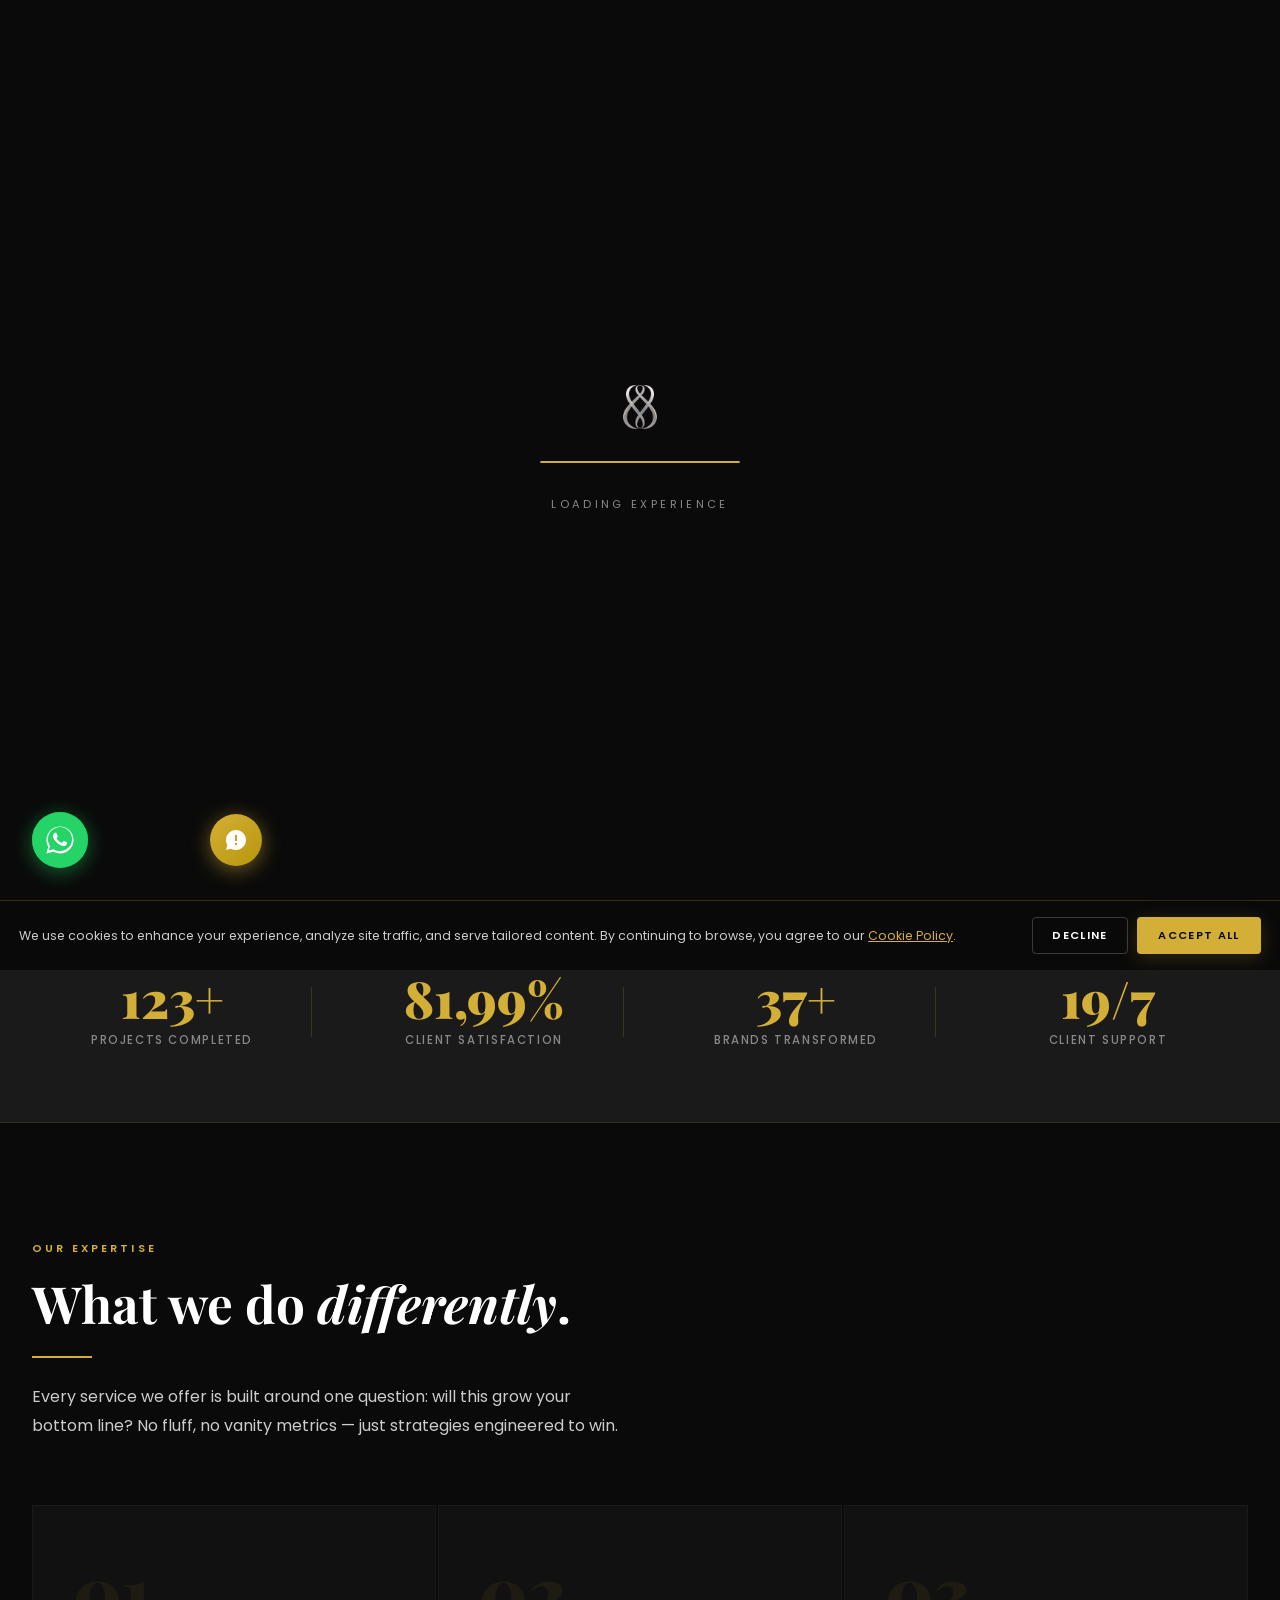
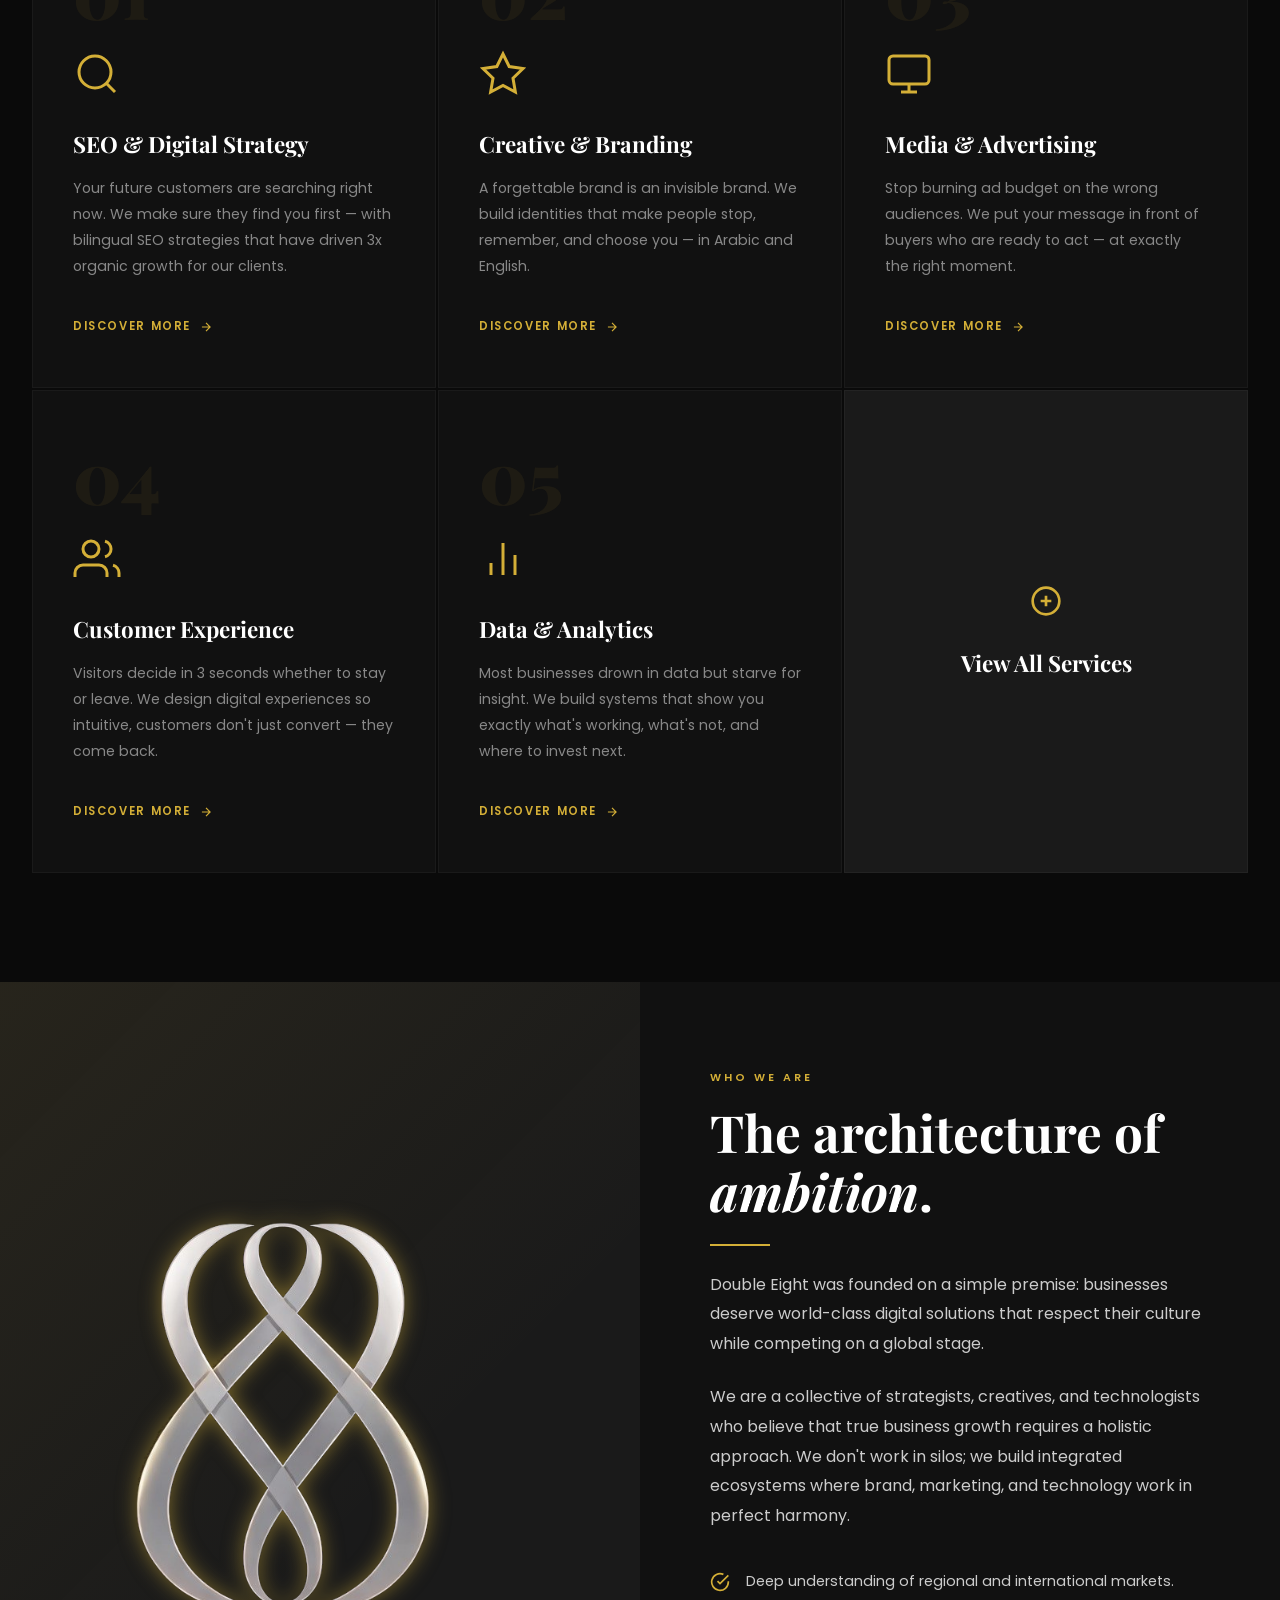
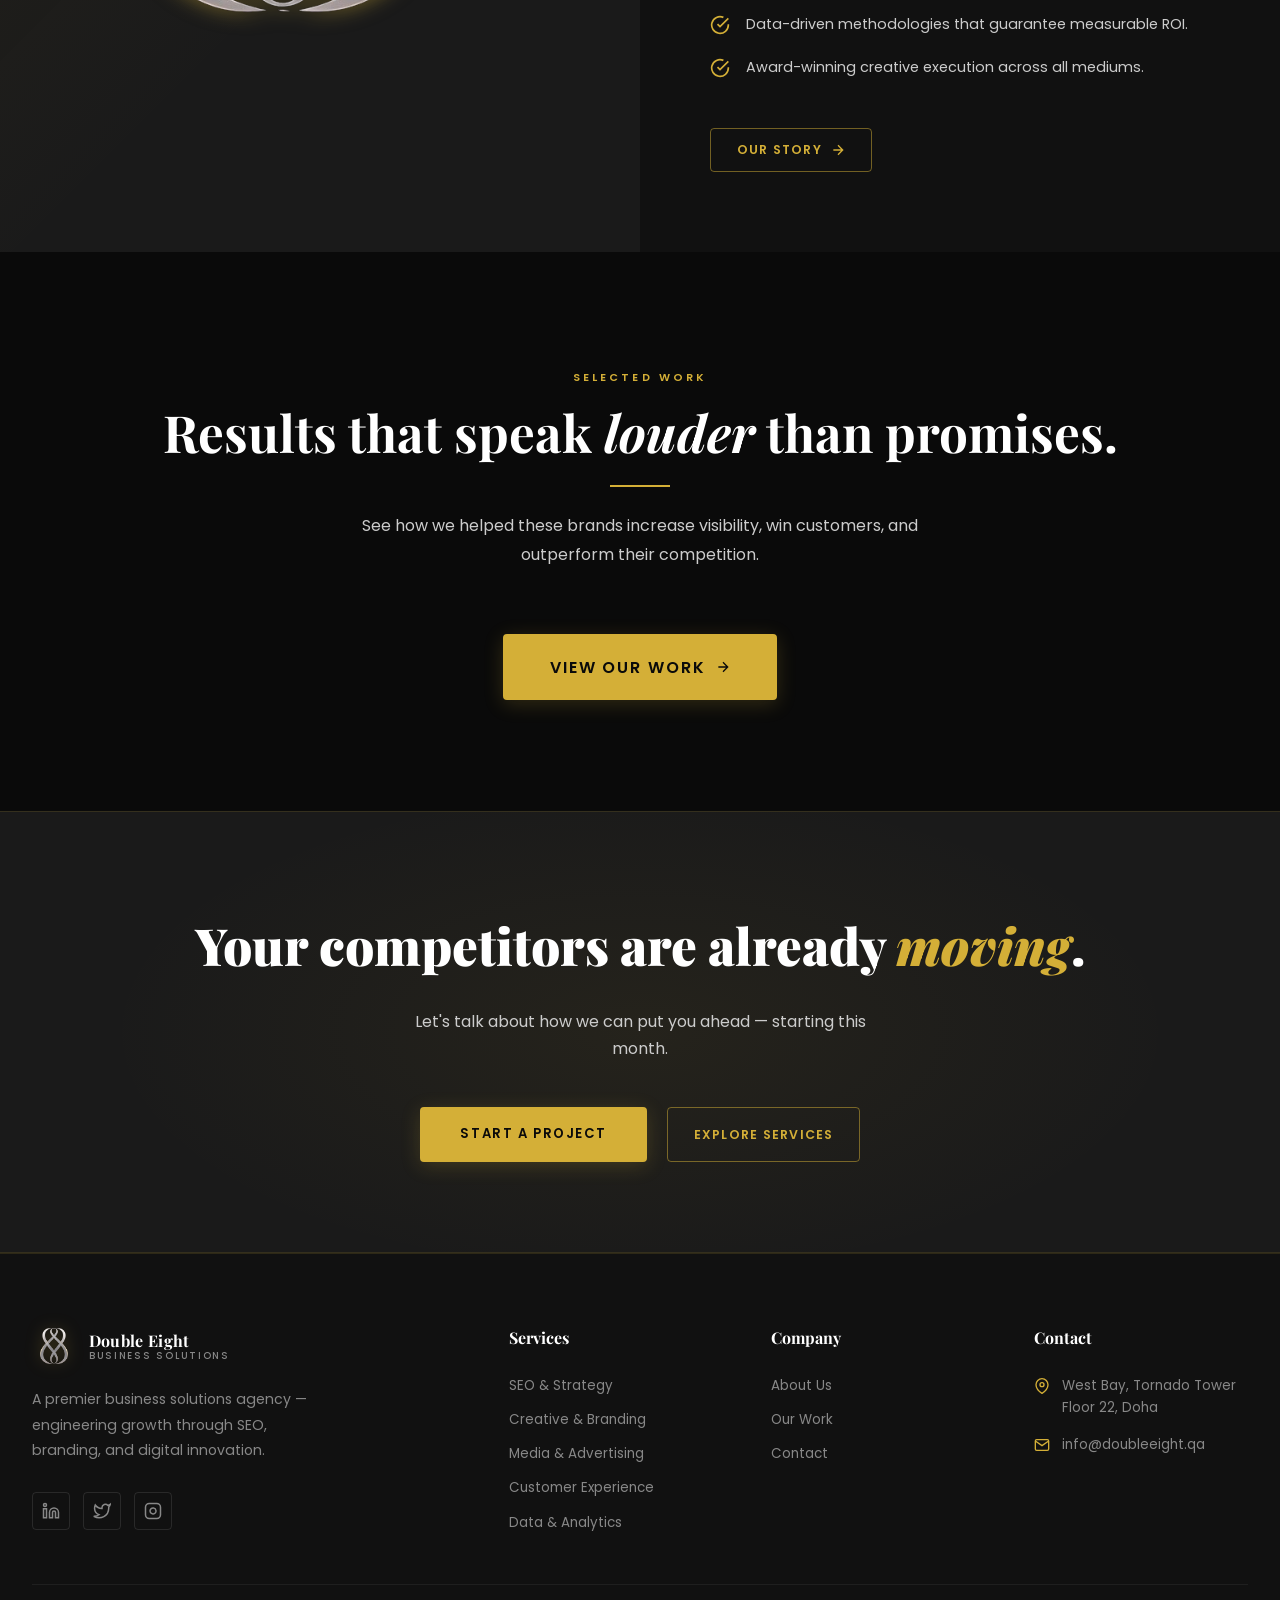
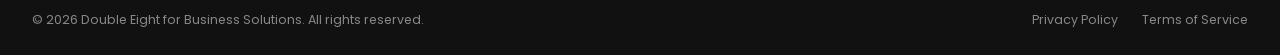
<file: index.html>
<!DOCTYPE html>
<html lang="en">
<head>
  <meta charset="UTF-8">
  <meta name="viewport" content="width=device-width, initial-scale=1.0, maximum-scale=1.0">
  <title>Double Eight | Business Solutions</title>
  <meta name="description" content="Double Eight is a premium business solutions agency specializing in SEO, Digital Marketing, Branding, and Customer Experience.">
  <link rel="preconnect" href="https://fonts.googleapis.com">
  <link rel="preconnect" href="https://fonts.gstatic.com" crossorigin>
  <link rel="stylesheet" href="https://fonts.googleapis.com/css2?family=Playfair+Display:ital,wght@0,400;0,600;0,700;0,900;1,400;1,700&family=Poppins:wght@300;400;500;600;700&display=swap" media="print" onload="this.media='all'">
  <noscript><link rel="stylesheet" href="https://fonts.googleapis.com/css2?family=Playfair+Display:ital,wght@0,400;0,600;0,700;0,900;1,400;1,700&family=Poppins:wght@300;400;500;600;700&display=swap"></noscript>
  <link rel="stylesheet" href="assets/css/style.css">
  <script>setTimeout(function(){var l=document.getElementById("page-loader");if(l)l.classList.add("hide");},3000);</script>
</head>
<body>

  <!-- 3D Page Loader -->
  <div id="page-loader">
    <div class="loader-logo"><img src="assets/images/logo.png" alt="Double Eight" class="nav-logo-img"></div>
    <div class="loader-bar-wrap"><div class="loader-bar"></div></div>
    <div class="loader-text">Loading Experience</div>
  </div>

  <!-- Scroll Progress -->
  <div id="scroll-progress"></div>

  <!-- Navbar -->
  <nav id="navbar">
    <div class="container nav-inner">
      <a href="index.html" class="nav-logo">
        <img src="assets/images/logo.png" alt="Logo" class="nav-logo-img">
        <div class="nav-logo-text">
          <span class="nav-logo-name">Double Eight</span>
          <span class="nav-logo-tagline">Business Solutions</span>
        </div>
      </a>
      <div class="nav-links">
        <a href="index.html" class="active">Home</a>
        <a href="about.html">About</a>
        <a href="services.html">Services</a>
        <a href="portfolio.html">Portfolio</a>
      </div>
      <div class="nav-cta">
        <a href="contact.html" class="btn btn-outline-gold">Let's Talk</a>
      </div>
      <button class="nav-hamburger" aria-label="Menu">
        <span></span><span></span><span></span>
      </button>
    </div>
  </nav>

    <!-- Mobile Nav -->
  <div class="nav-mobile">
    <button class="nav-mobile-close" aria-label="Close">&#x2715;</button>
    <div style="margin-bottom:2rem;padding-bottom:1.5rem;border-bottom:1px solid rgba(212,175,55,0.2);width:100%;">
      <div style="color:#d4af37;font-size:1rem;font-weight:700;letter-spacing:0.1em;">DOUBLE EIGHT</div>
      <div style="color:rgba(255,255,255,0.4);font-size:0.7rem;letter-spacing:0.15em;">BUSINESS SOLUTIONS</div>
    </div>
    <a href="index.html">Home</a>
    <a href="about.html">About</a>
    <a href="services.html">Services</a>
    <a href="portfolio.html">Portfolio</a>
    <a href="contact.html" style="color:#d4af37;border-bottom:none;margin-top:1rem;">Contact Us &#x2192;</a>
  </div>

  <!-- Hero Section -->
  <header class="hero">
    <div class="hero-orb hero-orb-1"></div>
    <div class="hero-orb hero-orb-2"></div>
    <div class="hero-grid-lines"></div>
    
    <div class="container">
      <div class="hero-content">
        <div class="hero-eyebrow">
          <div class="hero-eyebrow-line"></div>
          <span class="hero-eyebrow-text">We</span>
        </div>
        <h1 class="hero-title">
          We Build Brands That <br>
          <span class="underline-anim"><em>Dominate</em></span> <br>
          Their Markets.
        </h1>
        <p class="hero-description">
          From SEO that drives real revenue to branding that commands attention — we help ambitious companies <span id="typed-text" class="text-gold"></span> into measurable market leadership.
        </p>
        <div class="hero-actions">
          <a href="services.html" class="btn btn-primary">
            Explore Services
            <svg class="btn-icon" xmlns="http://www.w3.org/2000/svg" fill="none" stroke="currentColor" stroke-width="2" viewBox="0 0 24 24"><path d="M5 12h14M12 5l7 7-7 7"/></svg>
          </a>
          <a href="portfolio.html" class="btn btn-outline">View Our Work</a>
        </div>
      </div>
    </div>
    
    <div class="hero-scroll">
      <span>Scroll</span>
      <div class="hero-scroll-line"></div>
    </div>
  </header>

  <!-- Stats Bar -->
  <section class="stats-bar">
    <div class="container">
      <div class="stats-grid stagger-children">
        <div class="stat-item">
          <div class="stat-number" data-target="150" data-suffix="+">0</div>
          <div class="stat-label">Projects Completed</div>
        </div>
        <div class="stat-item">
          <div class="stat-number" data-target="99" data-suffix=",99%">0</div>
          <div class="stat-label">Client Satisfaction</div>
        </div>
        <div class="stat-item">
          <div class="stat-number" data-target="45" data-suffix="+">0</div>
          <div class="stat-label">Brands Transformed</div>
        </div>
        <div class="stat-item">
          <div class="stat-number" data-target="24" data-suffix="/7">0</div>
          <div class="stat-label">Client Support</div>
        </div>
      </div>
    </div>
  </section>

  <!-- Services Section -->
  <section class="section-padding">
    <div class="container">
      <div class="section-header entry-3d">
        <span class="section-label">Our Expertise</span>
        <h2 class="section-title">What we do <em>differently</em>.</h2>
        <div class="gold-line"></div>
      <p class="section-subtitle">Every service we offer is built around one question: will this grow your bottom line? No fluff, no vanity metrics — just strategies engineered to win.</p>
        </div>

      <div class="services-grid stagger-children">
        <!-- Service 1 -->
        <a href="service-details.html?service=seo" class="service-card">
          <div class="service-card-number">01</div>
          <svg class="service-card-icon" xmlns="http://www.w3.org/2000/svg" fill="none" stroke="currentColor" stroke-width="1.5" viewBox="0 0 24 24"><circle cx="11" cy="11" r="8"/><path d="m21 21-4.35-4.35"/></svg>
          <h3 class="service-card-title">SEO & Digital Strategy</h3>
          <p class="service-card-desc">Your future customers are searching right now. We make sure they find you first — with bilingual SEO strategies that have driven 3x organic growth for our clients.</p>
          <span class="service-card-link">Discover More <svg width="14" height="14" viewBox="0 0 24 24" fill="none" stroke="currentColor" stroke-width="2"><path d="M5 12h14M12 5l7 7-7 7"/></svg></span>
        </a>
        
        <!-- Service 2 -->
        <a href="service-details.html?service=branding" class="service-card">
          <div class="service-card-number">02</div>
          <svg class="service-card-icon" xmlns="http://www.w3.org/2000/svg" fill="none" stroke="currentColor" stroke-width="1.5" viewBox="0 0 24 24"><path d="M12 2l3.09 6.26L22 9.27l-5 4.87 1.18 6.88L12 17.77l-6.18 3.25L7 14.14 2 9.27l6.91-1.01L12 2z"/></svg>
          <h3 class="service-card-title">Creative & Branding</h3>
          <p class="service-card-desc">A forgettable brand is an invisible brand. We build identities that make people stop, remember, and choose you — in Arabic and English.</p>
          <span class="service-card-link">Discover More <svg width="14" height="14" viewBox="0 0 24 24" fill="none" stroke="currentColor" stroke-width="2"><path d="M5 12h14M12 5l7 7-7 7"/></svg></span>
        </a>

        <!-- Service 3 -->
        <a href="service-details.html?service=media" class="service-card">
          <div class="service-card-number">03</div>
          <svg class="service-card-icon" xmlns="http://www.w3.org/2000/svg" fill="none" stroke="currentColor" stroke-width="1.5" viewBox="0 0 24 24"><rect x="2" y="3" width="20" height="14" rx="2"/><path d="M8 21h8M12 17v4"/></svg>
          <h3 class="service-card-title">Media & Advertising</h3>
          <p class="service-card-desc">Stop burning ad budget on the wrong audiences. We put your message in front of buyers who are ready to act — at exactly the right moment.</p>
          <span class="service-card-link">Discover More <svg width="14" height="14" viewBox="0 0 24 24" fill="none" stroke="currentColor" stroke-width="2"><path d="M5 12h14M12 5l7 7-7 7"/></svg></span>
        </a>

        <!-- Service 4 -->
        <a href="service-details.html?service=cx" class="service-card">
          <div class="service-card-number">04</div>
          <svg class="service-card-icon" xmlns="http://www.w3.org/2000/svg" fill="none" stroke="currentColor" stroke-width="1.5" viewBox="0 0 24 24"><path d="M17 21v-2a4 4 0 0 0-4-4H5a4 4 0 0 0-4 4v2"/><circle cx="9" cy="7" r="4"/><path d="M23 21v-2a4 4 0 0 0-3-3.87"/><path d="M16 3.13a4 4 0 0 1 0 7.75"/></svg>
          <h3 class="service-card-title">Customer Experience</h3>
          <p class="service-card-desc">Visitors decide in 3 seconds whether to stay or leave. We design digital experiences so intuitive, customers don't just convert — they come back.</p>
          <span class="service-card-link">Discover More <svg width="14" height="14" viewBox="0 0 24 24" fill="none" stroke="currentColor" stroke-width="2"><path d="M5 12h14M12 5l7 7-7 7"/></svg></span>
        </a>

        <!-- Service 5 -->
        <a href="service-details.html?service=data" class="service-card">
          <div class="service-card-number">05</div>
          <svg class="service-card-icon" xmlns="http://www.w3.org/2000/svg" fill="none" stroke="currentColor" stroke-width="1.5" viewBox="0 0 24 24"><line x1="18" y1="20" x2="18" y2="10"/><line x1="12" y1="20" x2="12" y2="4"/><line x1="6" y1="20" x2="6" y2="14"/></svg>
          <h3 class="service-card-title">Data & Analytics</h3>
          <p class="service-card-desc">Most businesses drown in data but starve for insight. We build systems that show you exactly what's working, what's not, and where to invest next.</p>
          <span class="service-card-link">Discover More <svg width="14" height="14" viewBox="0 0 24 24" fill="none" stroke="currentColor" stroke-width="2"><path d="M5 12h14M12 5l7 7-7 7"/></svg></span>
        </a>

        <!-- CTA Card -->
        <a href="services.html" class="service-card" style="display:flex;flex-direction:column;justify-content:center;align-items:center;text-align:center;background:var(--black-mid);">
          <div class="service-card-icon" style="margin-bottom:1rem;"><svg xmlns="http://www.w3.org/2000/svg" width="32" height="32" fill="none" stroke="currentColor" stroke-width="2" viewBox="0 0 24 24"><circle cx="12" cy="12" r="10"/><path d="M12 8v8M8 12h8"/></svg></div>
          <h3 class="service-card-title" style="margin-bottom:0;">View All Services</h3>
        </a>
      </div>
    </div>
  </section>

  <!-- About Teaser -->
  <section class="about-teaser">
    <div class="about-teaser-visual">
      <div class="about-teaser-visual-inner">
       <div class="about-visual-88">
  <img src="assets/images/logo.png" alt="Logo" class="about-logo-img">
</div>
      </div>
    </div>
    <div class="about-teaser-content">
      <div class="entry-3d-right">
        <span class="section-label">Who We Are</span>
        <h2 class="section-title">The architecture of <em>ambition</em>.</h2>
        <div class="gold-line"></div>
        <p class="section-subtitle" style="color:var(--grey-light);margin-bottom:1.5rem;">Double Eight was founded on a simple premise: businesses deserve world-class digital solutions that respect their culture while competing on a global stage.</p>
        <p class="section-subtitle" style="color:var(--grey-light);">We are a collective of strategists, creatives, and technologists who believe that true business growth requires a holistic approach. We don't work in silos; we build integrated ecosystems where brand, marketing, and technology work in perfect harmony.</p>
        
        <div class="about-features">
          <div class="about-feature">
            <svg class="about-feature-icon" xmlns="http://www.w3.org/2000/svg" fill="none" stroke="currentColor" stroke-width="2" viewBox="0 0 24 24"><path d="M22 11.08V12a10 10 0 1 1-5.93-9.14"/><path d="M22 4L12 14.01l-3-3"/></svg>
            <div class="about-feature-text">Deep understanding of regional and international markets.</div>
          </div>
          <div class="about-feature">
            <svg class="about-feature-icon" xmlns="http://www.w3.org/2000/svg" fill="none" stroke="currentColor" stroke-width="2" viewBox="0 0 24 24"><path d="M22 11.08V12a10 10 0 1 1-5.93-9.14"/><path d="M22 4L12 14.01l-3-3"/></svg>
            <div class="about-feature-text">Data-driven methodologies that guarantee measurable ROI.</div>
          </div>
          <div class="about-feature">
            <svg class="about-feature-icon" xmlns="http://www.w3.org/2000/svg" fill="none" stroke="currentColor" stroke-width="2" viewBox="0 0 24 24"><path d="M22 11.08V12a10 10 0 1 1-5.93-9.14"/><path d="M22 4L12 14.01l-3-3"/></svg>
            <div class="about-feature-text">Award-winning creative execution across all mediums.</div>
          </div>
        </div>

        <div style="margin-top: 3rem;">
          <a href="about.html" class="btn btn-outline-gold">
            Our Story
            <svg class="btn-icon" xmlns="http://www.w3.org/2000/svg" fill="none" stroke="currentColor" stroke-width="2" viewBox="0 0 24 24"><path d="M5 12h14M12 5l7 7-7 7"/></svg>
          </a>
        </div>
      </div>
    </div>
  </section>

  <!-- Portfolio Section -->
  <section class="section-padding">
    <div class="container">
      <div class="section-header centered entry-3d">
        <span class="section-label">Selected Work</span>
              <h2 class="section-title">Results that speak <em>louder</em> than promises.</h2>
        <div class="gold-line centered"></div>
        <p class="section-subtitle">See how we helped these brands increase visibility, win customers, and outperform their competition.</p>
      </div>
      <div class="text-center entry-3d" style="margin-top:3rem;">
        <a href="portfolio.html" class="btn btn-primary" style="padding:1.1rem 2.8rem;font-size:1rem;">
          View Our Work
          <svg class="btn-icon" xmlns="http://www.w3.org/2000/svg" fill="none" stroke="currentColor" stroke-width="2" viewBox="0 0 24 24"><path d="M5 12h14M12 5l7 7-7 7"/></svg>
        </a>
      </div>
    </div>
  </section>

  <!-- CTA Banner -->
  <section class="cta-banner">
    <div class="container">
      <div class="entry-zoom">
        <h2 class="cta-banner-title">Your competitors are already <em>moving</em>.</h2>
        <p class="cta-banner-subtitle">Let's talk about how we can put you ahead — starting this month.</p>
        <div class="cta-banner-actions">
          <a href="contact.html" class="btn btn-primary">Start a Project</a>
          <a href="services.html" class="btn btn-outline-gold">Explore Services</a>
        </div>
      </div>
    </div>
  </section>

  <!-- Footer -->
    <footer class="footer">
    <div class="container">
      <div class="footer-grid">
        <div class="footer-brand">
          <a href="index.html" class="nav-logo" style="margin-bottom: 1rem;">
            <div class="nav-logo-mark"><img src="assets/images/logo.png" alt="Double Eight" class="footer-logo-img"></div>
            <div class="nav-logo-text">
              <span class="nav-logo-name">Double Eight</span>
              <span class="nav-logo-tagline">Business Solutions</span>
            </div>
          </a>
          <p>A premier business solutions agency — engineering growth through SEO, branding, and digital innovation.</p>
          <div class="footer-social">
            <a href="#" aria-label="LinkedIn"><svg xmlns="http://www.w3.org/2000/svg" width="18" height="18" fill="none" stroke="currentColor" stroke-width="2" viewBox="0 0 24 24"><path d="M16 8a6 6 0 0 1 6 6v7h-4v-7a2 2 0 0 0-2-2 2 2 0 0 0-2 2v7h-4v-7a6 6 0 0 1 6-6z"/><rect x="2" y="9" width="4" height="12"/><circle cx="4" cy="4" r="2"/></svg></a>
            <a href="#" aria-label="Twitter"><svg xmlns="http://www.w3.org/2000/svg" width="18" height="18" fill="none" stroke="currentColor" stroke-width="2" viewBox="0 0 24 24"><path d="M23 3a10.9 10.9 0 0 1-3.14 1.53 4.48 4.48 0 0 0-7.86 3v1A10.66 10.66 0 0 1 3 4s-4 9 5 13a11.64 11.64 0 0 1-7 2c9 5 20 0 20-11.5a4.5 4.5 0 0 0-.08-.83A7.72 7.72 0 0 0 23 3z"/></svg></a>
            <a href="#" aria-label="Instagram"><svg xmlns="http://www.w3.org/2000/svg" width="18" height="18" fill="none" stroke="currentColor" stroke-width="2" viewBox="0 0 24 24"><rect x="2" y="2" width="20" height="20" rx="5" ry="5"/><path d="M16 11.37A4 4 0 1 1 12.63 8 4 4 0 0 1 16 11.37z"/><line x1="17.5" y1="6.5" x2="17.51" y2="6.5"/></svg></a>
          </div>
        </div>
        <div class="footer-col">
          <h4>Services</h4>
          <div class="footer-links">
            <a href="service-details.html?service=seo">SEO &amp; Strategy</a>
            <a href="service-details.html?service=branding">Creative &amp; Branding</a>
            <a href="service-details.html?service=media">Media &amp; Advertising</a>
            <a href="service-details.html?service=cx">Customer Experience</a>
            <a href="service-details.html?service=data">Data &amp; Analytics</a>
          </div>
        </div>
        <div class="footer-col">
          <h4>Company</h4>
          <div class="footer-links">
            <a href="about.html">About Us</a>
            <a href="portfolio.html">Our Work</a>
            <a href="contact.html">Contact</a>
          </div>
        </div>
        <div class="footer-col">
          <h4>Contact</h4>
          <div class="footer-contact-item">
            <svg class="footer-contact-icon" xmlns="http://www.w3.org/2000/svg" fill="none" stroke="currentColor" stroke-width="2" viewBox="0 0 24 24"><path d="M21 10c0 7-9 13-9 13s-9-6-9-13a9 9 0 0 1 18 0z"/><circle cx="12" cy="10" r="3"/></svg>
            <div class="footer-contact-text">West Bay, Tornado Tower<br>Floor 22, Doha</div>
          </div>
          <div class="footer-contact-item">
            <svg class="footer-contact-icon" xmlns="http://www.w3.org/2000/svg" fill="none" stroke="currentColor" stroke-width="2" viewBox="0 0 24 24"><path d="M4 4h16c1.1 0 2 .9 2 2v12c0 1.1-.9 2-2 2H4c-1.1 0-2-.9-2-2V6c0-1.1.9-2 2-2z"/><polyline points="22,6 12,13 2,6"/></svg>
            <div class="footer-contact-text">info@doubleeight.qa</div>
          </div>
        </div>
      </div>
      <div class="footer-bottom">
        <p>&copy; 2026 Double Eight for Business Solutions. All rights reserved.</p>
        <div class="footer-bottom-links">
          <a href="#">Privacy Policy</a>
          <a href="#">Terms of Service</a>
        </div>
      </div>
    </div>
  </footer>

  <!-- Back to Top -->
  <button id="back-to-top" aria-label="Back to top">
    <svg xmlns="http://www.w3.org/2000/svg" width="20" height="20" fill="none" stroke="currentColor" stroke-width="2" viewBox="0 0 24 24"><path d="M18 15l-6-6-6 6"/></svg>
  </button>

  <!-- Cookie Banner -->
  <div id="cookie-banner" class="cookie-banner">
    <p>We use cookies to enhance your experience, analyze site traffic, and serve tailored content. By continuing to browse, you agree to our <a href="#">Cookie Policy</a>.</p>
    <div class="cookie-actions">
      <button id="cookie-reject" class="btn btn-outline" style="padding: 0.5rem 1.2rem; font-size: 0.7rem;">Decline</button>
      <button id="cookie-accept" class="btn btn-primary" style="padding: 0.5rem 1.2rem; font-size: 0.7rem;">Accept All</button>
    </div>
  </div>

  <!-- WhatsApp Bubble -->
  <div class="wa-bubble">
    <a class="wa-btn" href="https://wa.me/message/2LLMPCNLFG2YB1" target="_blank" rel="noopener" aria-label="Chat on WhatsApp">
      <div class="wa-ring"></div>
      <div class="wa-ring"></div>
      <div class="wa-ring"></div>
      <svg viewBox="0 0 32 32" xmlns="http://www.w3.org/2000/svg"><path d="M16 .5C7.44.5.5 7.44.5 16c0 2.72.7 5.3 2.03 7.6L.5 31.5l8.1-2.03A15.45 15.45 0 0 0 16 31.5C24.56 31.5 31.5 24.56 31.5 16S24.56.5 16 .5zm0 28.3a13.75 13.75 0 0 1-7-1.9l-.5-.3-5.3 1.33 1.35-5.15-.32-.52A13.78 13.78 0 1 1 16 28.8zm7.56-10.3c-.4-.2-2.4-1.18-2.77-1.32-.37-.13-.64-.2-.9.2-.28.4-1.07 1.32-1.3 1.6-.24.27-.47.3-.88.1-.4-.2-1.7-.63-3.24-2-1.2-1.07-2-2.38-2.24-2.78-.23-.4-.02-.62.17-.82.18-.18.4-.47.6-.7.2-.24.27-.4.4-.67.14-.27.07-.5-.04-.7-.1-.2-.9-2.16-1.23-2.96-.32-.78-.65-.67-.9-.68h-.77c-.27 0-.7.1-1.07.5-.37.4-1.4 1.37-1.4 3.33 0 1.97 1.43 3.87 1.63 4.14.2.27 2.8 4.27 6.78 5.99.95.41 1.69.65 2.26.83.95.3 1.82.26 2.5.16.77-.12 2.4-.98 2.74-1.93.34-.95.34-1.76.24-1.93-.1-.17-.37-.27-.77-.47z"/></svg>
    </a>
    <span class="wa-label">Chat with us</span>
  </div>

  <script src="assets/js/script.js"></script>
  <script src="assets/js/ai-chat.js"></script>
  <!-- Google tag (gtag.js) -->
<script async src="https://www.googletagmanager.com/gtag/js?id=G-2E3YQ62151"></script>
<script>
  window.dataLayer = window.dataLayer || [];
  function gtag(){dataLayer.push(arguments);}
  gtag('js', new Date());

  gtag('config', 'G-2E3YQ62151');
</script>
</body>
</html>
</file>
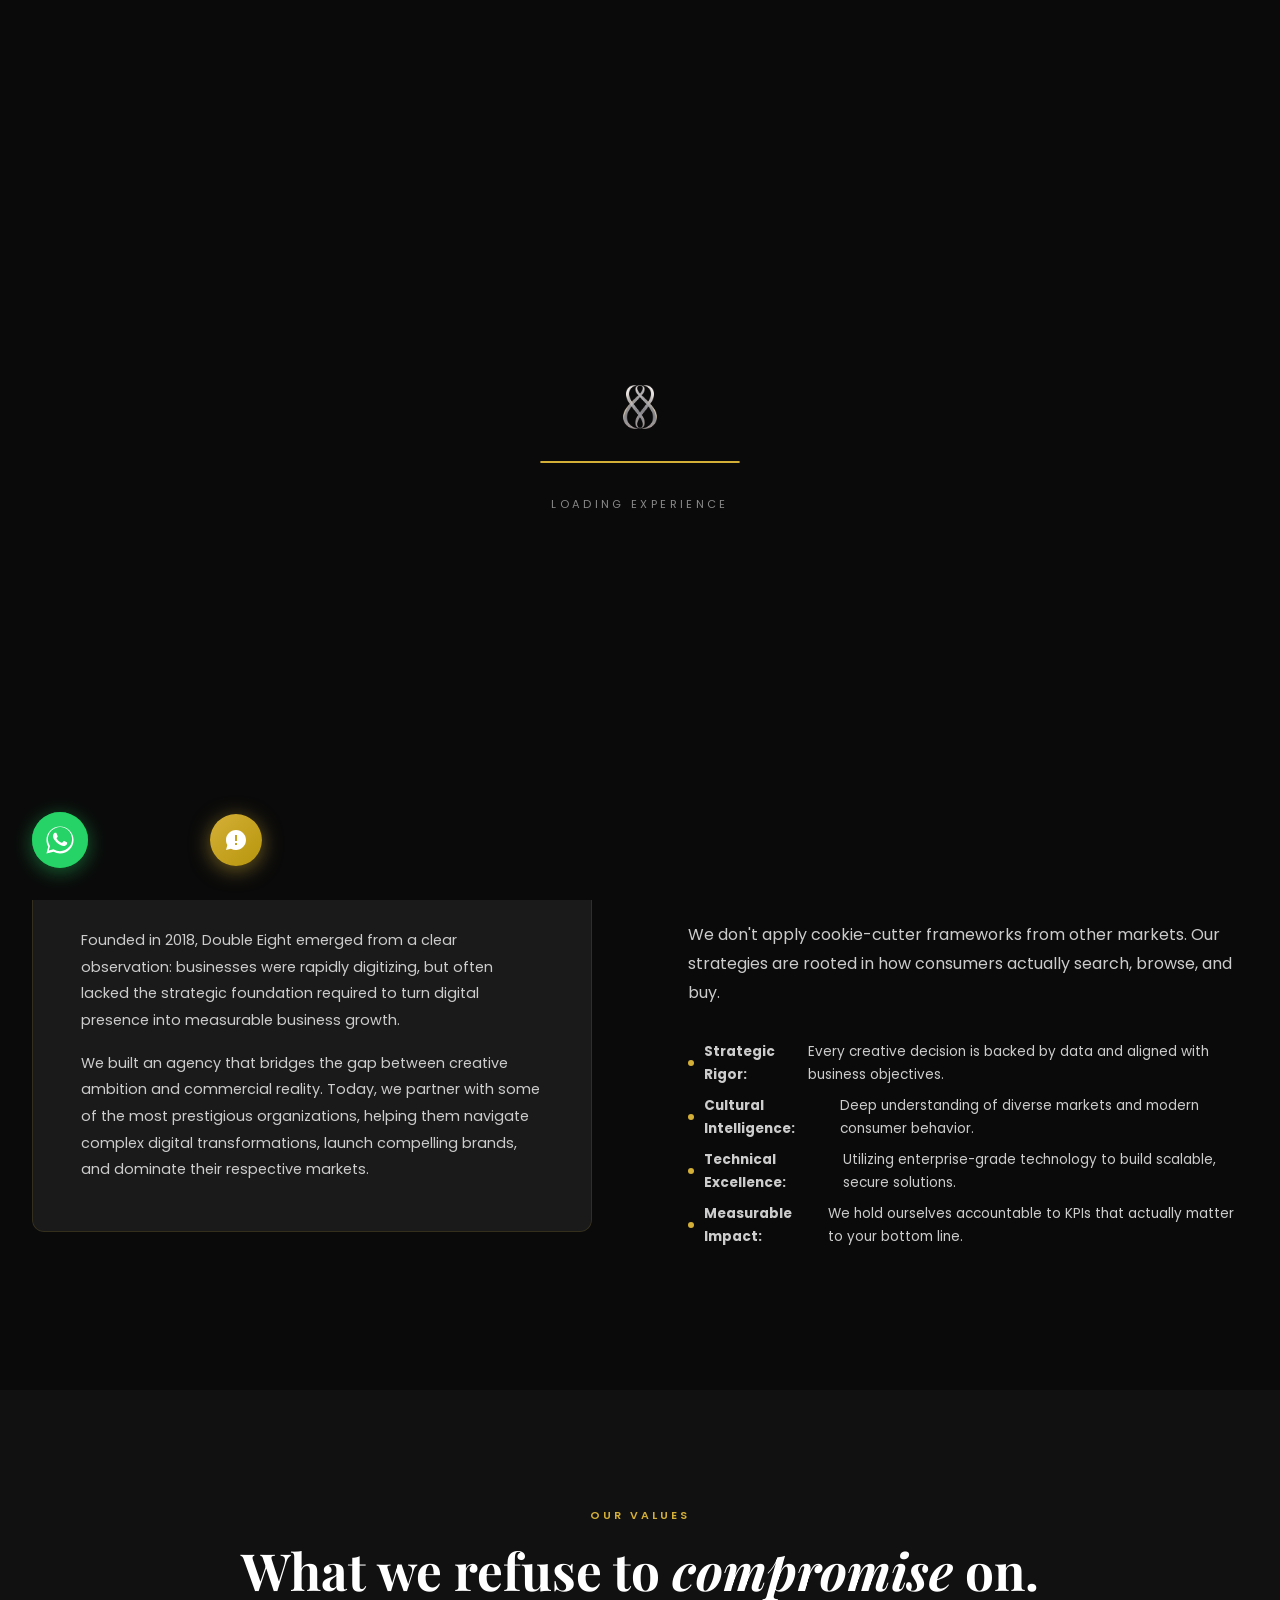
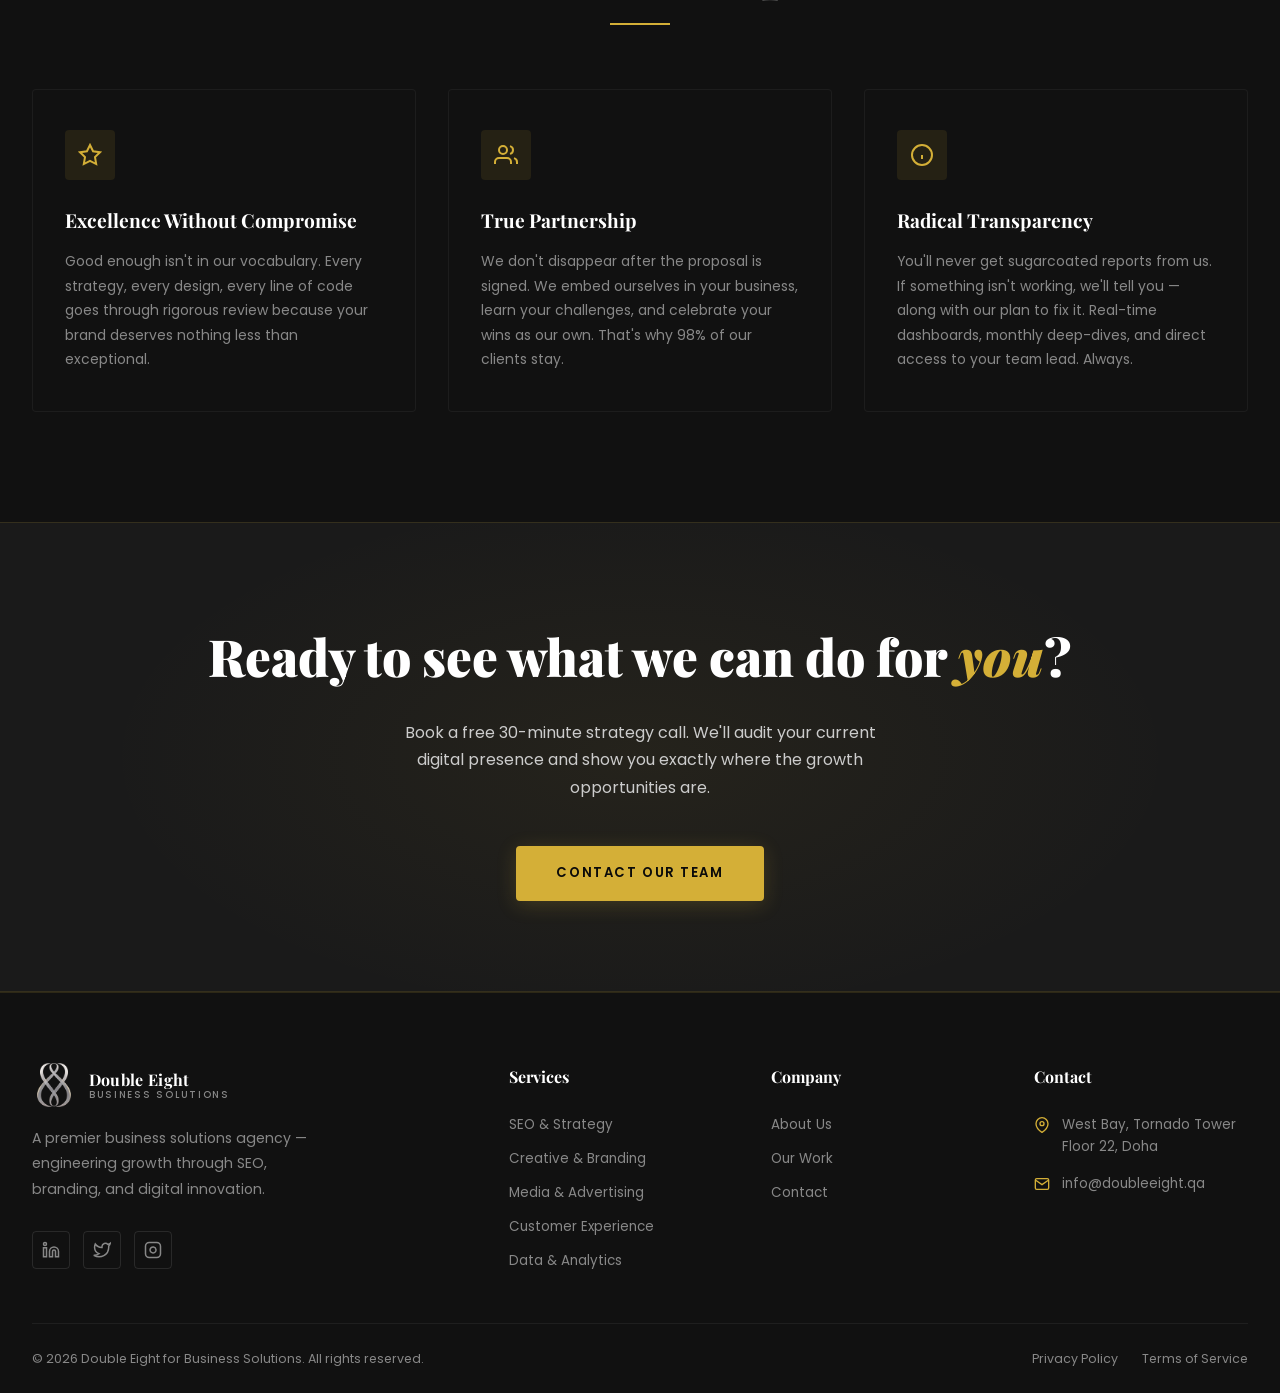
<file: about.html>
<!DOCTYPE html>
<html lang="en">
<head>
  <meta charset="UTF-8">
  <meta name="viewport" content="width=device-width, initial-scale=1.0, maximum-scale=1.0">
  <title>About Us | Double Eight Business Solutions</title>
  <meta name="description" content="Learn about Double Eight, a leading business solutions agency. Discover our story, our values, and the team driving digital growth.">
  <link rel="preconnect" href="https://fonts.googleapis.com">
  <link rel="preconnect" href="https://fonts.gstatic.com" crossorigin>
  <link rel="stylesheet" href="https://fonts.googleapis.com/css2?family=Playfair+Display:ital,wght@0,400;0,600;0,700;0,900;1,400;1,700&family=Poppins:wght@300;400;500;600;700&display=swap" media="print" onload="this.media='all'">
  <noscript><link rel="stylesheet" href="https://fonts.googleapis.com/css2?family=Playfair+Display:ital,wght@0,400;0,600;0,700;0,900;1,400;1,700&family=Poppins:wght@300;400;500;600;700&display=swap"></noscript>
  <link rel="stylesheet" href="assets/css/style.css">
  <script>setTimeout(function(){var l=document.getElementById("page-loader");if(l)l.classList.add("hide");},3000);</script>
</head>
<body>

  <!-- 3D Page Loader -->
  <div id="page-loader">
    <div class="loader-logo"><img src="assets/images/logo.png" alt="Double Eight" class="nav-logo-img"></div>
    <div class="loader-bar-wrap"><div class="loader-bar"></div></div>
    <div class="loader-text">Loading Experience</div>
  </div>

  <!-- Scroll Progress -->
  <div id="scroll-progress"></div>

  <!-- Navbar -->
  <nav id="navbar">
    <div class="container nav-inner">
      <a href="index.html" class="nav-logo">
        <img src="assets/images/logo.png" alt="Logo" class="nav-logo-img">
        <div class="nav-logo-text">
          <span class="nav-logo-name">Double Eight</span>
          <span class="nav-logo-tagline">Business Solutions</span>
        </div>
      </a>
      <div class="nav-links">
        <a href="index.html">Home</a>
        <a href="about.html" class="active">About</a>
        <a href="services.html">Services</a>
        <a href="portfolio.html">Portfolio</a>
      </div>
      <div class="nav-cta">
        <a href="contact.html" class="btn btn-outline-gold">Let's Talk</a>
      </div>
      <button class="nav-hamburger" aria-label="Menu">
        <span></span><span></span><span></span>
      </button>
    </div>
  </nav>

    <!-- Mobile Nav -->
  <div class="nav-mobile">
    <button class="nav-mobile-close" aria-label="Close">&#x2715;</button>
    <div style="margin-bottom:2rem;padding-bottom:1.5rem;border-bottom:1px solid rgba(212,175,55,0.2);width:100%;">
      <div style="color:#d4af37;font-size:1rem;font-weight:700;letter-spacing:0.1em;">DOUBLE EIGHT</div>
      <div style="color:rgba(255,255,255,0.4);font-size:0.7rem;letter-spacing:0.15em;">BUSINESS SOLUTIONS</div>
    </div>
    <a href="index.html">Home</a>
    <a href="about.html">About</a>
    <a href="services.html">Services</a>
    <a href="portfolio.html">Portfolio</a>
    <a href="contact.html" style="color:#d4af37;border-bottom:none;margin-top:1rem;">Contact Us &#x2192;</a>
  </div>

  <!-- Page Hero -->
  <header class="page-hero">
    <div class="container">
      <div class="page-hero-content entry-3d">
        <div class="breadcrumb">
          <a href="index.html">Home</a>
          <span class="breadcrumb-sep">›</span>
          <span>About Us</span>
        </div>
        <h1 class="page-hero-title">We are the architects of <em>tomorrow's</em> brands.</h1>
        <p class="page-hero-subtitle">Double Eight is a collective of strategic thinkers, creative designers, and technical innovators dedicated to elevating ambitious brands worldwide.</p>
      </div>
    </div>
  </header>

  <!-- Our Story -->
  <section class="section-padding">
    <div class="container">
      <div class="about-story">
        <div class="about-story-visual entry-3d-left">
          <div class="about-story-box">
            <div class="about-story-badge">Our Heritage</div>
            <h3>Born in Doha, Built for the World.</h3>
            <p>Founded in 2018, Double Eight emerged from a clear observation: businesses were rapidly digitizing, but often lacked the strategic foundation required to turn digital presence into measurable business growth.</p>
            <p style="margin-top: 1rem;">We built an agency that bridges the gap between creative ambition and commercial reality. Today, we partner with some of the most prestigious organizations, helping them navigate complex digital transformations, launch compelling brands, and dominate their respective markets.</p>
            
            
          </div>
        </div>
        
        <div class="about-story-content entry-3d-right delay-2">
          <span class="section-label">Our Philosophy</span>
          <h2 class="section-title" style="font-size: 2.2rem;">Numbers tell us where to aim. Creativity <em>lands the shot</em>.</h2>
          <div class="gold-line"></div>
          <p style="color: var(--grey-light); line-height: 1.8; margin-bottom: 1.5rem;">We've seen agencies that are all data and no soul, and agencies that are all style and no substance. The best work happens when both sides push each other — and that's exactly how we operate.</p>
          <p style="color: var(--grey-light); line-height: 1.8; margin-bottom: 2rem;">We don't apply cookie-cutter frameworks from other markets. Our strategies are rooted in how consumers actually search, browse, and buy.</p>
          
          <ul class="service-features-list">
            <li><strong>Strategic Rigor:</strong> Every creative decision is backed by data and aligned with business objectives.</li>
            <li><strong>Cultural Intelligence:</strong> Deep understanding of diverse markets and modern consumer behavior.</li>
            <li><strong>Technical Excellence:</strong> Utilizing enterprise-grade technology to build scalable, secure solutions.</li>
            <li><strong>Measurable Impact:</strong> We hold ourselves accountable to KPIs that actually matter to your bottom line.</li>
          </ul>
        </div>
      </div>
    </div>
  </section>

  <!-- Core Values -->
  <section class="section-padding bg-black-soft">
    <div class="container">
      <div class="section-header centered entry-3d">
        <span class="section-label">Our Values</span>
        <h2 class="section-title">What we refuse to <em>compromise</em> on.</h2>
        <div class="gold-line centered"></div>
      </div>

      <div class="values-grid stagger-children">
        <div class="value-card">
          <div class="value-card-icon">
            <svg xmlns="http://www.w3.org/2000/svg" width="24" height="24" fill="none" stroke="currentColor" stroke-width="2" viewBox="0 0 24 24"><path d="M12 2l3.09 6.26L22 9.27l-5 4.87 1.18 6.88L12 17.77l-6.18 3.25L7 14.14 2 9.27l6.91-1.01L12 2z"/></svg>
          </div>
          <h4>Excellence Without Compromise</h4>
          <p>Good enough isn't in our vocabulary. Every strategy, every design, every line of code goes through rigorous review because your brand deserves nothing less than exceptional.</p>
        </div>
        
        <div class="value-card">
          <div class="value-card-icon">
            <svg xmlns="http://www.w3.org/2000/svg" width="24" height="24" fill="none" stroke="currentColor" stroke-width="2" viewBox="0 0 24 24"><path d="M17 21v-2a4 4 0 0 0-4-4H5a4 4 0 0 0-4 4v2"/><circle cx="9" cy="7" r="4"/><path d="M23 21v-2a4 4 0 0 0-3-3.87"/><path d="M16 3.13a4 4 0 0 1 0 7.75"/></svg>
          </div>
          <h4>True Partnership</h4>
          <p>We don't disappear after the proposal is signed. We embed ourselves in your business, learn your challenges, and celebrate your wins as our own. That's why 98% of our clients stay.</p>
        </div>

        <div class="value-card">
          <div class="value-card-icon">
            <svg xmlns="http://www.w3.org/2000/svg" width="24" height="24" fill="none" stroke="currentColor" stroke-width="2" viewBox="0 0 24 24"><circle cx="12" cy="12" r="10"/><line x1="12" y1="16" x2="12" y2="12"/><line x1="12" y1="8" x2="12.01" y2="8"/></svg>
          </div>
          <h4 class="reveal-number">Radical Transparency</h4>
          <p>You'll never get sugarcoated reports from us. If something isn't working, we'll tell you — along with our plan to fix it. Real-time dashboards, monthly deep-dives, and direct access to your team lead. Always.</p>
        </div>
      </div>
    </div>
  </section>
 
  <!-- CTA Banner -->
  <section class="cta-banner">
    <div class="container">
      <div class="entry-zoom">
        <h2 class="cta-banner-title">Ready to see what we can do for <em>you</em>?</h2>
        <p class="cta-banner-subtitle">Book a free 30-minute strategy call. We'll audit your current digital presence and show you exactly where the growth opportunities are.</p>
        <div class="cta-banner-actions">
          <a href="contact.html" class="btn btn-primary">Contact Our Team</a>
        </div>
      </div>
    </div>
  </section>

  <!-- Footer -->
    <footer class="footer">
    <div class="container">
      <div class="footer-grid">
        <div class="footer-brand">
          <a href="index.html" class="nav-logo" style="margin-bottom:1rem;">
            <div class="nav-logo-mark"><img src="assets/images/logo.png" alt="Double Eight" class="nav-logo-img"></div>
            <div class="nav-logo-text">
              <span class="nav-logo-name">Double Eight</span>
              <span class="nav-logo-tagline">Business Solutions</span>
            </div>
          </a>
          <p>A premier business solutions agency — engineering growth through SEO, branding, and digital innovation.</p>
          <div class="footer-social">
            <a href="#" aria-label="LinkedIn"><svg xmlns="http://www.w3.org/2000/svg" width="18" height="18" fill="none" stroke="currentColor" stroke-width="2" viewBox="0 0 24 24"><path d="M16 8a6 6 0 0 1 6 6v7h-4v-7a2 2 0 0 0-2-2 2 2 0 0 0-2 2v7h-4v-7a6 6 0 0 1 6-6z"/><rect x="2" y="9" width="4" height="12"/><circle cx="4" cy="4" r="2"/></svg></a>
            <a href="#" aria-label="Twitter"><svg xmlns="http://www.w3.org/2000/svg" width="18" height="18" fill="none" stroke="currentColor" stroke-width="2" viewBox="0 0 24 24"><path d="M23 3a10.9 10.9 0 0 1-3.14 1.53 4.48 4.48 0 0 0-7.86 3v1A10.66 10.66 0 0 1 3 4s-4 9 5 13a11.64 11.64 0 0 1-7 2c9 5 20 0 20-11.5a4.5 4.5 0 0 0-.08-.83A7.72 7.72 0 0 0 23 3z"/></svg></a>
            <a href="#" aria-label="Instagram"><svg xmlns="http://www.w3.org/2000/svg" width="18" height="18" fill="none" stroke="currentColor" stroke-width="2" viewBox="0 0 24 24"><rect x="2" y="2" width="20" height="20" rx="5" ry="5"/><path d="M16 11.37A4 4 0 1 1 12.63 8 4 4 0 0 1 16 11.37z"/><line x1="17.5" y1="6.5" x2="17.51" y2="6.5"/></svg></a>
          </div>
        </div>
        <div class="footer-col">
          <h4>Services</h4>
          <div class="footer-links">
            <a href="service-details.html?service=seo">SEO &amp; Strategy</a>
            <a href="service-details.html?service=branding">Creative &amp; Branding</a>
            <a href="service-details.html?service=media">Media &amp; Advertising</a>
            <a href="service-details.html?service=cx">Customer Experience</a>
            <a href="service-details.html?service=data">Data &amp; Analytics</a>
          </div>
        </div>
        <div class="footer-col">
          <h4>Company</h4>
          <div class="footer-links">
            <a href="about.html">About Us</a>
            <a href="portfolio.html">Our Work</a>
            <a href="contact.html">Contact</a>
          </div>
        </div>
        <div class="footer-col">
          <h4>Contact</h4>
          <div class="footer-contact-item">
            <svg class="footer-contact-icon" xmlns="http://www.w3.org/2000/svg" fill="none" stroke="currentColor" stroke-width="2" viewBox="0 0 24 24"><path d="M21 10c0 7-9 13-9 13s-9-6-9-13a9 9 0 0 1 18 0z"/><circle cx="12" cy="10" r="3"/></svg>
            <div class="footer-contact-text">West Bay, Tornado Tower<br>Floor 22, Doha</div>
          </div>
          <div class="footer-contact-item">
            <svg class="footer-contact-icon" xmlns="http://www.w3.org/2000/svg" fill="none" stroke="currentColor" stroke-width="2" viewBox="0 0 24 24"><path d="M4 4h16c1.1 0 2 .9 2 2v12c0 1.1-.9 2-2 2H4c-1.1 0-2-.9-2-2V6c0-1.1.9-2 2-2z"/><polyline points="22,6 12,13 2,6"/></svg>
            <div class="footer-contact-text">info@doubleeight.qa</div>
          </div>
        </div>
      </div>
      <div class="footer-bottom">
        <p>&copy; 2026 Double Eight for Business Solutions. All rights reserved.</p>
        <div class="footer-bottom-links">
          <a href="#">Privacy Policy</a>
          <a href="#">Terms of Service</a>
        </div>
      </div>
    </div>
  </footer>

  <!-- Back to Top -->
  <button id="back-to-top" aria-label="Back to top">
    <svg xmlns="http://www.w3.org/2000/svg" width="20" height="20" fill="none" stroke="currentColor" stroke-width="2" viewBox="0 0 24 24"><path d="M18 15l-6-6-6 6"/></svg>
  </button>

  <!-- WhatsApp Bubble -->
  <div class="wa-bubble">
    <a class="wa-btn" href="https://wa.me/message/2LLMPCNLFG2YB1" target="_blank" rel="noopener" aria-label="Chat on WhatsApp">
      <div class="wa-ring"></div>
      <div class="wa-ring"></div>
      <div class="wa-ring"></div>
      <svg viewBox="0 0 32 32" xmlns="http://www.w3.org/2000/svg"><path d="M16 .5C7.44.5.5 7.44.5 16c0 2.72.7 5.3 2.03 7.6L.5 31.5l8.1-2.03A15.45 15.45 0 0 0 16 31.5C24.56 31.5 31.5 24.56 31.5 16S24.56.5 16 .5zm0 28.3a13.75 13.75 0 0 1-7-1.9l-.5-.3-5.3 1.33 1.35-5.15-.32-.52A13.78 13.78 0 1 1 16 28.8zm7.56-10.3c-.4-.2-2.4-1.18-2.77-1.32-.37-.13-.64-.2-.9.2-.28.4-1.07 1.32-1.3 1.6-.24.27-.47.3-.88.1-.4-.2-1.7-.63-3.24-2-1.2-1.07-2-2.38-2.24-2.78-.23-.4-.02-.62.17-.82.18-.18.4-.47.6-.7.2-.24.27-.4.4-.67.14-.27.07-.5-.04-.7-.1-.2-.9-2.16-1.23-2.96-.32-.78-.65-.67-.9-.68h-.77c-.27 0-.7.1-1.07.5-.37.4-1.4 1.37-1.4 3.33 0 1.97 1.43 3.87 1.63 4.14.2.27 2.8 4.27 6.78 5.99.95.41 1.69.65 2.26.83.95.3 1.82.26 2.5.16.77-.12 2.4-.98 2.74-1.93.34-.95.34-1.76.24-1.93-.1-.17-.37-.27-.77-.47z"/></svg>
    </a>
    <span class="wa-label">Chat with us</span>
  </div>

  <script src="assets/js/script.js"></script>
  <script src="assets/js/ai-chat.js"></script>
</body>
</html>
</file>
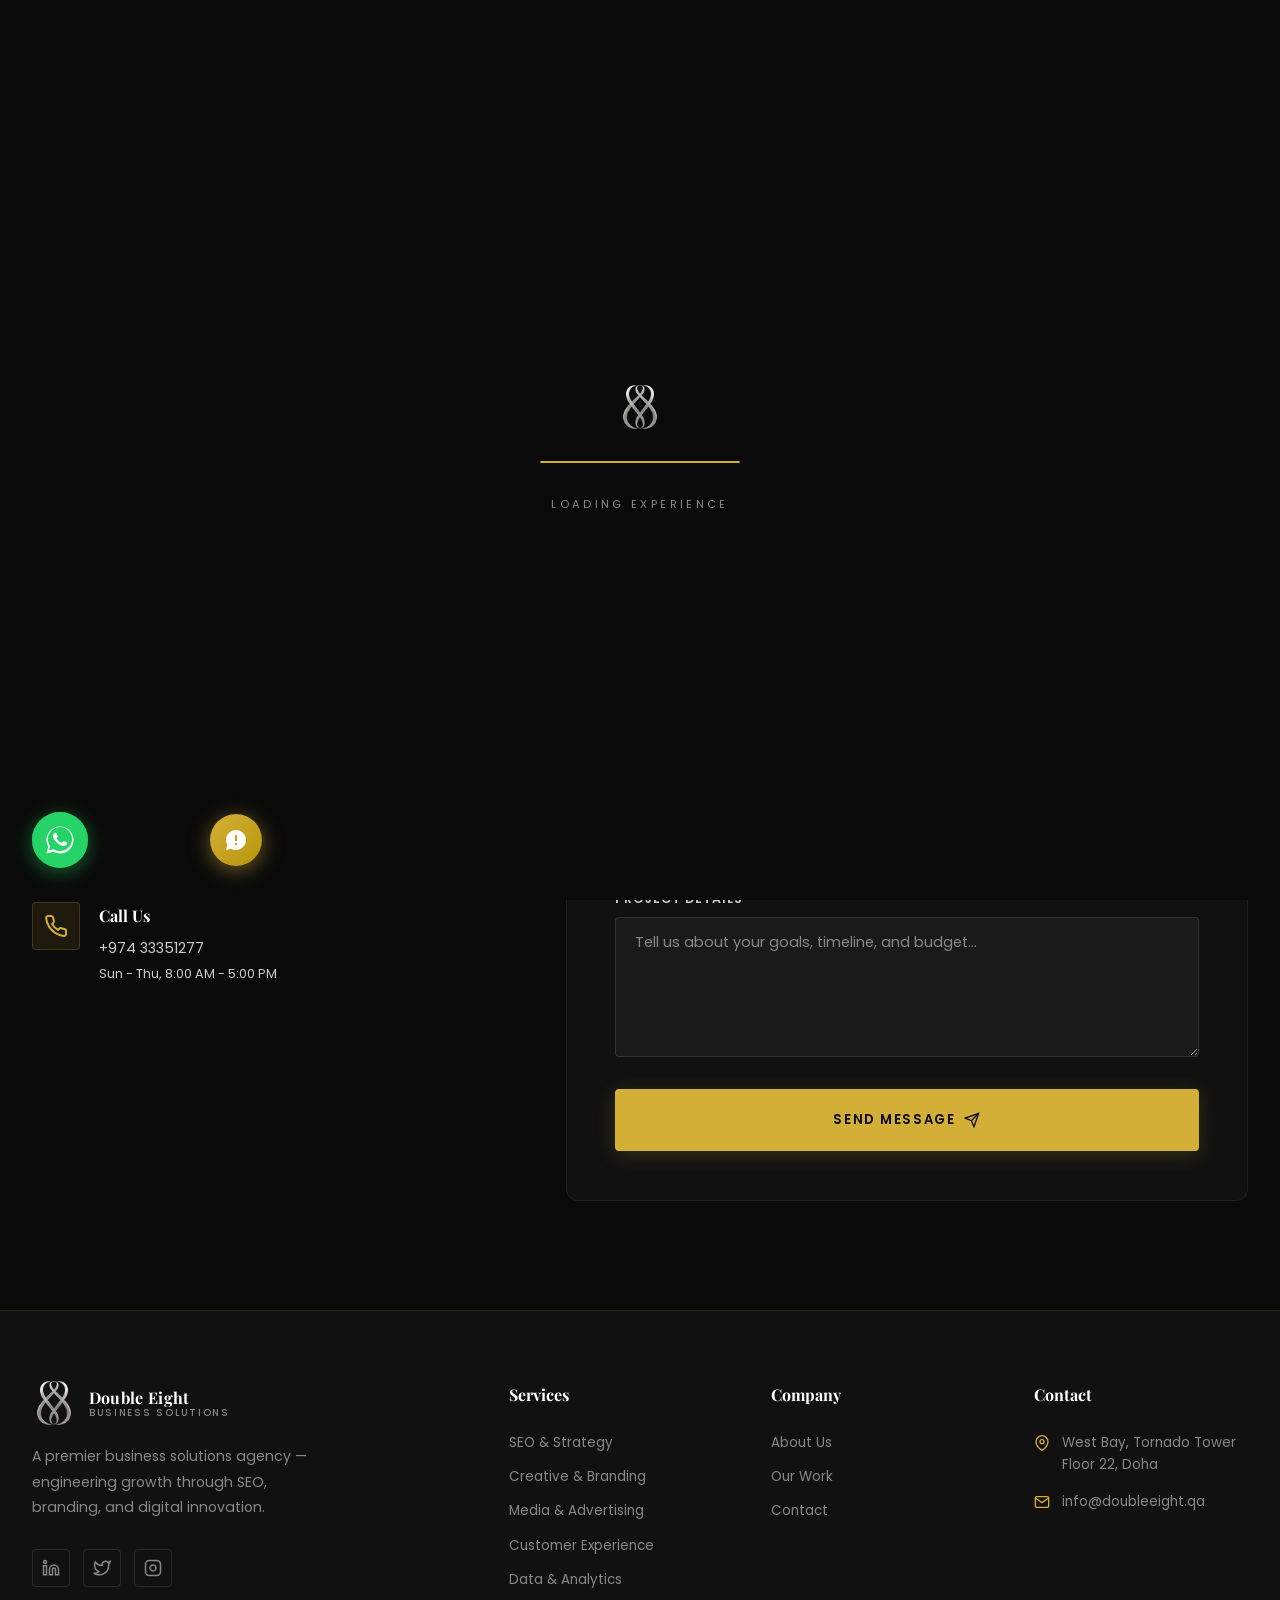
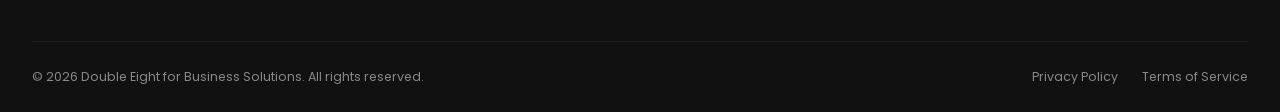
<file: contact.html>
<!DOCTYPE html>
<html lang="en">
<head>
  <meta charset="UTF-8">
  <meta name="viewport" content="width=device-width, initial-scale=1.0, maximum-scale=1.0">
  <title>Contact Us | Double Eight Business Solutions</title>
  <meta name="description" content="Get in touch with Double Eight. We are ready to help your business grow.">
  <link rel="preconnect" href="https://fonts.googleapis.com">
  <link rel="preconnect" href="https://fonts.gstatic.com" crossorigin>
  <link rel="stylesheet" href="https://fonts.googleapis.com/css2?family=Playfair+Display:ital,wght@0,400;0,600;0,700;0,900;1,400;1,700&family=Poppins:wght@300;400;500;600;700&display=swap" media="print" onload="this.media='all'">
  <noscript><link rel="stylesheet" href="https://fonts.googleapis.com/css2?family=Playfair+Display:ital,wght@0,400;0,600;0,700;0,900;1,400;1,700&family=Poppins:wght@300;400;500;600;700&display=swap"></noscript>
  <link rel="stylesheet" href="assets/css/style.css">
  <script>setTimeout(function(){var l=document.getElementById("page-loader");if(l)l.classList.add("hide");},3000);</script>
</head>
<body>

  <!-- 3D Page Loader -->
  <div id="page-loader">
    <div class="loader-logo"><img src="assets/images/logo.png" alt="Double Eight" class="nav-logo-img"></div>
    <div class="loader-bar-wrap"><div class="loader-bar"></div></div>
    <div class="loader-text">Loading Experience</div>
  </div>

  <!-- Scroll Progress -->
  <div id="scroll-progress"></div>

  <!-- Navbar -->
  <nav id="navbar">
    <div class="container nav-inner">
      <a href="index.html" class="nav-logo">
        <img src="assets/images/logo.png" alt="Double Eight" class="nav-logo-img">
        <div class="nav-logo-text">
          <span class="nav-logo-name">Double Eight</span>
          <span class="nav-logo-tagline">Business Solutions</span>
        </div>
      </a>
      <div class="nav-links">
        <a href="index.html">Home</a>
        <a href="about.html">About</a>
        <a href="services.html">Services</a>
        <a href="portfolio.html">Portfolio</a>
      </div>
      <div class="nav-cta">
        <a href="contact.html" class="btn btn-outline-gold active">Let's Talk</a>
      </div>
      <button class="nav-hamburger" aria-label="Menu">
        <span></span><span></span><span></span>
      </button>
    </div>
  </nav>

    <!-- Mobile Nav -->
  <div class="nav-mobile">
    <button class="nav-mobile-close" aria-label="Close">&#x2715;</button>
    <div style="margin-bottom:2rem;padding-bottom:1.5rem;border-bottom:1px solid rgba(212,175,55,0.2);width:100%;">
      <div style="color:#d4af37;font-size:1rem;font-weight:700;letter-spacing:0.1em;">DOUBLE EIGHT</div>
      <div style="color:rgba(255,255,255,0.4);font-size:0.7rem;letter-spacing:0.15em;">BUSINESS SOLUTIONS</div>
    </div>
    <a href="index.html">Home</a>
    <a href="about.html">About</a>
    <a href="services.html">Services</a>
    <a href="portfolio.html">Portfolio</a>
    <a href="contact.html" style="color:#d4af37;border-bottom:none;margin-top:1rem;">Contact Us &#x2192;</a>
  </div>

  <!-- Page Hero -->
  <header class="page-hero">
    <div class="container">
      <div class="page-hero-content entry-3d">
        <div class="breadcrumb">
          <a href="index.html">Home</a>
          <span class="breadcrumb-sep">›</span>
          <span>Contact</span>
        </div>
        <h1 class="page-hero-title">Let's start a <em>conversation</em>.</h1>
        <p class="page-hero-subtitle">Whether you have a specific project in mind or just want to explore what's possible, our team is ready to listen.</p>
      </div>
    </div>
  </header>

  <!-- Contact Section -->
  <section class="section-padding">
    <div class="container">
      <div class="contact-layout">
        
        <!-- Contact Info -->
        <div class="contact-info entry-3d-left delay-2">
          <h2 class="section-title" style="font-size: 2rem; margin-bottom: 2rem;">Get in touch</h2>
          
          <div class="contact-info-item">
            <div class="contact-info-icon">
              <svg xmlns="http://www.w3.org/2000/svg" width="24" height="24" fill="none" stroke="currentColor" stroke-width="2" viewBox="0 0 24 24"><path d="M21 10c0 7-9 13-9 13s-9-6-9-13a9 9 0 0 1 18 0z"/><circle cx="12" cy="10" r="3"/></svg>
            </div>
            <div class="contact-info-text">
              <h4>Our Headquarters</h4>
              <p>West Bay,<br>Doha</p>
            </div>
          </div>

          <div class="contact-info-item">
            <div class="contact-info-icon">
              <svg xmlns="http://www.w3.org/2000/svg" width="24" height="24" fill="none" stroke="currentColor" stroke-width="2" viewBox="0 0 24 24"><path d="M4 4h16c1.1 0 2 .9 2 2v12c0 1.1-.9 2-2 2H4c-1.1 0-2-.9-2-2V6c0-1.1.9-2 2-2z"/><polyline points="22,6 12,13 2,6"/></svg>
            </div>
            <div class="contact-info-text">
              <h4>Email Us</h4>
              <a href="mailto:info@doubleeight.qa">info@doubleeight.qa</a><br>
             
            </div>
          </div>

          <div class="contact-info-item">
            <div class="contact-info-icon">
              <svg xmlns="http://www.w3.org/2000/svg" width="24" height="24" fill="none" stroke="currentColor" stroke-width="2" viewBox="0 0 24 24"><path d="M22 16.92v3a2 2 0 0 1-2.18 2 19.79 19.79 0 0 1-8.63-3.07 19.5 19.5 0 0 1-6-6 19.79 19.79 0 0 1-3.07-8.67A2 2 0 0 1 4.11 2h3a2 2 0 0 1 2 1.72 12.84 12.84 0 0 0 .7 2.81 2 2 0 0 1-.45 2.11L8.09 9.91a16 16 0 0 0 6 6l1.27-1.27a2 2 0 0 1 2.11-.45 12.84 12.84 0 0 0 2.81.7A2 2 0 0 1 22 16.92z"/></svg>
            </div>
            <div class="contact-info-text">
              <h4>Call Us</h4>
              <a href="tel:+97444008888">+974 33351277</a><br>
              <p style="font-size: 0.8rem; margin-top: 0.2rem;">Sun - Thu, 8:00 AM - 5:00 PM</p>
            </div>
          </div>
        </div>

        <!-- Contact Form -->
         <div class="contact-form-wrap entry-3d-right delay-3">
        <form id="contact-form" novalidate>

  <div class="form-row">
    <div class="form-group">
      <label class="form-label" for="name">Full Name *</label>
      <input type="text" id="name" name="name" class="form-control" placeholder="John Doe" required>
      <span class="field-error"></span>
    </div>

    <div class="form-group">
      <label class="form-label" for="email">Email Address *</label>
      <input type="email" id="email" name="email" class="form-control" placeholder="john@company.com" required>
      <span class="field-error"></span>
    </div>
  </div>

  <div class="form-row">
    <div class="form-group">
      <label class="form-label" for="phone">Phone Number</label>
      <input type="tel" id="phone" name="phone" class="form-control" placeholder="+974 5555 5555">
      <span class="field-error"></span>
    </div>

    <div class="form-group">
      <label class="form-label" for="service">Service of Interest *</label>

      <select id="service" name="service" class="form-select" required>
        <option value="" disabled selected>Select a service</option>
        <option value="SEO & Strategy">SEO & Strategy</option>
        <option value="Creative & Branding">Creative & Branding</option>
        <option value="Media & Advertising">Media & Advertising</option>
        <option value="Customer Experience">Customer Experience</option>
        <option value="Data & Analytics">Data & Analytics</option>
        <option value="Other">Other</option>
      </select>

      <span class="field-error"></span>
    </div>
  </div>

  <div class="form-group">
    <label class="form-label" for="message">Project Details *</label>

    <textarea id="message" name="message" class="form-control"
      placeholder="Tell us about your goals, timeline, and budget..."
      required></textarea>

    <span class="field-error"></span>
  </div>

  <!-- ALERTS -->
  <div class="alert alert-success">
    <svg xmlns="http://www.w3.org/2000/svg" width="20" height="20"
      fill="none" stroke="currentColor" stroke-width="2"
      viewBox="0 0 24 24">
      <path d="M22 11.08V12a10 10 0 1 1-5.93-9.14"/>
      <path d="M22 4L12 14.01l-3-3"/>
    </svg>

    <span>Your message has been sent successfully!</span>
  </div>

  <div class="alert alert-error">
    <svg xmlns="http://www.w3.org/2000/svg" width="20" height="20"
      fill="none" stroke="currentColor" stroke-width="2"
      viewBox="0 0 24 24">
      <circle cx="12" cy="12" r="10"/>
      <line x1="12" y1="8" x2="12" y2="12"/>
      <line x1="12" y1="16" x2="12.01" y2="16"/>
    </svg>

    <span>Something went wrong. Please try again.</span>
  </div>

  <!-- BUTTON -->
  <button type="submit"
    class="btn btn-primary"
    style="width: 100%; justify-content: center; padding: 1.2rem;">

    Send Message

    <svg class="btn-icon"
      xmlns="http://www.w3.org/2000/svg"
      fill="none"
      stroke="currentColor"
      stroke-width="2"
      viewBox="0 0 24 24">

      <line x1="22" y1="2" x2="11" y2="13"/>
      <polygon points="22 2 15 22 11 13 2 9 22 2"/>
    </svg>

  </button>

</form>
</div>

      </div>
    </div>
  </section>
  

  <!-- Footer -->
    <footer class="footer">
    <div class="container">
      <div class="footer-grid">
        <div class="footer-brand">
          <a href="index.html" class="nav-logo" style="margin-bottom:1rem;">
            <div class="nav-logo-mark"><img src="assets/images/logo.png" alt="Double Eight" class="nav-logo-img"></div>
            <div class="nav-logo-text">
              <span class="nav-logo-name">Double Eight</span>
              <span class="nav-logo-tagline">Business Solutions</span>
            </div>
          </a>
          <p>A premier business solutions agency — engineering growth through SEO, branding, and digital innovation.</p>
          <div class="footer-social">
            <a href="#" aria-label="LinkedIn"><svg xmlns="http://www.w3.org/2000/svg" width="18" height="18" fill="none" stroke="currentColor" stroke-width="2" viewBox="0 0 24 24"><path d="M16 8a6 6 0 0 1 6 6v7h-4v-7a2 2 0 0 0-2-2 2 2 0 0 0-2 2v7h-4v-7a6 6 0 0 1 6-6z"/><rect x="2" y="9" width="4" height="12"/><circle cx="4" cy="4" r="2"/></svg></a>
            <a href="#" aria-label="Twitter"><svg xmlns="http://www.w3.org/2000/svg" width="18" height="18" fill="none" stroke="currentColor" stroke-width="2" viewBox="0 0 24 24"><path d="M23 3a10.9 10.9 0 0 1-3.14 1.53 4.48 4.48 0 0 0-7.86 3v1A10.66 10.66 0 0 1 3 4s-4 9 5 13a11.64 11.64 0 0 1-7 2c9 5 20 0 20-11.5a4.5 4.5 0 0 0-.08-.83A7.72 7.72 0 0 0 23 3z"/></svg></a>
            <a href="#" aria-label="Instagram"><svg xmlns="http://www.w3.org/2000/svg" width="18" height="18" fill="none" stroke="currentColor" stroke-width="2" viewBox="0 0 24 24"><rect x="2" y="2" width="20" height="20" rx="5" ry="5"/><path d="M16 11.37A4 4 0 1 1 12.63 8 4 4 0 0 1 16 11.37z"/><line x1="17.5" y1="6.5" x2="17.51" y2="6.5"/></svg></a>
          </div>
        </div>
        <div class="footer-col">
          <h4>Services</h4>
          <div class="footer-links">
            <a href="service-details.html?service=seo">SEO &amp; Strategy</a>
            <a href="service-details.html?service=branding">Creative &amp; Branding</a>
            <a href="service-details.html?service=media">Media &amp; Advertising</a>
            <a href="service-details.html?service=cx">Customer Experience</a>
            <a href="service-details.html?service=data">Data &amp; Analytics</a>
          </div>
        </div>
        <div class="footer-col">
          <h4>Company</h4>
          <div class="footer-links">
            <a href="about.html">About Us</a>
            <a href="portfolio.html">Our Work</a>
            <a href="contact.html">Contact</a>
          </div>
        </div>
        <div class="footer-col">
          <h4>Contact</h4>
          <div class="footer-contact-item">
            <svg class="footer-contact-icon" xmlns="http://www.w3.org/2000/svg" fill="none" stroke="currentColor" stroke-width="2" viewBox="0 0 24 24"><path d="M21 10c0 7-9 13-9 13s-9-6-9-13a9 9 0 0 1 18 0z"/><circle cx="12" cy="10" r="3"/></svg>
            <div class="footer-contact-text">West Bay, Tornado Tower<br>Floor 22, Doha</div>
          </div>
          <div class="footer-contact-item">
            <svg class="footer-contact-icon" xmlns="http://www.w3.org/2000/svg" fill="none" stroke="currentColor" stroke-width="2" viewBox="0 0 24 24"><path d="M4 4h16c1.1 0 2 .9 2 2v12c0 1.1-.9 2-2 2H4c-1.1 0-2-.9-2-2V6c0-1.1.9-2 2-2z"/><polyline points="22,6 12,13 2,6"/></svg>
            <div class="footer-contact-text">info@doubleeight.qa</div>
          </div>
        </div>
      </div>
      <div class="footer-bottom">
        <p>&copy; 2026 Double Eight for Business Solutions. All rights reserved.</p>
        <div class="footer-bottom-links">
          <a href="#">Privacy Policy</a>
          <a href="#">Terms of Service</a>
        </div>
      </div>
    </div>
  </footer>

  <!-- Back to Top -->
  <button id="back-to-top" aria-label="Back to top">
    <svg xmlns="http://www.w3.org/2000/svg" width="20" height="20" fill="none" stroke="currentColor" stroke-width="2" viewBox="0 0 24 24"><path d="M18 15l-6-6-6 6"/></svg>
  </button>

  <!-- WhatsApp Bubble -->
  <div class="wa-bubble">
    <a class="wa-btn" href="https://wa.me/message/2LLMPCNLFG2YB1" target="_blank" rel="noopener" aria-label="Chat on WhatsApp">
      <div class="wa-ring"></div>
      <div class="wa-ring"></div>
      <div class="wa-ring"></div>
      <svg viewBox="0 0 32 32" xmlns="http://www.w3.org/2000/svg"><path d="M16 .5C7.44.5.5 7.44.5 16c0 2.72.7 5.3 2.03 7.6L.5 31.5l8.1-2.03A15.45 15.45 0 0 0 16 31.5C24.56 31.5 31.5 24.56 31.5 16S24.56.5 16 .5zm0 28.3a13.75 13.75 0 0 1-7-1.9l-.5-.3-5.3 1.33 1.35-5.15-.32-.52A13.78 13.78 0 1 1 16 28.8zm7.56-10.3c-.4-.2-2.4-1.18-2.77-1.32-.37-.13-.64-.2-.9.2-.28.4-1.07 1.32-1.3 1.6-.24.27-.47.3-.88.1-.4-.2-1.7-.63-3.24-2-1.2-1.07-2-2.38-2.24-2.78-.23-.4-.02-.62.17-.82.18-.18.4-.47.6-.7.2-.24.27-.4.4-.67.14-.27.07-.5-.04-.7-.1-.2-.9-2.16-1.23-2.96-.32-.78-.65-.67-.9-.68h-.77c-.27 0-.7.1-1.07.5-.37.4-1.4 1.37-1.4 3.33 0 1.97 1.43 3.87 1.63 4.14.2.27 2.8 4.27 6.78 5.99.95.41 1.69.65 2.26.83.95.3 1.82.26 2.5.16.77-.12 2.4-.98 2.74-1.93.34-.95.34-1.76.24-1.93-.1-.17-.37-.27-.77-.47z"/></svg>
    </a>
    <span class="wa-label">Chat with us</span>
  </div>

  <script src="assets/js/script.js"></script>
  <script src="assets/js/ai-chat.js"></script>
</body>
</html>
</file>
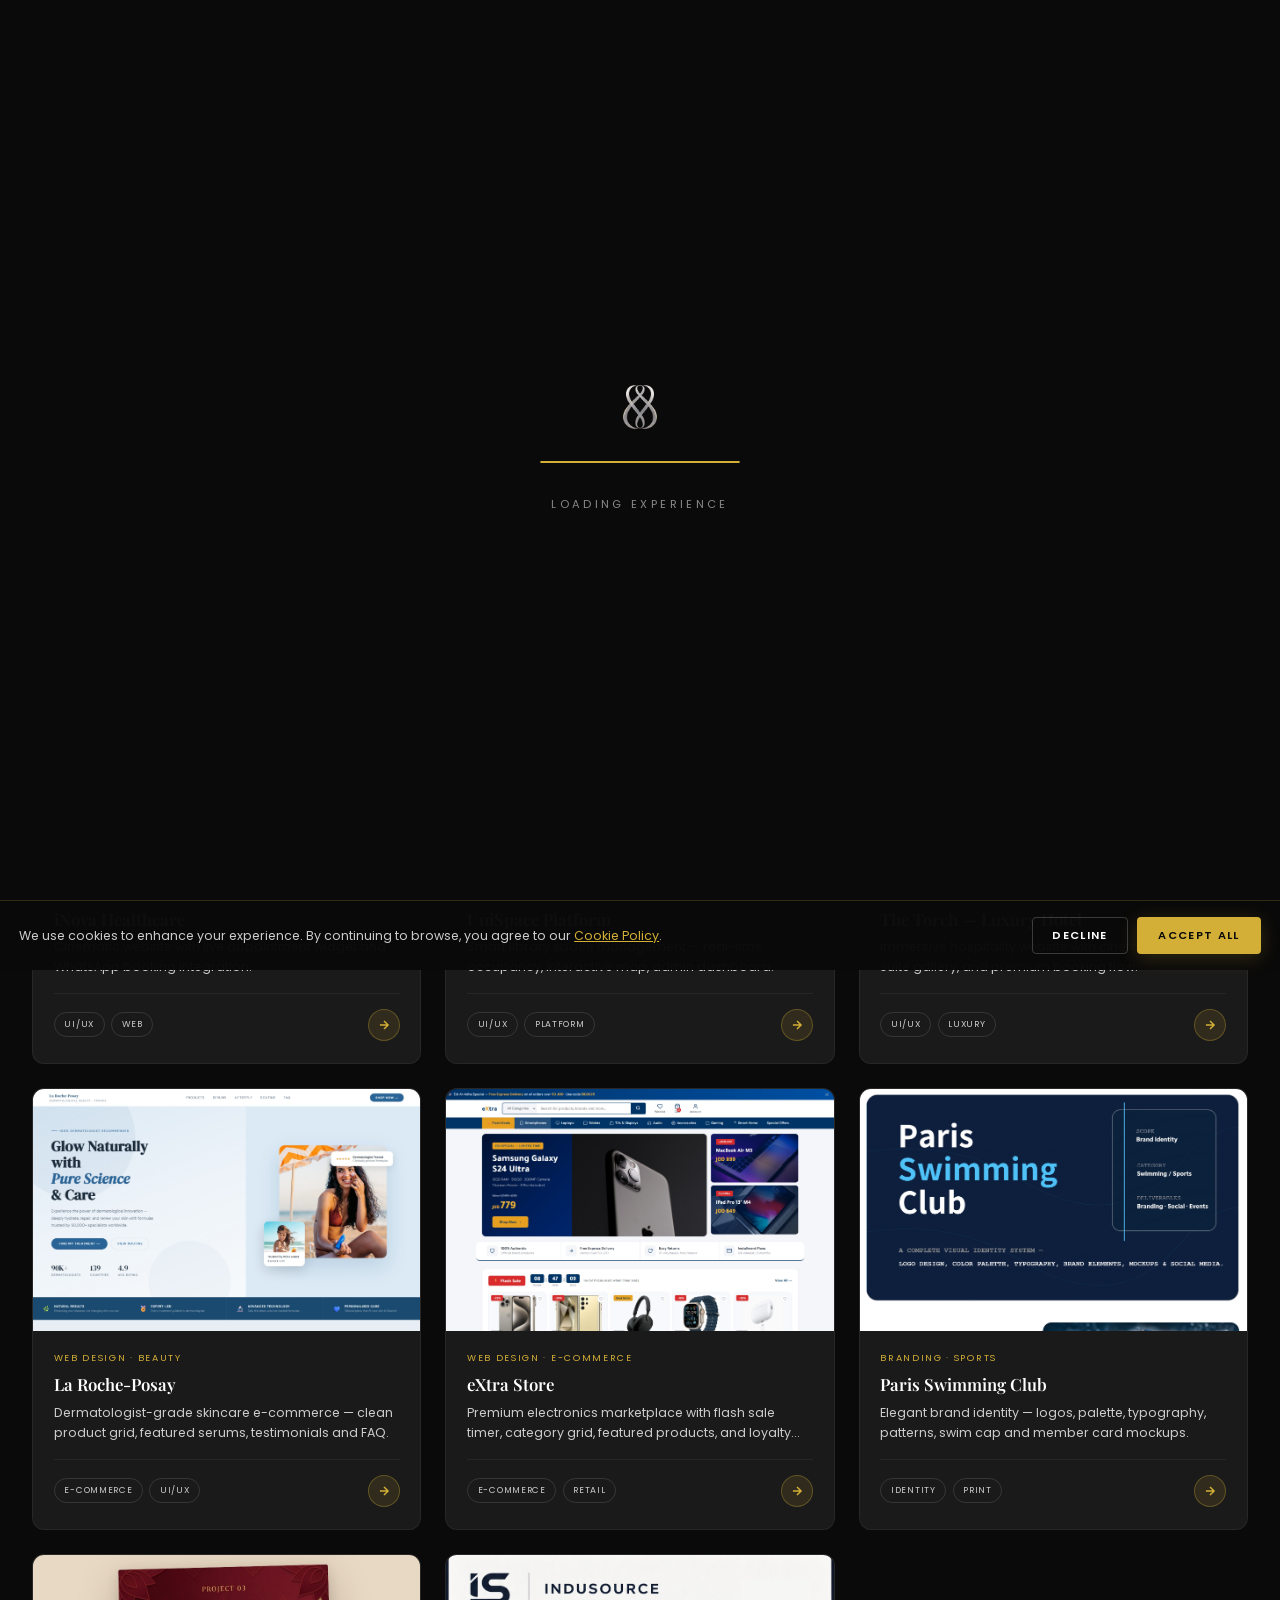
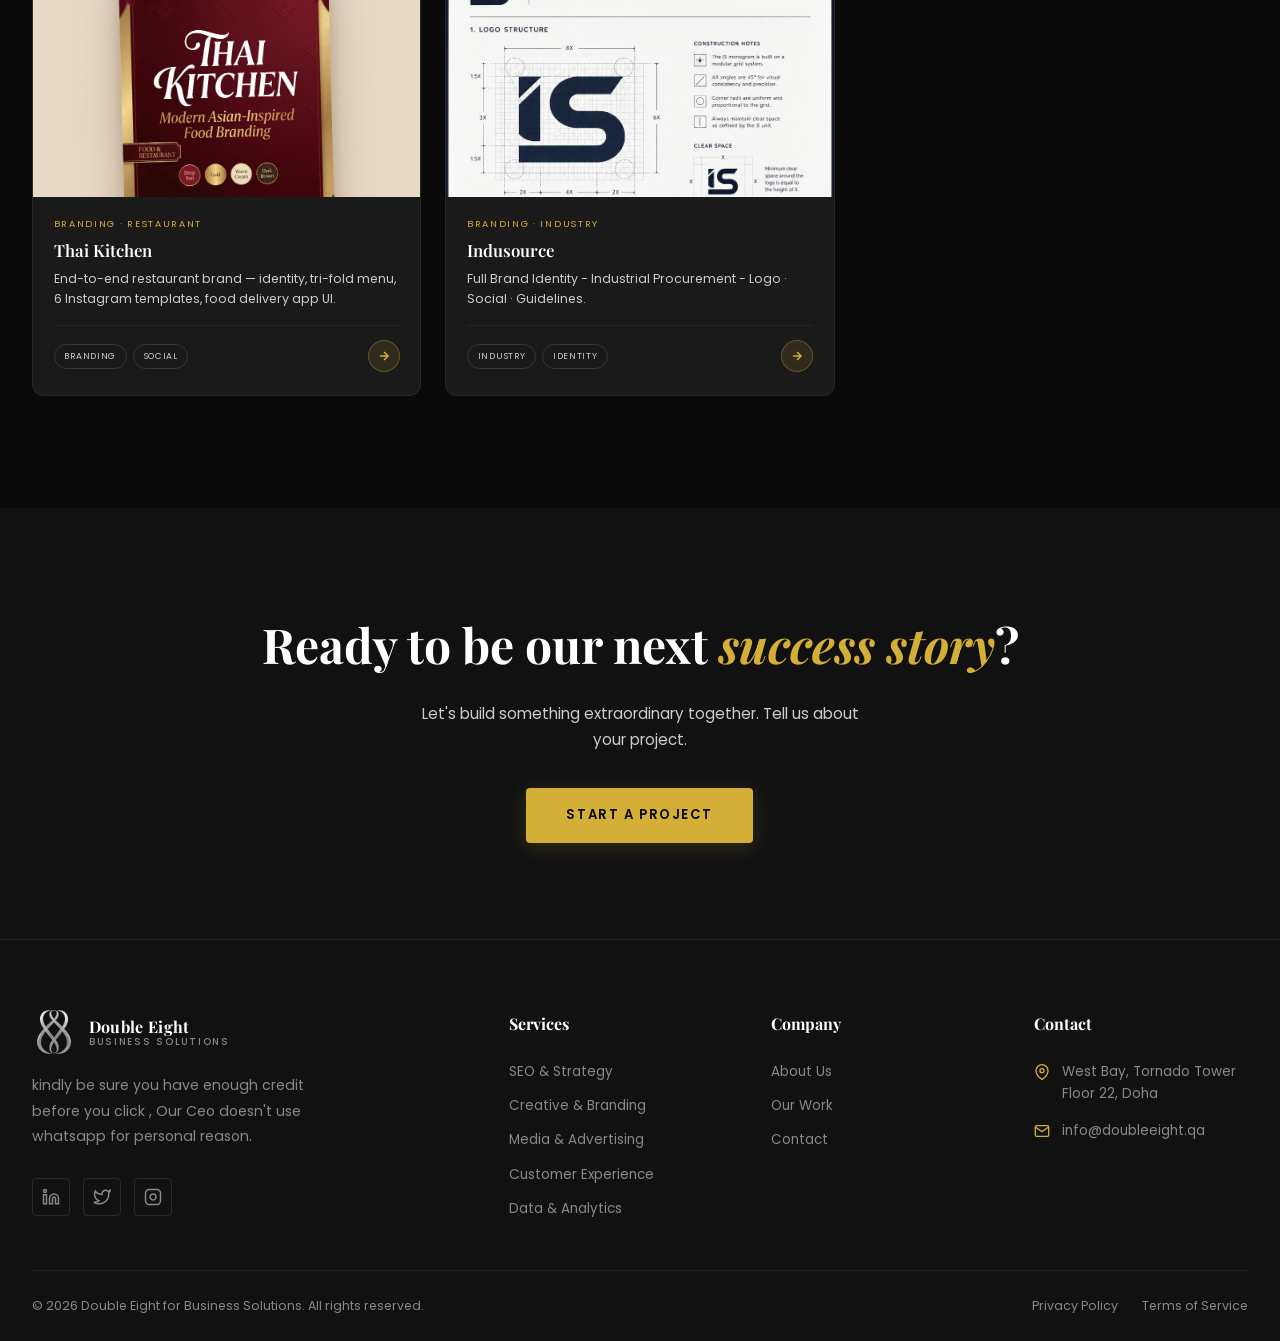
<file: portfolio.html>
<!DOCTYPE html>
<html lang="en">
<head>
  <meta charset="UTF-8">
  <meta name="viewport" content="width=device-width, initial-scale=1.0, maximum-scale=1.0">
  <title>Portfolio | Double Eight Business Solutions</title>
  <meta name="description" content="Selected work by Double Eight — branding, digital design, web, and social media.">
  <link rel="preconnect" href="https://fonts.googleapis.com">
  <link rel="preconnect" href="https://fonts.gstatic.com" crossorigin>
  <link rel="stylesheet" href="https://fonts.googleapis.com/css2?family=Playfair+Display:ital,wght@0,400;0,600;0,700;0,900;1,400;1,700&family=Poppins:wght@300;400;500;600;700&display=swap" media="print" onload="this.media='all'">
  <noscript><link rel="stylesheet" href="https://fonts.googleapis.com/css2?family=Playfair+Display:ital,wght@0,400;0,600;0,700;0,900;1,400;1,700&family=Poppins:wght@300;400;500;600;700&display=swap"></noscript>
  <link rel="stylesheet" href="assets/css/style.css">
  <style>
    /* ═══════════════════════════════════════════
       PORTFOLIO PAGE — FULL REBUILD
    ═══════════════════════════════════════════ */

    /* Hero */
    .pf-hero {
      padding: 10rem 0 4rem;
      background: var(--black);
      position: relative;
      overflow: hidden;
    }
    .pf-hero::before {
      content:'';position:absolute;top:-30%;left:50%;transform:translateX(-50%);
      width:700px;height:700px;
      background:radial-gradient(circle,rgba(212,175,55,.07) 0%,transparent 70%);
      pointer-events:none;
    }
    .pf-hero-inner { max-width:var(--max-width);margin:0 auto;padding:0 2rem; }
    .pf-label {
      font-size:.62rem;letter-spacing:.3em;text-transform:uppercase;color:var(--gold);
      display:flex;align-items:center;gap:.8rem;margin-bottom:1.2rem;
    }
    .pf-label::before {content:'';width:36px;height:1px;background:var(--gold);}
    .pf-hero-title {
      font-family:var(--font-head);font-size:clamp(2.6rem,5.5vw,5rem);
      font-weight:900;line-height:1.05;color:var(--white);margin-bottom:1.4rem;
    }
    .pf-hero-title em {font-style:italic;color:var(--gold);}
    .pf-hero-sub {font-size:.95rem;color:var(--grey-light);max-width:500px;line-height:1.75;}

    /* Filter */
    .pf-filters {
      display:flex;gap:.5rem;flex-wrap:wrap;
      max-width:var(--max-width);margin:2.5rem auto 0;padding:0 2rem;
    }
    .pf-btn {
      padding:.5rem 1.3rem;border-radius:99px;
      border:1px solid rgba(255,255,255,.1);background:transparent;
      color:var(--grey-light);font-size:.7rem;letter-spacing:.1em;
      text-transform:uppercase;cursor:pointer;transition:all .25s;
    }
    .pf-btn.on,.pf-btn:hover {
      border-color:var(--gold);color:var(--gold);background:rgba(212,175,55,.08);
    }

    /* ── Grid of cards ── */
    .pf-grid {
      max-width:var(--max-width);margin:4rem auto 0;padding:0 2rem;
      display:grid;grid-template-columns:repeat(3,1fr);gap:1.5rem;
    }

    .pf-card {
      background:var(--black-mid);border-radius:12px;overflow:hidden;
      cursor:pointer;position:relative;
      border:1px solid rgba(255,255,255,.06);
      transition:border-color .3s,transform .35s var(--ease-out);
    }
    .pf-card:hover {border-color:rgba(212,175,55,.35);transform:translateY(-4px);}

    .pf-card-img {
      width:100%;aspect-ratio:16/10;overflow:hidden;position:relative;
      background:#111;
    }
    .pf-card-img img {
      width:100%;height:100%;object-fit:cover;object-position:top;
      transition:transform .6s var(--ease-out);display:block;
    }
    .pf-card:hover .pf-card-img img {transform:scale(1.04);}

    .pf-card-body {padding:1.2rem 1.3rem 1.4rem;}
    .pf-card-tag {
      font-size:.58rem;letter-spacing:.18em;text-transform:uppercase;
      color:var(--gold);margin-bottom:.5rem;
    }
    .pf-card-title {
      font-family:var(--font-head);font-size:1.05rem;font-weight:600;
      color:var(--white);margin-bottom:.5rem;line-height:1.25;
    }
    .pf-card-desc {
      font-size:.78rem;color:var(--grey-light);line-height:1.6;
      display:-webkit-box;-webkit-line-clamp:2;-webkit-box-orient:vertical;overflow:hidden;
    }
    .pf-card-foot {
      display:flex;align-items:center;justify-content:space-between;
      margin-top:1rem;padding-top:.9rem;
      border-top:1px solid rgba(255,255,255,.06);
    }
    .pf-card-chips {display:flex;gap:.4rem;flex-wrap:wrap;}
    .pf-chip {
      font-size:.55rem;padding:.25rem .6rem;border-radius:99px;
      border:1px solid rgba(255,255,255,.12);color:var(--grey-light);
      letter-spacing:.08em;text-transform:uppercase;
    }
    .pf-open-btn {
      width:32px;height:32px;border-radius:50%;
      background:rgba(212,175,55,.12);border:1px solid rgba(212,175,55,.3);
      display:flex;align-items:center;justify-content:center;
      color:var(--gold);transition:all .25s;flex-shrink:0;
    }
    .pf-card:hover .pf-open-btn {background:var(--gold);color:#000;}

    /* ── Lightbox / case study panel ── */
    

    
    
    

    
    
    
    

    

    /* Panel header */
    .pp-num {font-size:.6rem;letter-spacing:.3em;text-transform:uppercase;color:var(--gold);margin-bottom:.6rem;}
    .pp-title {
      font-family:var(--font-head);font-size:clamp(1.8rem,4vw,2.8rem);
      font-weight:700;color:var(--white);line-height:1.1;margin-bottom:1rem;
    }
    .pp-title em {font-style:italic;color:var(--gold);}
    .pp-desc {font-size:.92rem;color:var(--grey-light);line-height:1.8;max-width:640px;margin-bottom:1.6rem;}
    .pp-meta {
      display:flex;gap:2.5rem;flex-wrap:wrap;
      padding:1.2rem 0;
      border-top:1px solid rgba(255,255,255,.07);
      border-bottom:1px solid rgba(255,255,255,.07);
      margin-bottom:2rem;
    }
    .pp-meta-item {display:flex;flex-direction:column;gap:.2rem;}
    .pp-meta-label {font-size:.58rem;letter-spacing:.2em;text-transform:uppercase;color:var(--grey);}
    .pp-meta-val {font-size:.82rem;color:var(--white);font-weight:500;}

    /* Panel image sections */
    .pp-section {margin-bottom:2rem;}
    .pp-section-label {
      font-size:.58rem;letter-spacing:.25em;text-transform:uppercase;color:var(--gold);
      display:flex;align-items:center;gap:.6rem;margin-bottom:.9rem;
    }
    .pp-section-label::before {content:'';width:20px;height:1px;background:var(--gold);}
    .pp-img {border-radius:8px;overflow:hidden;background:#111;margin-bottom:.8rem;width:100%;}
    .pp-img img {width:100%;height:auto;display:block;}
    .pp-2col {display:grid;grid-template-columns:1fr 1fr;gap:.8rem;}
    .pp-browser {
      background:#1a1a1a;border-radius:10px;overflow:hidden;
      border:1px solid rgba(255,255,255,.07);margin-bottom:.8rem;
    }
    .pp-browser-bar {
      background:#242424;padding:9px 12px;display:flex;align-items:center;gap:5px;
    }
    .pp-dot {width:9px;height:9px;border-radius:50%;}
    .pp-url {
      margin-left:8px;background:#111;border-radius:3px;padding:2px 10px;
      font-size:10px;color:var(--grey);flex:1;max-width:300px;
    }
    .pp-browser-screen {overflow:hidden;}
    .pp-browser-screen img {width:100%;display:block;}

    /* Scroll reveal */
    .pf-card {opacity:0;transform:translateY(28px);transition:opacity .6s,transform .6s;}
    .pf-card.vis {opacity:1;transform:translateY(0);}
    .pf-card:nth-child(2) {transition-delay:.08s;}
    .pf-card:nth-child(3) {transition-delay:.16s;}
    .pf-card:nth-child(4) {transition-delay:.04s;}
    .pf-card:nth-child(5) {transition-delay:.12s;}
    .pf-card:nth-child(6) {transition-delay:.20s;}
    .pf-card:nth-child(7) {transition-delay:.08s;}
    .pf-card:nth-child(8) {transition-delay:.16s;}

    /* CTA */
    .pf-cta {
      text-align:center;padding:6rem 2rem;background:var(--black-soft);margin-top:5rem;
    }
    .pf-cta h2 {
      font-family:var(--font-head);font-size:clamp(1.8rem,4vw,3rem);
      font-weight:700;margin-bottom:1rem;
    }
    .pf-cta p {color:var(--grey-light);max-width:460px;margin:0 auto 2.2rem;font-size:.95rem;}

    /* Responsive */
    @media(max-width:1100px) {.pf-grid{grid-template-columns:repeat(2,1fr);}}
    @media(max-width:640px) {
      .pf-grid{grid-template-columns:1fr;}
      .pf-panel{width:100vw;}
      .pp-2col{grid-template-columns:1fr;}
    }

    /* WhatsApp */
    .wa-bubble{position:fixed;bottom:2rem;left:2rem;z-index:9999;display:flex;align-items:center;gap:.6rem;}
    .wa-btn{position:relative;width:56px;height:56px;border-radius:50%;background:#25D366;display:flex;align-items:center;justify-content:center;cursor:pointer;box-shadow:0 4px 20px rgba(37,211,102,.45);animation:waPulse 2.5s ease-in-out infinite;transition:transform .3s,box-shadow .3s;text-decoration:none;flex-shrink:0;}
    .wa-btn:hover{transform:scale(1.12);box-shadow:0 8px 32px rgba(37,211,102,.6);animation:none;}
    .wa-btn svg{width:28px;height:28px;fill:#fff;position:relative;z-index:2;}
    @keyframes waPulse{0%,100%{transform:scale(1);box-shadow:0 4px 20px rgba(37,211,102,.45);}50%{transform:scale(1.07);box-shadow:0 6px 30px rgba(37,211,102,.65);}}
    .wa-ring{position:absolute;inset:0;border-radius:50%;background:rgba(37,211,102,.25);animation:waRing 2.5s ease-out infinite;}
    .wa-ring:nth-child(2){animation-delay:.8s;}.wa-ring:nth-child(3){animation-delay:1.6s;}
    @keyframes waRing{0%{transform:scale(1);opacity:.6;}100%{transform:scale(2.4);opacity:0;}}
    .wa-label{background:rgba(10,10,10,.88);backdrop-filter:blur(8px);color:#fff;font-size:.72rem;padding:.4rem .9rem;border-radius:99px;white-space:nowrap;opacity:0;transform:translateX(-8px);transition:all .3s;pointer-events:none;}
    .wa-bubble:hover .wa-label{opacity:1;transform:translateX(0);}
  
    /* ═══ PANEL — clean scroll architecture ═══ */
    .pf-panel-overlay {
      position: fixed;
      inset: 0;
      background: rgba(0,0,0,.82);
      z-index: 200000;
      opacity: 0;
      pointer-events: none;
      transition: opacity .35s;
    }
    .pf-panel-overlay.open {
      opacity: 1;
      pointer-events: all;
    }

    /* Panel shell — clips content, does NOT scroll */
    .pf-panel {
      position: fixed;
      top: 0; right: 0; bottom: 0;
      width: min(860px, 95vw);
      background: #0e0e0e;
      z-index: 200001;
      overflow: hidden;
      transform: translateX(100%);
      transition: transform .42s cubic-bezier(.4,0,.2,1);
      border-left: 1px solid rgba(255,255,255,.08);
    }
    .pf-panel.open {
      transform: translateX(0);
    }

    /* Close bar — flex child, always visible at top */
    .pf-panel-close {
      position: relative;
      flex-shrink: 0;
      height: 60px;
      z-index: 200010;
      display: flex;
      align-items: center;
      justify-content: space-between;
      padding: 0 1.8rem;
      background: rgba(14,14,14,.97);
      border-bottom: 1px solid rgba(255,255,255,.07);
    }
    .pf-panel-close-label {
      font-size: .62rem;
      letter-spacing: .22em;
      text-transform: uppercase;
      color: rgba(255,255,255,.4);
    }
    .pf-close-btn {
      width: 40px; height: 40px;
      border-radius: 50%;
      background: rgba(212,175,55,.15);
      border: 1px solid rgba(212,175,55,.4);
      color: #fff;
      font-size: 1.3rem;
      cursor: pointer;
      display: flex;
      align-items: center;
      justify-content: center;
      transition: background .2s;
      z-index: 100; position: relative;
      flex-shrink: 0;
    }
    .pf-close-btn:hover { background: rgba(212,175,55,.35); }

    /* Scroll wrapper — sits below the 60px close bar, fills the rest */
    .pf-panel-scroll {
      position: absolute;
      top: 60px; left: 0; right: 0; bottom: 0;
      overflow-y: scroll !important;
      overflow-x: hidden;
      -webkit-overflow-scrolling: touch;
      overscroll-behavior: contain;
      /* Ensure this element itself can always scroll */
      touch-action: pan-y;
      will-change: scroll-position;
    }

    /* Content inside scroll wrapper */
    .pf-panel-content {
      padding: 2.2rem 2rem 5rem;
      min-height: 101%;
    }
    /* Cursor elements must NEVER intercept pointer events */
    .cursor-dot, .cursor-ring {
      pointer-events: none !important;
    }
    /* Hide custom cursor inside panel scroll area */
    .panel-open .cursor-dot,
    .panel-open .cursor-ring {
      opacity: 0 !important;
    }
    /* When body is locked (position:fixed), panel scroll must still work */
    .panel-open .pf-panel {
      overflow: hidden;
    }

    .ripple-effect {
      pointer-events: none !important;
    }

  </style>
  <script>setTimeout(function(){var l=document.getElementById("page-loader");if(l)l.classList.add("hide");},3000);</script>
</head>
<body>

  <div id="page-loader">
    <div class="loader-logo"><img src="assets/images/logo.png" alt="Double Eight" class="nav-logo-img"></div>
    <div class="loader-bar-wrap"><div class="loader-bar"></div></div>
    <div class="loader-text">Loading Experience</div>
  </div>
  <div class="cursor-dot"></div>
  <div class="cursor-ring"></div>
  <div id="scroll-progress"></div>

  <nav id="navbar">
    <div class="container nav-inner">
      <a href="index.html" class="nav-logo">
        <img src="assets/images/logo.png" alt="Logo" class="nav-logo-img">
        <div class="nav-logo-text">
          <span class="nav-logo-name">Double Eight</span>
          <span class="nav-logo-tagline">Business Solutions</span>
        </div>
      </a>
      <div class="nav-links">
        <a href="index.html">Home</a>
        <a href="about.html">About</a>
        <a href="services.html">Services</a>
        <a href="portfolio.html" class="active">Portfolio</a>
      </div>
      <div class="nav-cta">
        <a href="contact.html" class="btn btn-outline-gold">Let's Talk</a>
      </div>
      <button class="nav-hamburger" aria-label="Menu">
        <span></span><span></span><span></span>
      </button>
    </div>
  </nav>
  <div class="nav-mobile">
    <button class="nav-mobile-close" aria-label="Close">×</button>
    <div style="margin-bottom:2rem;padding-bottom:1.5rem;border-bottom:1px solid rgba(212,175,55,0.2);width:100%;">
      <div style="color:#d4af37;font-size:1rem;font-weight:700;letter-spacing:0.1em;">DOUBLE EIGHT</div>
      <div style="color:rgba(255,255,255,0.4);font-size:0.7rem;letter-spacing:0.15em;">BUSINESS SOLUTIONS</div>
    </div>
    <a href="index.html">Home</a>
    <a href="about.html">About</a>
    <a href="services.html">Services</a>
    <a href="portfolio.html">Portfolio</a>
    <a href="contact.html" style="color:#d4af37;border-bottom:none;margin-top:1rem;">Contact Us →</a>
  </div>

  <!-- Hero -->
  <header class="pf-hero">
    <div class="pf-hero-inner">
      <div class="pf-label">Selected Work</div>
      <h1 class="pf-hero-title">Ideas realized<br>in <em>excellence</em>.</h1>
      <p class="pf-hero-sub">A curated selection of brand identities, digital experiences, and campaigns built for businesses that refuse to blend in.</p>
    </div>
    <div class="pf-filters">
      <button class="pf-btn on" data-f="all">All Work</button>
      <button class="pf-btn" data-f="web">Web Design</button>
      <button class="pf-btn" data-f="branding">Branding</button>
      <button class="pf-btn" data-f="social">Social Media</button>
    </div>
  </header>

  <!-- Card Grid -->
  <section style="padding-bottom:2rem;">
    <div class="pf-grid" id="pf-grid">

      <!-- 01 iNova Healthcare -->
      <div class="pf-card" data-cat="web" data-id="nova">
        <div class="pf-card-img">
          <img src="assets/images/1.jpg" alt="">
          </div>
        <div class="pf-card-body">
          <div class="pf-card-tag">Web Design · Healthcare</div>
          <h3 class="pf-card-title">iNova Healthcare</h3>
          <p class="pf-card-desc">Cinematic website with live appointment widget and WhatsApp booking integration.</p>
          <div class="pf-card-foot">
            <div class="pf-card-chips">
              <span class="pf-chip">UI/UX</span><span class="pf-chip">Web</span>
            </div>
            <div class="pf-open-btn"><svg width="14" height="14" viewBox="0 0 24 24" fill="none" stroke="currentColor" stroke-width="2.5"><path d="M5 12h14M12 5l7 7-7 7"/></svg></div>
          </div>
        </div>
      </div>

      <!-- 02 UniSpace -->
      <div class="pf-card" data-cat="web" data-id="uni">
        <div class="pf-card-img">
          <img src="assets/images/2.jpg" alt="">
          </div>
        <div class="pf-card-body">
          <div class="pf-card-tag">Web Design · SaaS</div>
          <h3 class="pf-card-title">UniSpace Platform</h3>
          <p class="pf-card-desc">Smart library space management — real-time occupancy, interactive map, admin dashboard.</p>
          <div class="pf-card-foot">
            <div class="pf-card-chips">
              <span class="pf-chip">UI/UX</span><span class="pf-chip">Platform</span>
            </div>
            <div class="pf-open-btn"><svg width="14" height="14" viewBox="0 0 24 24" fill="none" stroke="currentColor" stroke-width="2.5"><path d="M5 12h14M12 5l7 7-7 7"/></svg></div>
          </div>
        </div>
      </div>

      <!-- 03 The Torch -->
      <div class="pf-card" data-cat="web" data-id="torch">
        <div class="pf-card-img">
          <img src="assets/images/3.jpg" alt="">
         </div>
        <div class="pf-card-body">
          <div class="pf-card-tag">Web Design · Hospitality</div>
          <h3 class="pf-card-title">The Torch — Luxury Hotel</h3>
          <p class="pf-card-desc">Immersive hospitality website with cinematic hero, suite gallery, and premium booking flow.</p>
          <div class="pf-card-foot">
            <div class="pf-card-chips">
              <span class="pf-chip">UI/UX</span><span class="pf-chip">Luxury</span>
            </div>
            <div class="pf-open-btn"><svg width="14" height="14" viewBox="0 0 24 24" fill="none" stroke="currentColor" stroke-width="2.5"><path d="M5 12h14M12 5l7 7-7 7"/></svg></div>
          </div>
        </div>
      </div>

      <!-- 04 La Roche-Posay -->
      <div class="pf-card" data-cat="web" data-id="lrp">
        <div class="pf-card-img">
          <img src="assets/images/4.jpg" alt="">
          </div>
        <div class="pf-card-body">
          <div class="pf-card-tag">Web Design · Beauty</div>
          <h3 class="pf-card-title">La Roche-Posay</h3>
          <p class="pf-card-desc">Dermatologist-grade skincare e-commerce — clean product grid, featured serums, testimonials and FAQ.</p>
          <div class="pf-card-foot">
            <div class="pf-card-chips">
              <span class="pf-chip">E-Commerce</span><span class="pf-chip">UI/UX</span>
            </div>
            <div class="pf-open-btn"><svg width="14" height="14" viewBox="0 0 24 24" fill="none" stroke="currentColor" stroke-width="2.5"><path d="M5 12h14M12 5l7 7-7 7"/></svg></div>
          </div>
        </div>
      </div>

      <!-- 05 eXtra Store -->
      <div class="pf-card" data-cat="web" data-id="extra">
        <div class="pf-card-img">
          <img src="assets/images/5.jpg" alt="">
           </div>
        <div class="pf-card-body">
          <div class="pf-card-tag">Web Design · E-Commerce</div>
          <h3 class="pf-card-title">eXtra Store</h3>
          <p class="pf-card-desc">Premium electronics marketplace with flash sale timer, category grid, featured products, and loyalty sections.</p>
          <div class="pf-card-foot">
            <div class="pf-card-chips">
              <span class="pf-chip">E-Commerce</span><span class="pf-chip">Retail</span>
            </div>
            <div class="pf-open-btn"><svg width="14" height="14" viewBox="0 0 24 24" fill="none" stroke="currentColor" stroke-width="2.5"><path d="M5 12h14M12 5l7 7-7 7"/></svg></div>
          </div>
        </div>
      </div>

      <!-- 06 Paris Swimming Club -->
      <div class="pf-card" data-cat="branding" data-id="paris">
        <div class="pf-card-img">
          <img src="assets/images/6.jpg" alt="">
         </div>
        <div class="pf-card-body">
          <div class="pf-card-tag">Branding · Sports</div>
          <h3 class="pf-card-title">Paris Swimming Club</h3>
          <p class="pf-card-desc">Elegant brand identity — logos, palette, typography, patterns, swim cap and member card mockups.</p>
          <div class="pf-card-foot">
            <div class="pf-card-chips">
              <span class="pf-chip">Identity</span><span class="pf-chip">Print</span>
            </div>
            <div class="pf-open-btn"><svg width="14" height="14" viewBox="0 0 24 24" fill="none" stroke="currentColor" stroke-width="2.5"><path d="M5 12h14M12 5l7 7-7 7"/></svg></div>
          </div>
        </div>
      </div>

      <!-- 07 Thai Kitchen -->
      <div class="pf-card" data-cat="branding" data-id="thai">
        <div class="pf-card-img">
          <img src="assets/images/thai.jpg" alt="">
           </div>
        <div class="pf-card-body">
          <div class="pf-card-tag">Branding · Restaurant</div>
          <h3 class="pf-card-title">Thai Kitchen</h3>
          <p class="pf-card-desc">End-to-end restaurant brand — identity, tri-fold menu, 6 Instagram templates, food delivery app UI.</p>
          <div class="pf-card-foot">
            <div class="pf-card-chips">
              <span class="pf-chip">Branding</span><span class="pf-chip">Social</span>
            </div>
            <div class="pf-open-btn"><svg width="14" height="14" viewBox="0 0 24 24" fill="none" stroke="currentColor" stroke-width="2.5"><path d="M5 12h14M12 5l7 7-7 7"/></svg></div>
          </div>
        </div>
      </div>
<!-- 08 indusource -->
      <div class="pf-card" data-cat="branding" data-id="de">
        <div class="pf-card-img">
          <img src="assets/images/8.jpg" alt="">
          </div>
        <div class="pf-card-body">
          <div class="pf-card-tag">Branding · Industry</div>
          <h3 class="pf-card-title">Indusource</h3>
          <p class="pf-card-desc">Full Brand Identity  -  Industrial Procurement  -  Logo · Social · Guidelines.</p>
          <div class="pf-card-foot">
            <div class="pf-card-chips">
              <span class="pf-chip">Industry</span><span class="pf-chip">identity</span>
            </div>
            <div class="pf-open-btn"><svg width="14" height="14" viewBox="0 0 24 24" fill="none" stroke="currentColor" stroke-width="2.5"><path d="M5 12h14M12 5l7 7-7 7"/></svg></div>
          </div>
        </div>
      </div>

    </div>
  </section>

  <!-- CTA -->
  <section class="pf-cta">
    <div class="container">
      <h2>Ready to be our next <em style="font-style:italic;color:var(--gold)">success story</em>?</h2>
      <p>Let's build something extraordinary together. Tell us about your project.</p>
      <a href="contact.html" class="btn btn-primary">Start a Project</a>
    </div>
  </section>

  <footer class="footer">
    <div class="container">
      <div class="footer-grid">
        <div class="footer-brand">
          <a href="index.html" class="nav-logo" style="margin-bottom:1rem;">
            <div class="nav-logo-mark"><img src="assets/images/logo.png" alt="Double Eight" class="nav-logo-img"></div>
            <div class="nav-logo-text">
              <span class="nav-logo-name">Double Eight</span>
              <span class="nav-logo-tagline">Business Solutions</span>
            </div>
          </a>
          <p>kindly be sure you have enough credit before you click , Our Ceo doesn't use whatsapp for personal reason.</p>
          <div class="footer-social">
            <a href="#" aria-label="LinkedIn"><svg xmlns="http://www.w3.org/2000/svg" width="18" height="18" fill="none" stroke="currentColor" stroke-width="2" viewBox="0 0 24 24"><path d="M16 8a6 6 0 0 1 6 6v7h-4v-7a2 2 0 0 0-2-2 2 2 0 0 0-2 2v7h-4v-7a6 6 0 0 1 6-6z"/><rect x="2" y="9" width="4" height="12"/><circle cx="4" cy="4" r="2"/></svg></a>
            <a href="#" aria-label="Twitter"><svg xmlns="http://www.w3.org/2000/svg" width="18" height="18" fill="none" stroke="currentColor" stroke-width="2" viewBox="0 0 24 24"><path d="M23 3a10.9 10.9 0 0 1-3.14 1.53 4.48 4.48 0 0 0-7.86 3v1A10.66 10.66 0 0 1 3 4s-4 9 5 13a11.64 11.64 0 0 1-7 2c9 5 20 0 20-11.5a4.5 4.5 0 0 0-.08-.83A7.72 7.72 0 0 0 23 3z"/></svg></a>
            <a href="#" aria-label="Instagram"><svg xmlns="http://www.w3.org/2000/svg" width="18" height="18" fill="none" stroke="currentColor" stroke-width="2" viewBox="0 0 24 24"><rect x="2" y="2" width="20" height="20" rx="5" ry="5"/><path d="M16 11.37A4 4 0 1 1 12.63 8 4 4 0 0 1 16 11.37z"/><line x1="17.5" y1="6.5" x2="17.51" y2="6.5"/></svg></a>
          </div>
        </div>
        <div class="footer-col">
          <h4>Services</h4>
          <div class="footer-links">
            <a href="service-details.html?service=seo">SEO &amp; Strategy</a>
            <a href="service-details.html?service=branding">Creative &amp; Branding</a>
            <a href="service-details.html?service=media">Media &amp; Advertising</a>
            <a href="service-details.html?service=cx">Customer Experience</a>
            <a href="service-details.html?service=data">Data &amp; Analytics</a>
          </div>
        </div>
        <div class="footer-col">
          <h4>Company</h4>
          <div class="footer-links">
            <a href="about.html">About Us</a>
            <a href="portfolio.html">Our Work</a>
            <a href="contact.html">Contact</a>
          </div>
        </div>
        <div class="footer-col">
          <h4>Contact</h4>
          <div class="footer-contact-item">
            <svg class="footer-contact-icon" xmlns="http://www.w3.org/2000/svg" fill="none" stroke="currentColor" stroke-width="2" viewBox="0 0 24 24"><path d="M21 10c0 7-9 13-9 13s-9-6-9-13a9 9 0 0 1 18 0z"/><circle cx="12" cy="10" r="3"/></svg>
            <div class="footer-contact-text">West Bay, Tornado Tower<br>Floor 22, Doha</div>
          </div>
          <div class="footer-contact-item">
            <svg class="footer-contact-icon" xmlns="http://www.w3.org/2000/svg" fill="none" stroke="currentColor" stroke-width="2" viewBox="0 0 24 24"><path d="M4 4h16c1.1 0 2 .9 2 2v12c0 1.1-.9 2-2 2H4c-1.1 0-2-.9-2-2V6c0-1.1.9-2 2-2z"/><polyline points="22,6 12,13 2,6"/></svg>
            <div class="footer-contact-text">info@doubleeight.qa</div>
          </div>
        </div>
      </div>
      <div class="footer-bottom">
        <p>&copy; 2026 Double Eight for Business Solutions. All rights reserved.</p>
        <div class="footer-bottom-links">
          <a href="#">Privacy Policy</a>
          <a href="#">Terms of Service</a>
        </div>
      </div>
    </div>
  </footer>

  <!-- Panel Overlay -->
  <div class="pf-panel-overlay" id="pf-overlay"></div>

  <!-- Case Study Panel -->
  <div class="pf-panel" id="pf-panel">
    <div class="pf-panel-close">
      <span class="pf-panel-close-label">Case Study</span>
      <button class="pf-close-btn" id="pf-close">&#x2715;</button>
    </div>
    <div class="pf-panel-scroll" id="pf-panel-scroll">
      <div class="pf-panel-content" id="pf-panel-content"></div>
    </div>
  </div>

  <!-- Back to Top -->
  <button id="back-to-top" aria-label="Back to top">
    <svg xmlns="http://www.w3.org/2000/svg" width="20" height="20" fill="none" stroke="currentColor" stroke-width="2" viewBox="0 0 24 24"><path d="M18 15l-6-6-6 6"/></svg>
  </button>

  <!-- WhatsApp Bubble -->
  <div class="wa-bubble">
    <a class="wa-btn" href="https://wa.me/message/2LLMPCNLFG2YB1" target="_blank" rel="noopener" aria-label="Chat on WhatsApp">
      <div class="wa-ring"></div><div class="wa-ring"></div><div class="wa-ring"></div>
      <svg viewBox="0 0 32 32" xmlns="http://www.w3.org/2000/svg"><path d="M16 .5C7.44.5.5 7.44.5 16c0 2.72.7 5.3 2.03 7.6L.5 31.5l8.1-2.03A15.45 15.45 0 0 0 16 31.5C24.56 31.5 31.5 24.56 31.5 16S24.56.5 16 .5zm0 28.3a13.75 13.75 0 0 1-7-1.9l-.5-.3-5.3 1.33 1.35-5.15-.32-.52A13.78 13.78 0 1 1 16 28.8zm7.56-10.3c-.4-.2-2.4-1.18-2.77-1.32-.37-.13-.64-.2-.9.2-.28.4-1.07 1.32-1.3 1.6-.24.27-.47.3-.88.1-.4-.2-1.7-.63-3.24-2-1.2-1.07-2-2.38-2.24-2.78-.23-.4-.02-.62.17-.82.18-.18.4-.47.6-.7.2-.24.27-.4.4-.67.14-.27.07-.5-.04-.7-.1-.2-.9-2.16-1.23-2.96-.32-.78-.65-.67-.9-.68h-.77c-.27 0-.7.1-1.07.5-.37.4-1.4 1.37-1.4 3.33 0 1.97 1.43 3.87 1.63 4.14.2.27 2.8 4.27 6.78 5.99.95.41 1.69.65 2.26.83.95.3 1.82.26 2.5.16.77-.12 2.4-.98 2.74-1.93.34-.95.34-1.76.24-1.93-.1-.17-.37-.27-.77-.47z"/></svg>
    </a>
    <span class="wa-label">Chat with us</span>
  </div>

  <div id="cookie-banner" class="cookie-banner">
    <p>We use cookies to enhance your experience. By continuing to browse, you agree to our <a href="#">Cookie Policy</a>.</p>
    <div class="cookie-actions">
      <button id="cookie-reject" class="btn btn-outline" style="padding:0.5rem 1.2rem;font-size:0.7rem;">Decline</button>
      <button id="cookie-accept" class="btn btn-primary" style="padding:0.5rem 1.2rem;font-size:0.7rem;">Accept All</button>
    </div>
  </div><!-- /cookie-banner -->

  <script src="assets/js/script.js"></script>
  <script src="assets/js/ai-chat.js"></script>
  <script>
  // ── Case study data ───────────────────────────────────────────────────────
  const CASES = {
    nova: {
      num:'Project 01', title:'iNova<br><em>Healthcare</em>', industry:'Healthcare', deliverables:'Full Website',
      desc:'A cinematic, conversion-focused website for a multi-specialty clinic. Real photography hero, live appointment availability widget, WhatsApp CTA, and a clean service architecture that builds trust and drives bookings.',
      tags:['Web Design','UI/UX','Healthcare'],
      sections:[
  {
    label:'Brand Cover',
    type:'single',
    img:"assets/images/1.jpg"
  }
]
    },
    uni: {
      num:'Project 02', title:'UniSpace —<br><em>Smart Library</em> Platform', industry:'Education / Tech', deliverables:'Platform UI, Dashboard',
      desc:'Real-time library space management — interactive campus map, live occupancy tracking, usability scoring, community reporting, and an admin dashboard.',
      tags:['Web Design','UI/UX','SaaS'],
      sections:[
  {
    label:'Brand Cover',
    type:'single',
    img:"assets/images/2.jpg"
  }
]
    },
    torch: {
      num:'Project 03', title:'The Torch —<br><em>Luxury</em> Hospitality', industry:'Hospitality', deliverables:'Full Website',
      desc:'A visually immersive website for an iconic luxury tower hotel — cinematic hero, suite gallery, amenities showcase, and a premium booking flow.',
      tags:['Web Design','UI/UX','Luxury'],
      sections:[
  {
    label:'Brand Cover',
    type:'single',
    img:"assets/images/3.jpg"
    }
    ]
    },
    lrp: {
      num:'Project 04', title:'La Roche-Posay —<br><em>Skincare</em> E-Commerce', industry:'Beauty / Healthcare', deliverables:'Full E-Commerce Site',
      desc:'Dermatologist-grade skincare e-commerce with clinically proven product positioning, featured serum spotlight, real testimonials, and detailed how-to guides.',
      tags:['Web Design','E-Commerce','Beauty'],
      sections:[
  {
    label:'Brand Cover',
    type:'single',
    img:"assets/images/4.jpg"
  }
]
    },
    extra: {
      num:'Project 05', title:'eXtra Store —<br><em>Premium</em> Electronics', industry:'Retail / Electronics', deliverables:'Full E-Commerce Site',
      desc:'Premium electronics marketplace with festive campaign hero, flash sale countdown timer, category showcase, featured products grid, and bestsellers.',
      tags:['Web Design','E-Commerce','Retail'],
      sections:[
  {
    label:'Brand Cover',
    type:'single',
    img:"assets/images/5.jpg"
  }
  ]
    },
    paris: {
      num:'Project 06', title:'Paris<br><em>Swimming Club</em>', industry:'Sports & Leisure', deliverables:'Full Brand System',
      desc:'Elegant brand identity for a premium sports club — logo system, color palette, typography, brand patterns, swim cap mockup, and member card design.',
      tags:['Brand Identity','Visual Design','Print'],
      sections:[
  {
    label:'Brand Cover',
    type:'single',
    img:"assets/images/6.jpg"
  }
]
    },
    thai: {
      num:'Project 07', title:'Thai Kitchen —<br><em>Modern Asian</em> Branding', industry:'Food & Restaurant', deliverables:'Brand, Print, Social, App',
      desc:'End-to-end restaurant brand — deep red & gold identity, tri-fold menu design, 6 Instagram post templates, and a food delivery app UI mockup.',
      tags:['Branding','Menu Design','Social Media'],
      sections:[
  {
    label:'Brand Cover',
    type:'single',
    img:"assets/images/thai.jpg"
  }
]
    },
    de: {
      num:'Project 08', title:'Indusource —<br></em>Industrial Procurement', industry:'Procurement', deliverables:'Full Brand Identity',
      desc:'Full Brand Identity  -  Industrial Procurement  -  Logo · Social · Guidelines.',
      tags:['Branding','industry','identity'],
       sections:[
  {
    label:'Brand Cover',
    type:'single',
    img:"assets/images/8.jpg"
     }
     ]
    },
  };

  // ── Render panel ─────────────────────────────────────────────────────────
  function renderPanel(id) {
  const d = CASES[id];
  if (!d) return;

  let sectionsHtml = d.sections.map(s => {
    let content = '';

    if (s.type === 'browser') {

      content = `
      <div class="pp-browser">
        <div class="pp-browser-bar">
          <div class="pp-dot" style="background:#ff5f57"></div>
          <div class="pp-dot" style="background:#febc2e"></div>
          <div class="pp-dot" style="background:#28c840"></div>
          <div class="pp-url">${s.url}</div>
        </div>

        <div class="pp-browser-screen">
          <img src="${s.img}" alt="${s.label}" loading="lazy">
        </div>
      </div>`;

    } else if (s.type === '2col') {

      content = `
      <div class="pp-2col">
        ${s.imgs.map(i => `
          <div class="pp-img">
            <img src="${i}" alt="${s.label}" loading="lazy">
          </div>
        `).join('')}
      </div>`;

    } else {

      content = `
      <div class="pp-img">
        <img src="${s.img}" alt="${s.label}" loading="lazy">
      </div>`;
    }

    return `
    <div class="pp-section">
      <div class="pp-section-label">${s.label}</div>
      ${content}
    </div>`;
  }).join('');

  let tagsHtml = d.tags.map(t => `
    <span class="pf-chip">${t}</span>
  `).join('');

  document.getElementById('pf-panel-content').innerHTML = `
  <div class="pp-num">${d.num}</div>

  <h2 class="pp-title">${d.title}</h2>

  <p class="pp-desc">${d.desc}</p>

  <div class="pp-meta">

    <div class="pp-meta-item">
      <span class="pp-meta-label">Industry</span>
      <span class="pp-meta-val">${d.industry}</span>
    </div>

    <div class="pp-meta-item">
      <span class="pp-meta-label">Deliverables</span>
      <span class="pp-meta-val">${d.deliverables}</span>
    </div>

    <div class="pp-meta-item">
      <span class="pp-meta-label">Services</span>

      <span class="pp-meta-val"
        style="display:flex;gap:.4rem;flex-wrap:wrap;margin-top:.1rem">

        ${tagsHtml}

      </span>
    </div>

  </div>

  ${sectionsHtml}

  <div style="margin-top:2.5rem;text-align:center;">

    <a href="contact.html"
      class="btn btn-primary"
      style="display:inline-flex;align-items:center;gap:.6rem;">

      Start a Similar Project

      <svg width="14"
        height="14"
        viewBox="0 0 24 24"
        fill="none"
        stroke="currentColor"
        stroke-width="2.5">

        <path d="M5 12h14M12 5l7 7-7 7"/>

      </svg>

    </a>

  </div>
`;
}

  // ── Open / close ──────────────────────────────────────────────────────────
  const overlay = document.getElementById('pf-overlay');
  const panel   = document.getElementById('pf-panel');
  const closeBtn = document.getElementById('pf-close');

  const scrollWrap = document.getElementById('pf-panel-scroll');

  function openPanel(id) {
    renderPanel(id);
    if (scrollWrap) scrollWrap.scrollTop = 0;
    overlay.classList.add('open');
    panel.classList.add('open');
    document.body.classList.add('panel-open');
    // Block page scroll only — panel scroll must stay free
    // Store scroll position and use position:fixed trick to prevent body scroll
    // WITHOUT collapsing body height (which breaks fixed panel scroll)
    const scrollY = window.scrollY;
    document.body.style.overflow = 'hidden';
    document.body.style.position = 'fixed';
    document.body.style.top = `-${scrollY}px`;
    document.body.style.width = '100%';
    document.body.dataset.scrollY = scrollY;
  }
  function closePanel() {
    overlay.classList.remove('open');
    panel.classList.remove('open');
    document.body.classList.remove('panel-open');
    const scrollY = parseInt(document.body.dataset.scrollY || '0', 10);
    document.body.style.overflow = '';
    document.body.style.position = '';
    document.body.style.top = '';
    document.body.style.width = '';
    window.scrollTo(0, scrollY);
  }

  document.querySelectorAll('.pf-card').forEach(card => {
    card.addEventListener('click', () => openPanel(card.dataset.id));
  });
  closeBtn.addEventListener('click', closePanel);
  overlay.addEventListener('click', closePanel);
  document.addEventListener('keydown', e => { if(e.key==='Escape') closePanel(); });

  // ── Filter ────────────────────────────────────────────────────────────────
  document.querySelectorAll('.pf-btn').forEach(btn => {
    btn.addEventListener('click', () => {
      document.querySelectorAll('.pf-btn').forEach(b=>b.classList.remove('on'));
      btn.classList.add('on');
      const f = btn.dataset.f;
      document.querySelectorAll('.pf-card').forEach(c => {
        c.style.display = (f==='all'||c.dataset.cat===f) ? '' : 'none';
      });
    });
  });

  // ── Scroll reveal ─────────────────────────────────────────────────────────
  const io = new IntersectionObserver(entries => {
    entries.forEach(e => { if(e.isIntersecting) { e.target.classList.add('vis'); io.unobserve(e.target); } });
  }, {threshold:0.1});
  document.querySelectorAll('.pf-card').forEach(c => io.observe(c));

  // ── Fix 2col base64 separator (semicolon vs colon) ────────────────────────
  // Already correct in template — no fix needed
  </script>
</body>
</html>
</file>
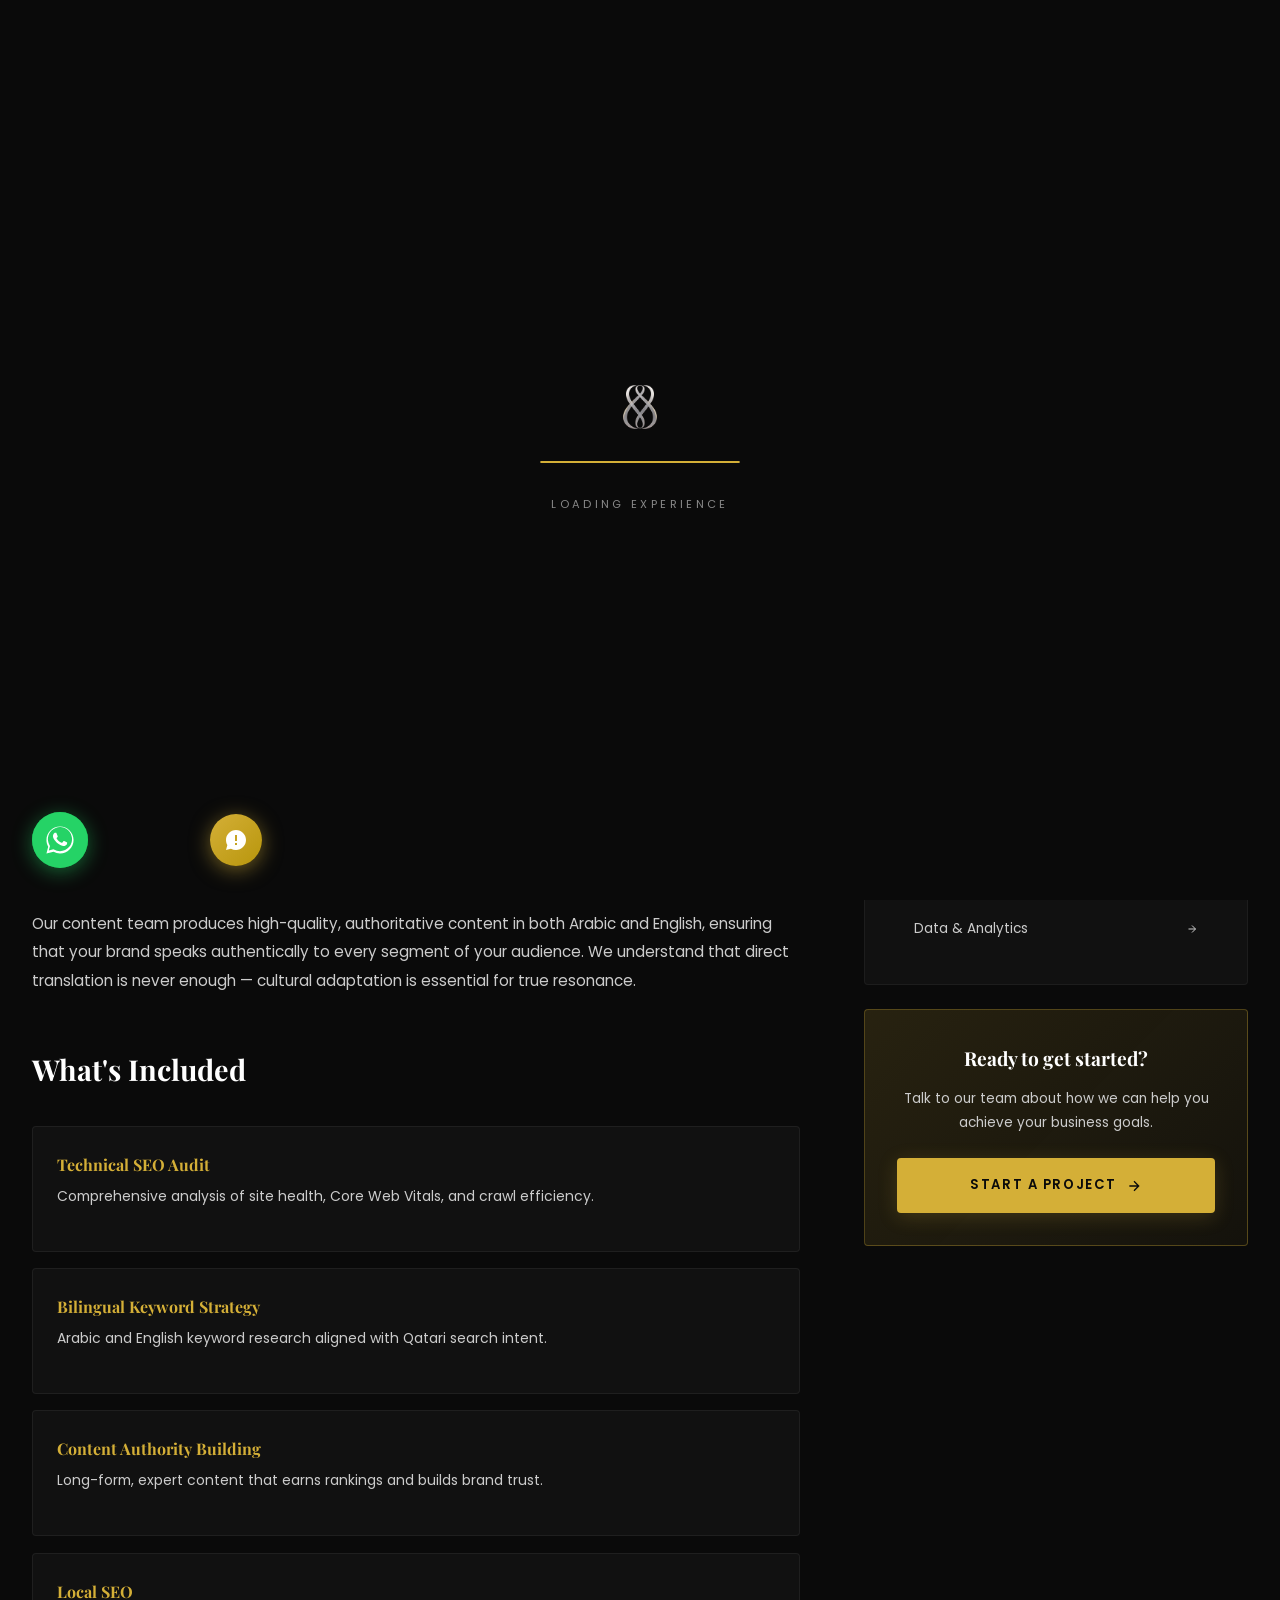
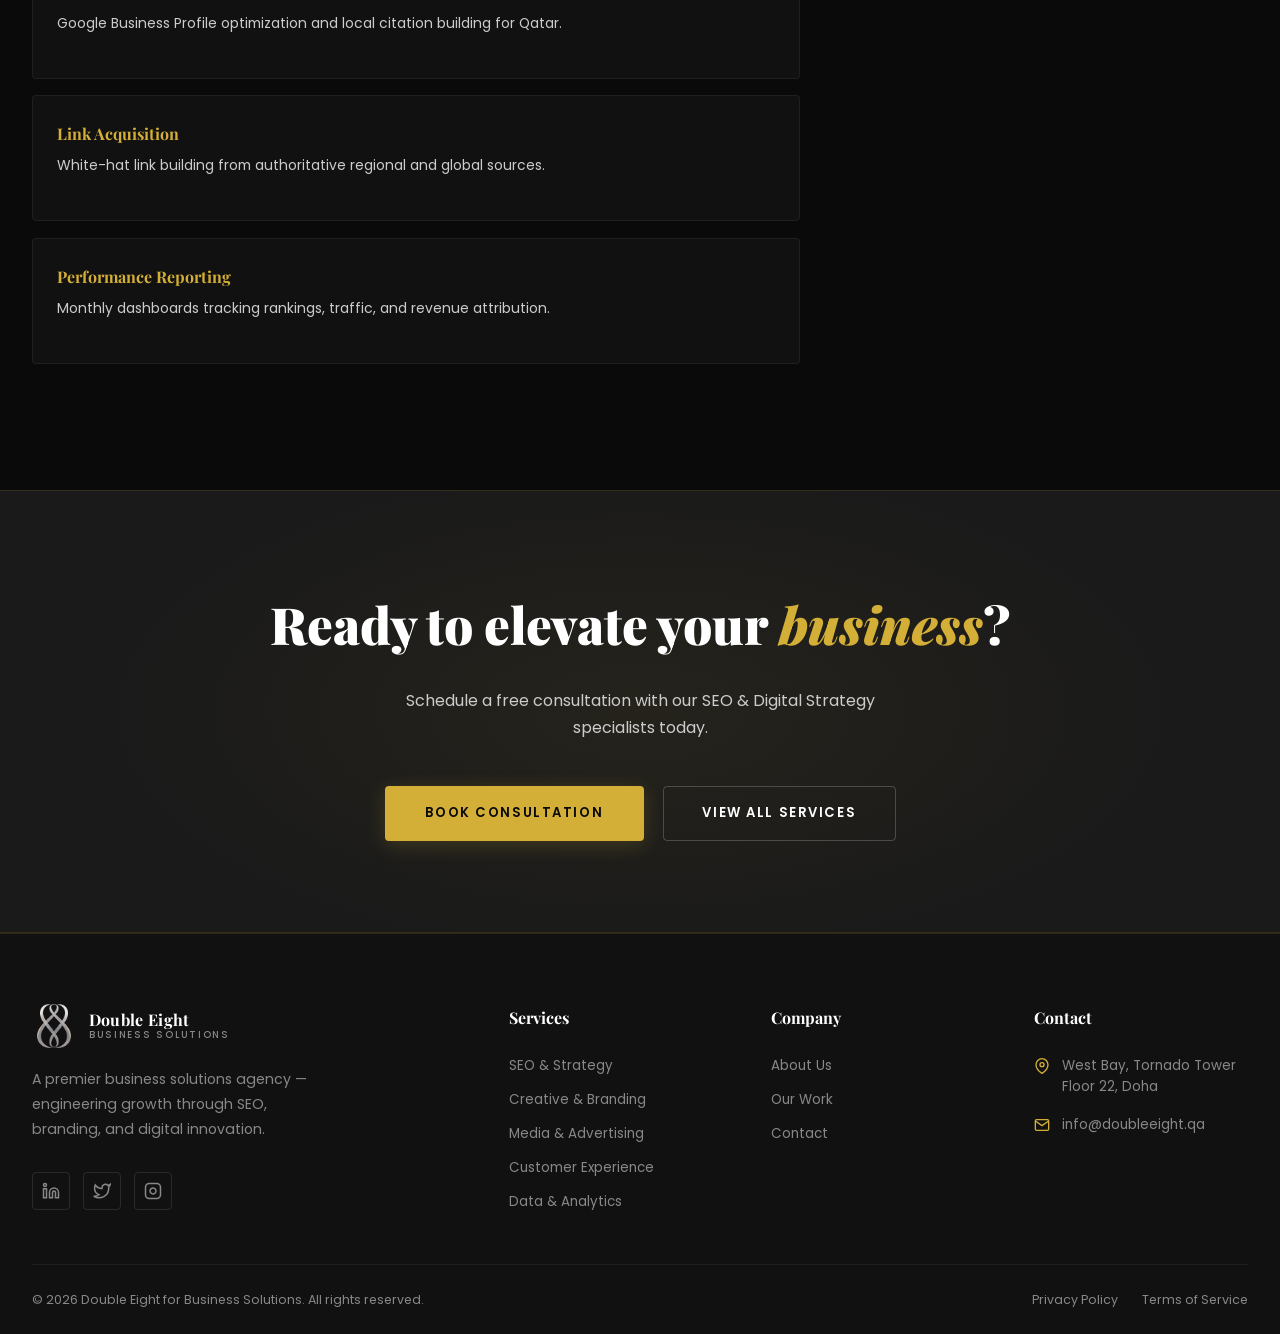
<file: service-details.html>
<!DOCTYPE html>
<html lang="en">
<head>
  <meta charset="UTF-8">
  <meta name="viewport" content="width=device-width, initial-scale=1.0, maximum-scale=1.0">
  <title>Service Details | Double Eight Business Solutions</title>
  <meta name="description" content="Detailed overview of our business solutions and services.">
  <link rel="preconnect" href="https://fonts.googleapis.com">
  <link rel="preconnect" href="https://fonts.gstatic.com" crossorigin>
  <link rel="stylesheet" href="https://fonts.googleapis.com/css2?family=Playfair+Display:ital,wght@0,400;0,600;0,700;0,900;1,400;1,700&family=Poppins:wght@300;400;500;600;700&display=swap" media="print" onload="this.media='all'">
  <noscript><link rel="stylesheet" href="https://fonts.googleapis.com/css2?family=Playfair+Display:ital,wght@0,400;0,600;0,700;0,900;1,400;1,700&family=Poppins:wght@300;400;500;600;700&display=swap"></noscript>
  <link rel="stylesheet" href="assets/css/style.css">
  <script>setTimeout(function(){var l=document.getElementById("page-loader");if(l)l.classList.add("hide");},3000);</script>
</head>
<body>

  <!-- 3D Page Loader -->
  <div id="page-loader">
    <div class="loader-logo"><img src="assets/images/logo.png" alt="Double Eight" class="nav-logo-img"></div>
    <div class="loader-bar-wrap"><div class="loader-bar"></div></div>
    <div class="loader-text">Loading Experience</div>
  </div>

  <!-- Scroll Progress -->
  <div id="scroll-progress"></div>

  <!-- Navbar -->
  <nav id="navbar">
    <div class="container nav-inner">
      <a href="index.html" class="nav-logo">
        <img src="assets/images/logo.png" alt="Double Eight" class="nav-logo-img">
        <div class="nav-logo-text">
          <span class="nav-logo-name">Double Eight</span>
          <span class="nav-logo-tagline">Business Solutions</span>
        </div>
      </a>
      <div class="nav-links">
        <a href="index.html">Home</a>
        <a href="about.html">About</a>
        <a href="services.html" class="active">Services</a>
        <a href="portfolio.html">Portfolio</a>
      </div>
      <div class="nav-cta">
        <a href="contact.html" class="btn btn-outline-gold">Let's Talk</a>
      </div>
      <button class="nav-hamburger" aria-label="Menu">
        <span></span><span></span><span></span>
      </button>
    </div>
  </nav>

    <!-- Mobile Nav -->
  <div class="nav-mobile">
    <button class="nav-mobile-close" aria-label="Close">&#x2715;</button>
    <div style="margin-bottom:2rem;padding-bottom:1.5rem;border-bottom:1px solid rgba(212,175,55,0.2);width:100%;">
      <div style="color:#d4af37;font-size:1rem;font-weight:700;letter-spacing:0.1em;">DOUBLE EIGHT</div>
      <div style="color:rgba(255,255,255,0.4);font-size:0.7rem;letter-spacing:0.15em;">BUSINESS SOLUTIONS</div>
    </div>
    <a href="index.html">Home</a>
    <a href="about.html">About</a>
    <a href="services.html">Services</a>
    <a href="portfolio.html">Portfolio</a>
    <a href="contact.html" style="color:#d4af37;border-bottom:none;margin-top:1rem;">Contact Us &#x2192;</a>
  </div>

  <!-- Dynamic Content Container -->
  <div id="service-dynamic-content">
    <!-- Content injected via script.js based on URL parameter -->
    <div class="page-hero">
      <div class="container">
        <div class="page-hero-content">
          <h1 class="page-hero-title">Loading Service...</h1>
        </div>
      </div>
    </div>
  </div>

  <!-- Footer -->
    <footer class="footer">
    <div class="container">
      <div class="footer-grid">
        <div class="footer-brand">
          <a href="index.html" class="nav-logo" style="margin-bottom:1rem;">
            <div class="nav-logo-mark"><img src="assets/images/logo.png" alt="Double Eight" class="nav-logo-img"></div>
            <div class="nav-logo-text">
              <span class="nav-logo-name">Double Eight</span>
              <span class="nav-logo-tagline">Business Solutions</span>
            </div>
          </a>
          <p>A premier business solutions agency — engineering growth through SEO, branding, and digital innovation.</p>
          <div class="footer-social">
            <a href="#" aria-label="LinkedIn"><svg xmlns="http://www.w3.org/2000/svg" width="18" height="18" fill="none" stroke="currentColor" stroke-width="2" viewBox="0 0 24 24"><path d="M16 8a6 6 0 0 1 6 6v7h-4v-7a2 2 0 0 0-2-2 2 2 0 0 0-2 2v7h-4v-7a6 6 0 0 1 6-6z"/><rect x="2" y="9" width="4" height="12"/><circle cx="4" cy="4" r="2"/></svg></a>
            <a href="#" aria-label="Twitter"><svg xmlns="http://www.w3.org/2000/svg" width="18" height="18" fill="none" stroke="currentColor" stroke-width="2" viewBox="0 0 24 24"><path d="M23 3a10.9 10.9 0 0 1-3.14 1.53 4.48 4.48 0 0 0-7.86 3v1A10.66 10.66 0 0 1 3 4s-4 9 5 13a11.64 11.64 0 0 1-7 2c9 5 20 0 20-11.5a4.5 4.5 0 0 0-.08-.83A7.72 7.72 0 0 0 23 3z"/></svg></a>
            <a href="#" aria-label="Instagram"><svg xmlns="http://www.w3.org/2000/svg" width="18" height="18" fill="none" stroke="currentColor" stroke-width="2" viewBox="0 0 24 24"><rect x="2" y="2" width="20" height="20" rx="5" ry="5"/><path d="M16 11.37A4 4 0 1 1 12.63 8 4 4 0 0 1 16 11.37z"/><line x1="17.5" y1="6.5" x2="17.51" y2="6.5"/></svg></a>
          </div>
        </div>
        <div class="footer-col">
          <h4>Services</h4>
          <div class="footer-links">
            <a href="service-details.html?service=seo">SEO &amp; Strategy</a>
            <a href="service-details.html?service=branding">Creative &amp; Branding</a>
            <a href="service-details.html?service=media">Media &amp; Advertising</a>
            <a href="service-details.html?service=cx">Customer Experience</a>
            <a href="service-details.html?service=data">Data &amp; Analytics</a>
          </div>
        </div>
        <div class="footer-col">
          <h4>Company</h4>
          <div class="footer-links">
            <a href="about.html">About Us</a>
            <a href="portfolio.html">Our Work</a>
            <a href="contact.html">Contact</a>
          </div>
        </div>
        <div class="footer-col">
          <h4>Contact</h4>
          <div class="footer-contact-item">
            <svg class="footer-contact-icon" xmlns="http://www.w3.org/2000/svg" fill="none" stroke="currentColor" stroke-width="2" viewBox="0 0 24 24"><path d="M21 10c0 7-9 13-9 13s-9-6-9-13a9 9 0 0 1 18 0z"/><circle cx="12" cy="10" r="3"/></svg>
            <div class="footer-contact-text">West Bay, Tornado Tower<br>Floor 22, Doha</div>
          </div>
          <div class="footer-contact-item">
            <svg class="footer-contact-icon" xmlns="http://www.w3.org/2000/svg" fill="none" stroke="currentColor" stroke-width="2" viewBox="0 0 24 24"><path d="M4 4h16c1.1 0 2 .9 2 2v12c0 1.1-.9 2-2 2H4c-1.1 0-2-.9-2-2V6c0-1.1.9-2 2-2z"/><polyline points="22,6 12,13 2,6"/></svg>
            <div class="footer-contact-text">info@doubleeight.qa</div>
          </div>
        </div>
      </div>
      <div class="footer-bottom">
        <p>&copy; 2026 Double Eight for Business Solutions. All rights reserved.</p>
        <div class="footer-bottom-links">
          <a href="#">Privacy Policy</a>
          <a href="#">Terms of Service</a>
        </div>
      </div>
    </div>
  </footer>

  <!-- Back to Top -->
  <button id="back-to-top" aria-label="Back to top">
    <svg xmlns="http://www.w3.org/2000/svg" width="20" height="20" fill="none" stroke="currentColor" stroke-width="2" viewBox="0 0 24 24"><path d="M18 15l-6-6-6 6"/></svg>
  </button>

  <!-- WhatsApp Bubble -->
  <div class="wa-bubble">
    <a class="wa-btn" href="https://wa.me/message/2LLMPCNLFG2YB1" target="_blank" rel="noopener" aria-label="Chat on WhatsApp">
      <div class="wa-ring"></div>
      <div class="wa-ring"></div>
      <div class="wa-ring"></div>
      <svg viewBox="0 0 32 32" xmlns="http://www.w3.org/2000/svg"><path d="M16 .5C7.44.5.5 7.44.5 16c0 2.72.7 5.3 2.03 7.6L.5 31.5l8.1-2.03A15.45 15.45 0 0 0 16 31.5C24.56 31.5 31.5 24.56 31.5 16S24.56.5 16 .5zm0 28.3a13.75 13.75 0 0 1-7-1.9l-.5-.3-5.3 1.33 1.35-5.15-.32-.52A13.78 13.78 0 1 1 16 28.8zm7.56-10.3c-.4-.2-2.4-1.18-2.77-1.32-.37-.13-.64-.2-.9.2-.28.4-1.07 1.32-1.3 1.6-.24.27-.47.3-.88.1-.4-.2-1.7-.63-3.24-2-1.2-1.07-2-2.38-2.24-2.78-.23-.4-.02-.62.17-.82.18-.18.4-.47.6-.7.2-.24.27-.4.4-.67.14-.27.07-.5-.04-.7-.1-.2-.9-2.16-1.23-2.96-.32-.78-.65-.67-.9-.68h-.77c-.27 0-.7.1-1.07.5-.37.4-1.4 1.37-1.4 3.33 0 1.97 1.43 3.87 1.63 4.14.2.27 2.8 4.27 6.78 5.99.95.41 1.69.65 2.26.83.95.3 1.82.26 2.5.16.77-.12 2.4-.98 2.74-1.93.34-.95.34-1.76.24-1.93-.1-.17-.37-.27-.77-.47z"/></svg>
    </a>
    <span class="wa-label">Chat with us</span>
  </div>

  <script src="assets/js/script.js"></script>
  <script src="assets/js/ai-chat.js"></script>
</body>
</html>
</file>
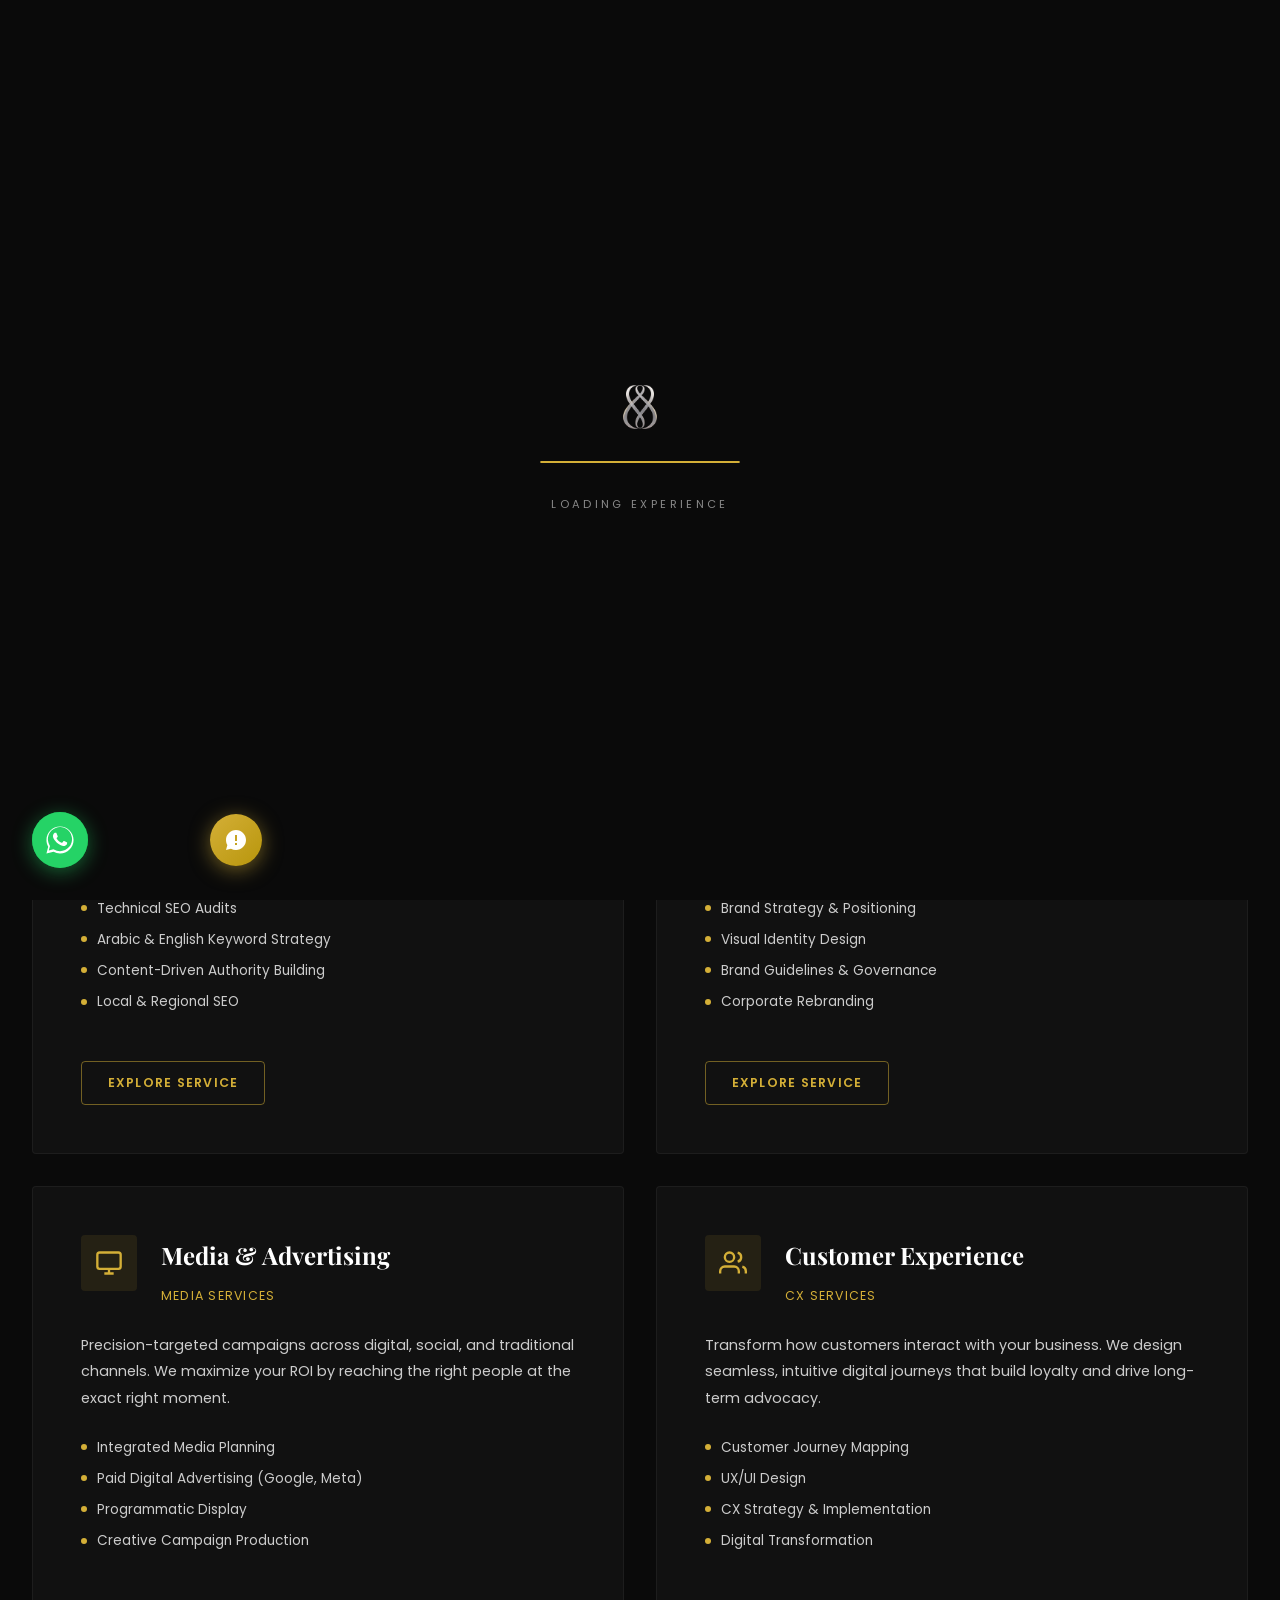
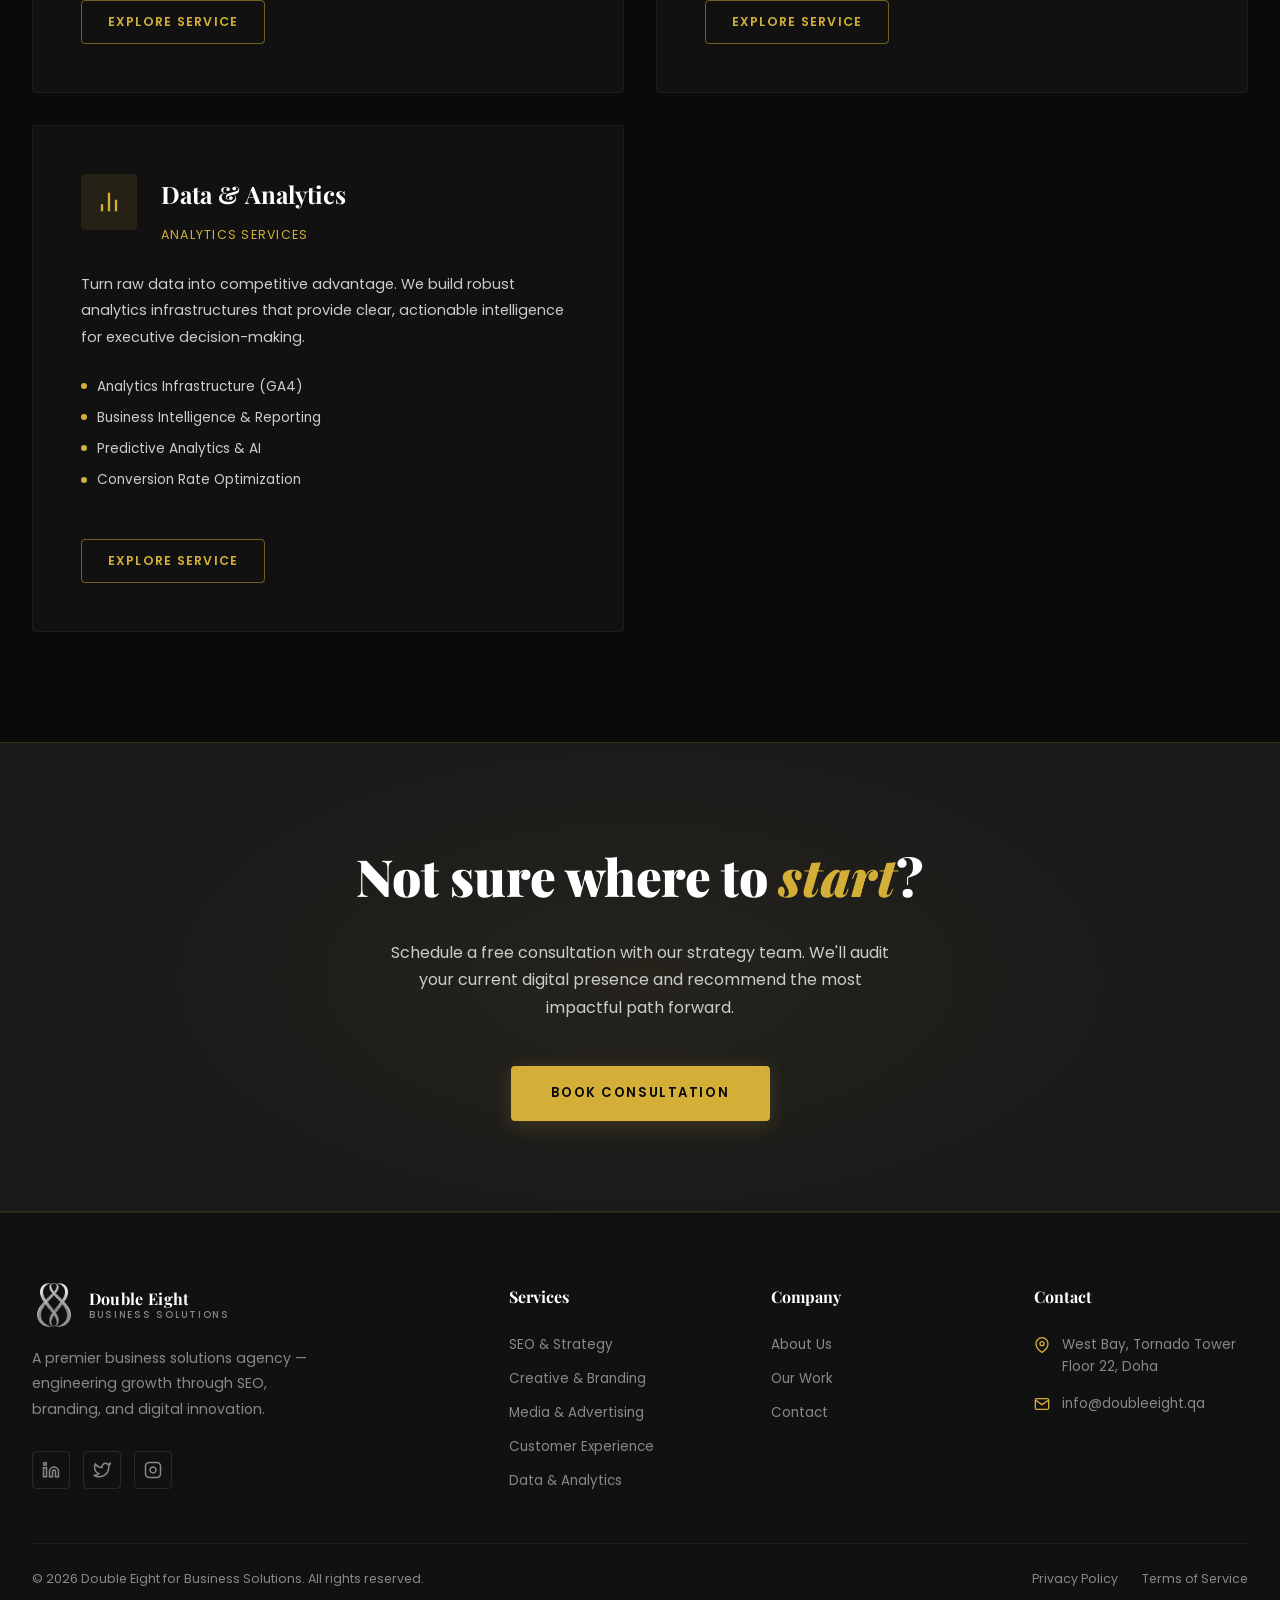
<file: services.html>
<!DOCTYPE html>
<html lang="en">
<head>
  <meta charset="UTF-8">
  <meta name="viewport" content="width=device-width, initial-scale=1.0, maximum-scale=1.0">
  <title>Services | Double Eight Business Solutions</title>
  <meta name="description" content="Explore our comprehensive business solutions including SEO, Branding, Media, Customer Experience, and Data Analytics.">
  <link rel="preconnect" href="https://fonts.googleapis.com">
  <link rel="preconnect" href="https://fonts.gstatic.com" crossorigin>
  <link rel="stylesheet" href="https://fonts.googleapis.com/css2?family=Playfair+Display:ital,wght@0,400;0,600;0,700;0,900;1,400;1,700&family=Poppins:wght@300;400;500;600;700&display=swap" media="print" onload="this.media='all'">
  <noscript><link rel="stylesheet" href="https://fonts.googleapis.com/css2?family=Playfair+Display:ital,wght@0,400;0,600;0,700;0,900;1,400;1,700&family=Poppins:wght@300;400;500;600;700&display=swap"></noscript>
  <link rel="stylesheet" href="assets/css/style.css">
  <script>setTimeout(function(){var l=document.getElementById("page-loader");if(l)l.classList.add("hide");},3000);</script>
</head>
<body>

  <!-- 3D Page Loader -->
  <div id="page-loader">
    <div class="loader-logo"><img src="assets/images/logo.png" alt="Double Eight" class="nav-logo-img"></div>
    <div class="loader-bar-wrap"><div class="loader-bar"></div></div>
    <div class="loader-text">Loading Experience</div>
  </div>

  <!-- Scroll Progress -->
  <div id="scroll-progress"></div>

  <!-- Navbar -->
  <nav id="navbar">
    <div class="container nav-inner">
      <a href="index.html" class="nav-logo">
        <img src="assets/images/logo.png" alt="Logo" class="nav-logo-img">
        <div class="nav-logo-text">
          <span class="nav-logo-name">Double Eight</span>
          <span class="nav-logo-tagline">Business Solutions</span>
        </div>
      </a>
      <div class="nav-links">
        <a href="index.html">Home</a>
        <a href="about.html">About</a>
        <a href="services.html" class="active">Services</a>
        <a href="portfolio.html">Portfolio</a>
      </div>
      <div class="nav-cta">
        <a href="contact.html" class="btn btn-outline-gold">Let's Talk</a>
      </div>
      <button class="nav-hamburger" aria-label="Menu">
        <span></span><span></span><span></span>
      </button>
    </div>
  </nav>

    <!-- Mobile Nav -->
  <div class="nav-mobile">
    <button class="nav-mobile-close" aria-label="Close">&#x2715;</button>
    <div style="margin-bottom:2rem;padding-bottom:1.5rem;border-bottom:1px solid rgba(212,175,55,0.2);width:100%;">
      <div style="color:#d4af37;font-size:1rem;font-weight:700;letter-spacing:0.1em;">DOUBLE EIGHT</div>
      <div style="color:rgba(255,255,255,0.4);font-size:0.7rem;letter-spacing:0.15em;">BUSINESS SOLUTIONS</div>
    </div>
    <a href="index.html">Home</a>
    <a href="about.html">About</a>
    <a href="services.html">Services</a>
    <a href="portfolio.html">Portfolio</a>
    <a href="contact.html" style="color:#d4af37;border-bottom:none;margin-top:1rem;">Contact Us &#x2192;</a>
  </div>

  <!-- Page Hero -->
  <header class="page-hero">
    <div class="container">
      <div class="page-hero-content entry-3d">
        <div class="breadcrumb">
          <a href="index.html">Home</a>
          <span class="breadcrumb-sep">›</span>
          <span>Services</span>
        </div>
        <h1 class="page-hero-title">Capabilities built for <em>modern business</em>.</h1>
        <p class="page-hero-subtitle">We provide end-to-end solutions that drive visibility, build brand equity, and accelerate revenue growth across competitive markets.</p>
      </div>
    </div>
  </header>

  <!-- Services Full Grid -->
  <section class="section-padding">
    <div class="container">
      <div class="services-full-grid stagger-children">
        
        <!-- Service 1 -->
        <a href="service-details.html?service=seo" class="service-full-card">
          <div class="service-full-card-header">
            <div class="service-full-card-icon">
              <svg xmlns="http://www.w3.org/2000/svg" width="28" height="28" fill="none" stroke="currentColor" stroke-width="2" viewBox="0 0 24 24"><circle cx="11" cy="11" r="8"/><path d="m21 21-4.35-4.35"/></svg>
            </div>
            <div>
              <h3 class="service-full-card-title">SEO & Digital Strategy</h3>
              <span class="service-full-card-sub">Core Service</span>
            </div>
          </div>
          <p>Dominate search results locally and beyond. We engineer technical and content strategies that drive qualified, high-converting traffic to your business.</p>
          <ul class="service-features-list">
            <li>Technical SEO Audits</li>
            <li>Arabic & English Keyword Strategy</li>
            <li>Content-Driven Authority Building</li>
            <li>Local &amp; Regional SEO</li>
          </ul>
          <span class="btn btn-outline-gold" style="margin-top: 1rem;">Explore Service</span>
        </a>

        <!-- Service 2 -->
        <a href="service-details.html?service=branding" class="service-full-card">
          <div class="service-full-card-header">
            <div class="service-full-card-icon">
              <svg xmlns="http://www.w3.org/2000/svg" width="28" height="28" fill="none" stroke="currentColor" stroke-width="2" viewBox="0 0 24 24"><path d="M12 2l3.09 6.26L22 9.27l-5 4.87 1.18 6.88L12 17.77l-6.18 3.25L7 14.14 2 9.27l6.91-1.01L12 2z"/></svg>
            </div>
            <div>
              <h3 class="service-full-card-title">Creative & Branding</h3>
              <span class="service-full-card-sub">Creative Services</span>
            </div>
          </div>
          <p>Your brand is your most valuable asset. We craft distinctive visual identities and compelling narratives that resonate deeply with your target audience.</p>
          <ul class="service-features-list">
            <li>Brand Strategy & Positioning</li>
            <li>Visual Identity Design</li>
            <li>Brand Guidelines & Governance</li>
            <li>Corporate Rebranding</li>
          </ul>
          <span class="btn btn-outline-gold" style="margin-top: 1rem;">Explore Service</span>
        </a>

        <!-- Service 3 -->
        <a href="service-details.html?service=media" class="service-full-card">
          <div class="service-full-card-header">
            <div class="service-full-card-icon">
              <svg xmlns="http://www.w3.org/2000/svg" width="28" height="28" fill="none" stroke="currentColor" stroke-width="2" viewBox="0 0 24 24"><rect x="2" y="3" width="20" height="14" rx="2"/><path d="M8 21h8M12 17v4"/></svg>
            </div>
            <div>
              <h3 class="service-full-card-title">Media & Advertising</h3>
              <span class="service-full-card-sub">Media Services</span>
            </div>
          </div>
          <p>Precision-targeted campaigns across digital, social, and traditional channels. We maximize your ROI by reaching the right people at the exact right moment.</p>
          <ul class="service-features-list">
            <li>Integrated Media Planning</li>
            <li>Paid Digital Advertising (Google, Meta)</li>
            <li>Programmatic Display</li>
            <li>Creative Campaign Production</li>
          </ul>
          <span class="btn btn-outline-gold" style="margin-top: 1rem;">Explore Service</span>
        </a>

        <!-- Service 4 -->
        <a href="service-details.html?service=cx" class="service-full-card">
          <div class="service-full-card-header">
            <div class="service-full-card-icon">
              <svg xmlns="http://www.w3.org/2000/svg" width="28" height="28" fill="none" stroke="currentColor" stroke-width="2" viewBox="0 0 24 24"><path d="M17 21v-2a4 4 0 0 0-4-4H5a4 4 0 0 0-4 4v2"/><circle cx="9" cy="7" r="4"/><path d="M23 21v-2a4 4 0 0 0-3-3.87"/><path d="M16 3.13a4 4 0 0 1 0 7.75"/></svg>
            </div>
            <div>
              <h3 class="service-full-card-title">Customer Experience</h3>
              <span class="service-full-card-sub">CX Services</span>
            </div>
          </div>
          <p>Transform how customers interact with your business. We design seamless, intuitive digital journeys that build loyalty and drive long-term advocacy.</p>
          <ul class="service-features-list">
            <li>Customer Journey Mapping</li>
            <li>UX/UI Design</li>
            <li>CX Strategy & Implementation</li>
            <li>Digital Transformation</li>
          </ul>
          <span class="btn btn-outline-gold" style="margin-top: 1rem;">Explore Service</span>
        </a>

        <!-- Service 5 -->
        <a href="service-details.html?service=data" class="service-full-card">
          <div class="service-full-card-header">
            <div class="service-full-card-icon">
              <svg xmlns="http://www.w3.org/2000/svg" width="28" height="28" fill="none" stroke="currentColor" stroke-width="2" viewBox="0 0 24 24"><line x1="18" y1="20" x2="18" y2="10"/><line x1="12" y1="20" x2="12" y2="4"/><line x1="6" y1="20" x2="6" y2="14"/></svg>
            </div>
            <div>
              <h3 class="service-full-card-title">Data & Analytics</h3>
              <span class="service-full-card-sub">Analytics Services</span>
            </div>
          </div>
          <p>Turn raw data into competitive advantage. We build robust analytics infrastructures that provide clear, actionable intelligence for executive decision-making.</p>
          <ul class="service-features-list">
            <li>Analytics Infrastructure (GA4)</li>
            <li>Business Intelligence & Reporting</li>
            <li>Predictive Analytics & AI</li>
            <li>Conversion Rate Optimization</li>
          </ul>
          <span class="btn btn-outline-gold" style="margin-top: 1rem;">Explore Service</span>
        </a>

      </div>
    </div>
  </section>

  <!-- CTA Banner -->
  <section class="cta-banner">
    <div class="container">
      <div class="entry-zoom">
        <h2 class="cta-banner-title">Not sure where to <em>start</em>?</h2>
        <p class="cta-banner-subtitle">Schedule a free consultation with our strategy team. We'll audit your current digital presence and recommend the most impactful path forward.</p>
        <div class="cta-banner-actions">
          <a href="contact.html" class="btn btn-primary">Book Consultation</a>
        </div>
      </div>
    </div>
  </section>

  <!-- Footer -->
    <footer class="footer">
    <div class="container">
      <div class="footer-grid">
        <div class="footer-brand">
          <a href="index.html" class="nav-logo" style="margin-bottom:1rem;">
            <div class="nav-logo-mark"><img src="assets/images/logo.png" alt="Double Eight" class="nav-logo-img"></div>
            <div class="nav-logo-text">
              <span class="nav-logo-name">Double Eight</span>
              <span class="nav-logo-tagline">Business Solutions</span>
            </div>
          </a>
          <p>A premier business solutions agency — engineering growth through SEO, branding, and digital innovation.</p>
          <div class="footer-social">
            <a href="#" aria-label="LinkedIn"><svg xmlns="http://www.w3.org/2000/svg" width="18" height="18" fill="none" stroke="currentColor" stroke-width="2" viewBox="0 0 24 24"><path d="M16 8a6 6 0 0 1 6 6v7h-4v-7a2 2 0 0 0-2-2 2 2 0 0 0-2 2v7h-4v-7a6 6 0 0 1 6-6z"/><rect x="2" y="9" width="4" height="12"/><circle cx="4" cy="4" r="2"/></svg></a>
            <a href="#" aria-label="Twitter"><svg xmlns="http://www.w3.org/2000/svg" width="18" height="18" fill="none" stroke="currentColor" stroke-width="2" viewBox="0 0 24 24"><path d="M23 3a10.9 10.9 0 0 1-3.14 1.53 4.48 4.48 0 0 0-7.86 3v1A10.66 10.66 0 0 1 3 4s-4 9 5 13a11.64 11.64 0 0 1-7 2c9 5 20 0 20-11.5a4.5 4.5 0 0 0-.08-.83A7.72 7.72 0 0 0 23 3z"/></svg></a>
            <a href="#" aria-label="Instagram"><svg xmlns="http://www.w3.org/2000/svg" width="18" height="18" fill="none" stroke="currentColor" stroke-width="2" viewBox="0 0 24 24"><rect x="2" y="2" width="20" height="20" rx="5" ry="5"/><path d="M16 11.37A4 4 0 1 1 12.63 8 4 4 0 0 1 16 11.37z"/><line x1="17.5" y1="6.5" x2="17.51" y2="6.5"/></svg></a>
          </div>
        </div>
        <div class="footer-col">
          <h4>Services</h4>
          <div class="footer-links">
            <a href="service-details.html?service=seo">SEO &amp; Strategy</a>
            <a href="service-details.html?service=branding">Creative &amp; Branding</a>
            <a href="service-details.html?service=media">Media &amp; Advertising</a>
            <a href="service-details.html?service=cx">Customer Experience</a>
            <a href="service-details.html?service=data">Data &amp; Analytics</a>
          </div>
        </div>
        <div class="footer-col">
          <h4>Company</h4>
          <div class="footer-links">
            <a href="about.html">About Us</a>
            <a href="portfolio.html">Our Work</a>
            <a href="contact.html">Contact</a>
          </div>
        </div>
        <div class="footer-col">
          <h4>Contact</h4>
          <div class="footer-contact-item">
            <svg class="footer-contact-icon" xmlns="http://www.w3.org/2000/svg" fill="none" stroke="currentColor" stroke-width="2" viewBox="0 0 24 24"><path d="M21 10c0 7-9 13-9 13s-9-6-9-13a9 9 0 0 1 18 0z"/><circle cx="12" cy="10" r="3"/></svg>
            <div class="footer-contact-text">West Bay, Tornado Tower<br>Floor 22, Doha</div>
          </div>
          <div class="footer-contact-item">
            <svg class="footer-contact-icon" xmlns="http://www.w3.org/2000/svg" fill="none" stroke="currentColor" stroke-width="2" viewBox="0 0 24 24"><path d="M4 4h16c1.1 0 2 .9 2 2v12c0 1.1-.9 2-2 2H4c-1.1 0-2-.9-2-2V6c0-1.1.9-2 2-2z"/><polyline points="22,6 12,13 2,6"/></svg>
            <div class="footer-contact-text">info@doubleeight.qa</div>
          </div>
        </div>
      </div>
      <div class="footer-bottom">
        <p>&copy; 2026 Double Eight for Business Solutions. All rights reserved.</p>
        <div class="footer-bottom-links">
          <a href="#">Privacy Policy</a>
          <a href="#">Terms of Service</a>
        </div>
      </div>
    </div>
  </footer>

  <!-- Back to Top -->
  <button id="back-to-top" aria-label="Back to top">
    <svg xmlns="http://www.w3.org/2000/svg" width="20" height="20" fill="none" stroke="currentColor" stroke-width="2" viewBox="0 0 24 24"><path d="M18 15l-6-6-6 6"/></svg>
  </button>

  <!-- WhatsApp Bubble -->
  <div class="wa-bubble">
    <a class="wa-btn" href="https://wa.me/message/2LLMPCNLFG2YB1" target="_blank" rel="noopener" aria-label="Chat on WhatsApp">
      <div class="wa-ring"></div>
      <div class="wa-ring"></div>
      <div class="wa-ring"></div>
      <svg viewBox="0 0 32 32" xmlns="http://www.w3.org/2000/svg"><path d="M16 .5C7.44.5.5 7.44.5 16c0 2.72.7 5.3 2.03 7.6L.5 31.5l8.1-2.03A15.45 15.45 0 0 0 16 31.5C24.56 31.5 31.5 24.56 31.5 16S24.56.5 16 .5zm0 28.3a13.75 13.75 0 0 1-7-1.9l-.5-.3-5.3 1.33 1.35-5.15-.32-.52A13.78 13.78 0 1 1 16 28.8zm7.56-10.3c-.4-.2-2.4-1.18-2.77-1.32-.37-.13-.64-.2-.9.2-.28.4-1.07 1.32-1.3 1.6-.24.27-.47.3-.88.1-.4-.2-1.7-.63-3.24-2-1.2-1.07-2-2.38-2.24-2.78-.23-.4-.02-.62.17-.82.18-.18.4-.47.6-.7.2-.24.27-.4.4-.67.14-.27.07-.5-.04-.7-.1-.2-.9-2.16-1.23-2.96-.32-.78-.65-.67-.9-.68h-.77c-.27 0-.7.1-1.07.5-.37.4-1.4 1.37-1.4 3.33 0 1.97 1.43 3.87 1.63 4.14.2.27 2.8 4.27 6.78 5.99.95.41 1.69.65 2.26.83.95.3 1.82.26 2.5.16.77-.12 2.4-.98 2.74-1.93.34-.95.34-1.76.24-1.93-.1-.17-.37-.27-.77-.47z"/></svg>
    </a>
    <span class="wa-label">Chat with us</span>
  </div>

  <script src="assets/js/script.js"></script>
  <script src="assets/js/ai-chat.js"></script>
</body>
</html>
</file>
<file: assets/css/style.css>
/* ============================================================
   Double Eight for Business Solutions — Main Stylesheet
   Color Palette: Black #0a0a0a | Gold #d4af37 | White #ffffff
   Fonts: Playfair Display (headings) | Poppins (body)
   Features: 3D Entry, Click Ripples, Parallax, Scroll Reveal,
             Magnetic Buttons, Cursor Glow, Counter Animations
   ============================================================ */

/* Fonts loaded via HTML <link> tags */

/* ── CSS Variables ── */
:root {
  --black:       #0a0a0a;
  --black-soft:  #111111;
  --black-mid:   #1a1a1a;
  --black-light: #222222;
  --gold:        #d4af37;
  --gold-light:  #e8c84a;
  --gold-dark:   #b8962e;
  --gold-glow:   rgba(212,175,55,0.35);
  --white:       #ffffff;
  --white-soft:  #f5f5f0;
  --grey:        #888888;
  --grey-light:  #cccccc;
  --font-head:   'Playfair Display', Georgia, serif;
  --font-body:   'Poppins', sans-serif;
  --ease-out:    cubic-bezier(0.16, 1, 0.3, 1);
  --ease-spring: cubic-bezier(0.34, 1.56, 0.64, 1);
  --ease-smooth: cubic-bezier(0.25, 0.46, 0.45, 0.94);
  --transition:  0.4s var(--ease-smooth);
  --shadow:      0 20px 60px rgba(0,0,0,0.6);
  --shadow-gold: 0 8px 40px rgba(212,175,55,0.3);
  --radius:      4px;
  --radius-lg:   12px;
  --max-width:   1280px;
}

/* ── Reset & Base ── */
*, *::before, *::after { box-sizing: border-box; margin: 0; padding: 0; }
html { scroll-behavior: smooth; font-size: 16px; overflow-x: hidden; max-width: 100vw; }
body {
  font-family: var(--font-body);
  background-color: var(--black);
  color: var(--white);
  line-height: 1.7;
  overflow-x: hidden;
  max-width: 100vw;
  width: 100%;
  -webkit-font-smoothing: antialiased;
  /* perspective removed — it breaks position:fixed stacking for panels/modals */
}
a { text-decoration: none; color: inherit; transition: color var(--transition); }
ul, ol { list-style: none; }
img { max-width: 100%; height: auto; display: block; }
button, input, textarea, select { font-family: var(--font-body); outline: none; border: none; }

/* ══════════════════════════════════════════
   PAGE LOADER — 3D ENTRY SEQUENCE
══════════════════════════════════════════ */
#page-loader {
  position: fixed;
  inset: 0;
  z-index: 99999;
  background: var(--black);
  display: flex;
  align-items: center;
  justify-content: center;
  flex-direction: column;
  gap: 2rem;
  transition: opacity 0.8s var(--ease-out), transform 0.8s var(--ease-out);
}
#page-loader.hide {
  opacity: 0;
  transform: scale(1.04);
  pointer-events: none;
  visibility: hidden;
  display: none;
}
.loader-logo {
  font-family: var(--font-head);
  font-size: 5rem;
  font-weight: 900;
  color: var(--gold);
  letter-spacing: -0.05em;
  animation: loaderPulse 1.2s ease-in-out infinite alternate;
  text-shadow: 0 0 60px rgba(212,175,55,0.4);
}
@keyframes loaderPulse {
  from { opacity: 0.5; transform: scale(0.96); }
  to   { opacity: 1;   transform: scale(1.02); }
}
.loader-bar-wrap {
  width: 200px;
  height: 2px;
  background: rgba(255,255,255,0.08);
  border-radius: 2px;
  overflow: hidden;
}
.loader-bar {
  height: 100%;
  background: var(--gold);
  width: 0%;
  border-radius: 2px;
  animation: loadProgress 1.6s var(--ease-out) forwards;
}
@keyframes loadProgress { to { width: 100%; } }
.loader-text {
  font-size: 0.7rem;
  letter-spacing: 0.3em;
  text-transform: uppercase;
  color: var(--grey);
  animation: fadeInUp 0.6s ease 0.3s both;
}

/* ══════════════════════════════════════════
   CUSTOM CURSOR
══════════════════════════════════════════ */
.cursor-dot {
  position: fixed;
  width: 8px;
  height: 8px;
  background: var(--gold);
  border-radius: 50%;
  pointer-events: none;
  z-index: 99998;
  transform: translate(-50%, -50%);
  transition: transform 0.1s, width 0.3s var(--ease-spring), height 0.3s var(--ease-spring), background 0.3s;
  mix-blend-mode: difference;
}
.cursor-ring {
  position: fixed;
  width: 36px;
  height: 36px;
  border: 1.5px solid rgba(212,175,55,0.6);
  border-radius: 50%;
  pointer-events: none;
  z-index: 99997;
  transform: translate(-50%, -50%);
  transition: transform 0.18s var(--ease-smooth), width 0.4s var(--ease-spring), height 0.4s var(--ease-spring), border-color 0.3s, opacity 0.3s;
}
.cursor-dot.hover  { width: 14px; height: 14px; }
.cursor-ring.hover { width: 60px; height: 60px; border-color: var(--gold); }
.cursor-dot.click  { transform: translate(-50%,-50%) scale(0.5); }
.cursor-ring.click { transform: translate(-50%,-50%) scale(1.4); opacity: 0.4; }

/* ══════════════════════════════════════════
   CLICK RIPPLE
══════════════════════════════════════════ */
.ripple-effect { pointer-events: none !important;
  position: fixed;
  border-radius: 50%;
  background: radial-gradient(circle, rgba(212,175,55,0.25) 0%, transparent 70%);
  pointer-events: none;
  z-index: 99996;
  transform: translate(-50%, -50%) scale(0);
  animation: rippleOut 0.7s var(--ease-out) forwards;
}
@keyframes rippleOut {
  to { transform: translate(-50%, -50%) scale(1); opacity: 0; }
}

/* ══════════════════════════════════════════
   3D ENTRY ANIMATIONS
══════════════════════════════════════════ */
/* Elements enter from 3D space */
.entry-3d {
  opacity: 0;
  transform: perspective(1000px) rotateX(25deg) translateY(60px) scale(0.95);
  transition: opacity 0.9s var(--ease-out), transform 0.9s var(--ease-out);
}
.entry-3d.visible {
  opacity: 1;
  transform: perspective(1000px) rotateX(0deg) translateY(0) scale(1);
}
.entry-3d-left {
  opacity: 0;
  transform: perspective(1000px) rotateY(-30deg) translateX(-60px);
  transition: opacity 0.9s var(--ease-out), transform 0.9s var(--ease-out);
}
.entry-3d-left.visible {
  opacity: 1;
  transform: perspective(1000px) rotateY(0deg) translateX(0);
}
.entry-3d-right {
  opacity: 0;
  transform: perspective(1000px) rotateY(30deg) translateX(60px);
  transition: opacity 0.9s var(--ease-out), transform 0.9s var(--ease-out);
}
.entry-3d-right.visible {
  opacity: 1;
  transform: perspective(1000px) rotateY(0deg) translateX(0);
}
.entry-flip {
  opacity: 0;
  transform: perspective(800px) rotateX(-90deg);
  transform-origin: top center;
  transition: opacity 0.8s var(--ease-out), transform 0.8s var(--ease-out);
}
.entry-flip.visible {
  opacity: 1;
  transform: perspective(800px) rotateX(0deg);
}
.entry-zoom {
  opacity: 0;
  transform: scale(0.7) perspective(600px) translateZ(-100px);
  transition: opacity 0.8s var(--ease-out), transform 0.8s var(--ease-out);
}
.entry-zoom.visible {
  opacity: 1;
  transform: scale(1) perspective(600px) translateZ(0);
}

/* Stagger delays */
.delay-1 { transition-delay: 0.1s; }
.delay-2 { transition-delay: 0.2s; }
.delay-3 { transition-delay: 0.3s; }
.delay-4 { transition-delay: 0.4s; }
.delay-5 { transition-delay: 0.5s; }
.delay-6 { transition-delay: 0.6s; }
.delay-7 { transition-delay: 0.7s; }
.delay-8 { transition-delay: 0.8s; }

/* ── Classic Fade Up ── */
.fade-up {
  opacity: 0;
  transform: translateY(40px);
  transition: opacity 0.8s var(--ease-out), transform 0.8s var(--ease-out);
}
.fade-up.visible { opacity: 1; transform: translateY(0); }
.fade-in {
  opacity: 0;
  transition: opacity 0.8s var(--ease-out);
}
.fade-in.visible { opacity: 1; }

/* ══════════════════════════════════════════
   MAGNETIC BUTTON WRAPPER
══════════════════════════════════════════ */
.magnetic-wrap {
  display: inline-block;
  position: relative;
}

/* ══════════════════════════════════════════
   UTILITY
══════════════════════════════════════════ */
.container { max-width: var(--max-width); margin: 0 auto; padding: 0 2rem; }
.section-padding { padding: 110px 0; }
.section-padding-sm { padding: 60px 0; }
.text-gold { color: var(--gold); }
.text-white { color: var(--white); }
.text-grey  { color: var(--grey); }
.text-center { text-align: center; }
.bg-black      { background-color: var(--black); }
.bg-black-soft { background-color: var(--black-soft); }
.bg-black-mid  { background-color: var(--black-mid); }

.section-label {
  display: inline-block;
  font-size: 0.68rem;
  font-weight: 600;
  letter-spacing: 0.28em;
  text-transform: uppercase;
  color: var(--gold);
  margin-bottom: 1rem;
}
.section-title {
  font-family: var(--font-head);
  font-size: clamp(2rem, 4vw, 3.2rem);
  font-weight: 700;
  line-height: 1.15;
  color: var(--white);
  margin-bottom: 1.4rem;
}
.section-title span { color: var(--gold); font-style: italic; }
.section-subtitle {
  font-size: 1rem;
  color: var(--grey-light);
  max-width: 600px;
  line-height: 1.85;
}
.section-header { margin-bottom: 64px; }
.section-header.centered { text-align: center; }
.section-header.centered .section-subtitle { margin: 0 auto; }
.gold-line { width: 60px; height: 2px; background: var(--gold); margin-bottom: 1.5rem; }
.gold-line.centered { margin: 0 auto 1.5rem; }

/* ══════════════════════════════════════════
   BUTTONS — 3D + MAGNETIC + RIPPLE
══════════════════════════════════════════ */
.btn {
  display: inline-flex;
  align-items: center;
  gap: 0.55rem;
  padding: 0.9rem 2.4rem;
  font-size: 0.82rem;
  font-weight: 600;
  letter-spacing: 0.12em;
  text-transform: uppercase;
  border-radius: var(--radius);
  cursor: pointer;
  transition: all 0.35s var(--ease-spring);
  position: relative;
  overflow: hidden;
  transform-style: preserve-3d;
  will-change: transform;
}
/* Shine sweep on hover */
.btn::after {
  content: '';
  position: absolute;
  top: 0; left: -100%;
  width: 60%;
  height: 100%;
  background: linear-gradient(120deg, transparent 0%, rgba(255,255,255,0.18) 50%, transparent 100%);
  transform: skewX(-20deg);
  transition: left 0.5s var(--ease-out);
}
.btn:hover::after { left: 160%; }

.btn-primary {
  background: var(--gold);
  color: var(--black);
  border: 2px solid var(--gold);
  box-shadow: 0 4px 20px rgba(212,175,55,0.2);
}
.btn-primary:hover {
  background: var(--gold-light);
  border-color: var(--gold-light);
  transform: translateY(-3px) scale(1.02);
  box-shadow: 0 12px 40px rgba(212,175,55,0.45);
}
.btn-primary:active {
  transform: translateY(0) scale(0.97);
  box-shadow: 0 2px 10px rgba(212,175,55,0.2);
}
.btn-outline {
  background: transparent;
  color: var(--white);
  border: 2px solid rgba(255,255,255,0.35);
}
.btn-outline:hover {
  border-color: var(--gold);
  color: var(--gold);
  transform: translateY(-3px) scale(1.02);
  box-shadow: 0 8px 30px rgba(212,175,55,0.15);
}
.btn-outline:active { transform: translateY(0) scale(0.97); }
.btn-outline-gold {
  background: transparent;
  color: var(--gold);
  border: 2px solid var(--gold);
}
.btn-outline-gold:hover {
  background: var(--gold);
  color: var(--black);
  transform: translateY(-3px) scale(1.02);
  box-shadow: var(--shadow-gold);
}
.btn-outline-gold:active { transform: translateY(0) scale(0.97); }
.btn-icon { width: 16px; height: 16px; transition: transform 0.3s var(--ease-spring); }
.btn:hover .btn-icon { transform: translateX(5px); }

/* ══════════════════════════════════════════
   NAVBAR
══════════════════════════════════════════ */
#navbar {
  position: fixed;
  top: 0; left: 0; right: 0;
  z-index: 1000;
  padding: 1.4rem 0;
  transition: all 0.5s var(--ease-smooth);
}
#navbar.scrolled {
  background: rgba(10,10,10,0.96);
  backdrop-filter: blur(24px);
  -webkit-backdrop-filter: blur(24px);
  padding: 0.85rem 0;
  border-bottom: 1px solid rgba(212,175,55,0.14);
  box-shadow: 0 4px 40px rgba(0,0,0,0.7);
}
.nav-inner { display: flex; align-items: center; justify-content: space-between; }
.nav-logo { display: flex; align-items: center; gap: 0.6rem; text-decoration: none; }
.nav-logo-mark {
  width: 44px; height: 44px;
  background: var(--gold);
  border-radius: var(--radius);
  display: flex; align-items: center; justify-content: center;
  font-family: var(--font-head);
  font-size: 1.35rem; font-weight: 900;
  color: var(--black);
  letter-spacing: -0.05em;
  flex-shrink: 0;
  transition: transform 0.4s var(--ease-spring), box-shadow 0.4s;
}
.nav-logo:hover .nav-logo-mark {
  transform: rotate(-8deg) scale(1.08);
  box-shadow: 0 8px 30px rgba(212,175,55,0.4);
}
.nav-logo-text { display: flex; flex-direction: column; line-height: 1.1; }
.nav-logo-name { font-family: var(--font-head); font-size: 1.1rem; font-weight: 700; color: var(--white); letter-spacing: 0.02em; }
.nav-logo-tagline { font-size: 0.58rem; font-weight: 500; letter-spacing: 0.2em; text-transform: uppercase; color: var(--gold); }
.nav-links { display: flex; align-items: center; gap: 2.5rem; }
.nav-links a {
  font-size: 0.78rem; font-weight: 500; letter-spacing: 0.12em; text-transform: uppercase;
  color: rgba(255,255,255,0.7);
  position: relative; padding-bottom: 4px;
  transition: color 0.3s;
}
.nav-links a::after {
  content: ''; position: absolute; bottom: 0; left: 0;
  width: 0; height: 1px; background: var(--gold);
  transition: width 0.4s var(--ease-out);
}
.nav-links a:hover, .nav-links a.active { color: var(--white); }
.nav-links a:hover::after, .nav-links a.active::after { width: 100%; }
.nav-cta { display: flex; align-items: center; gap: 1rem; }
.nav-hamburger {
  display: none; flex-direction: column; gap: 5px;
  cursor: pointer; padding: 4px; background: none; border: none; z-index: 9991; position: relative;
}
.nav-hamburger span {
  display: block; width: 26px; height: 2px; background: var(--white);
  transition: all 0.4s var(--ease-spring); transform-origin: center;
}
.nav-hamburger.open span:nth-child(1) { transform: translateY(7px) rotate(45deg); }
.nav-hamburger.open span:nth-child(2) { opacity: 0; transform: scaleX(0); }
.nav-hamburger.open span:nth-child(3) { transform: translateY(-7px) rotate(-45deg); }

/* Mobile Nav Overlay */
.nav-mobile {
  display: flex;
  position: fixed; top: 0; right: -100%; bottom: 0;
  width: min(300px, 80vw);
  background: #0a0a0a;
  border-left: 1px solid rgba(212,175,55,0.15);
  z-index: 100002;
  flex-direction: column; align-items: flex-start; justify-content: center; gap: 0;
  padding: 5rem 2.5rem 3rem;
  opacity: 0; pointer-events: none;
  transition: right 0.4s cubic-bezier(0.4,0,0.2,1), opacity 0.3s;
  box-shadow: -20px 0 60px rgba(0,0,0,0.5);
}
.nav-mobile.open { right: 0; opacity: 1; pointer-events: all; }
.nav-mobile a {
  font-family: var(--font-head); font-size: 1.8rem; font-weight: 700; color: var(--white);
  opacity: 0; transform: translateX(20px);
  transition: color 0.3s, opacity 0.4s var(--ease-out), transform 0.4s var(--ease-out);
  padding: 0.7rem 0; width: 100%;
  border-bottom: 1px solid rgba(255,255,255,0.06);
}
.nav-mobile.open a { opacity: 1; transform: translateX(0); }
.nav-mobile.open a:nth-child(1) { transition-delay: 0.05s; }
.nav-mobile.open a:nth-child(2) { transition-delay: 0.1s; }
.nav-mobile.open a:nth-child(3) { transition-delay: 0.15s; }
.nav-mobile.open a:nth-child(4) { transition-delay: 0.2s; }
.nav-mobile.open a:nth-child(5) { transition-delay: 0.25s; }
.nav-mobile.open a:nth-child(6) { transition-delay: 0.3s; }
.nav-mobile.open a:nth-child(7) { transition-delay: 0.35s; }
.nav-mobile a:hover { color: var(--gold); }
.nav-mobile-overlay {
  display: none; position: fixed; inset: 0;
  background: rgba(0,0,0,0.6); z-index: 100001;
}
.nav-mobile-overlay.open { display: block; }
.nav-mobile-close {
  position: absolute; top: 1.2rem; right: 1.2rem;
  background: rgba(255,255,255,0.08); border: 1px solid rgba(255,255,255,0.15); border-radius: 50%;
  color: var(--white); width: 36px; height: 36px;
  display: flex; align-items: center; justify-content: center;
  font-size: 1.2rem; cursor: pointer; transition: color 0.3s, transform 0.3s;
  z-index: 100010; line-height: 1;
}
.nav-mobile-close:hover { color: var(--gold); transform: rotate(90deg); }

/* ══════════════════════════════════════════
   HERO SECTION
══════════════════════════════════════════ */
.hero {
  min-height: 100vh;
  display: flex; align-items: center;
  position: relative; overflow: hidden;
  background: var(--black);
  transform-style: preserve-3d;
}
/* Animated gradient orbs */
.hero-orb {
  position: absolute;
  border-radius: 50%;
  filter: blur(80px);
  pointer-events: none;
  animation: orbFloat 8s ease-in-out infinite alternate;
}
.hero-orb-1 {
  width: 600px; height: 600px;
  background: radial-gradient(circle, rgba(212,175,55,0.08) 0%, transparent 70%);
  top: -100px; right: -100px;
  animation-duration: 9s;
}
.hero-orb-2 {
  width: 400px; height: 400px;
  background: radial-gradient(circle, rgba(212,175,55,0.05) 0%, transparent 70%);
  bottom: 0; left: -80px;
  animation-duration: 11s; animation-delay: -3s;
}
@keyframes orbFloat {
  from { transform: translate(0,0) scale(1); }
  to   { transform: translate(30px, 20px) scale(1.1); }
}
.hero-grid-lines {
  position: absolute; inset: 0;
  background-image:
    linear-gradient(rgba(212,175,55,0.035) 1px, transparent 1px),
    linear-gradient(90deg, rgba(212,175,55,0.035) 1px, transparent 1px);
  background-size: 80px 80px;
  pointer-events: none;
  animation: gridShift 20s linear infinite;
}
@keyframes gridShift {
  from { background-position: 0 0; }
  to   { background-position: 80px 80px; }
}
.hero-content {
  position: relative; z-index: 2;
  max-width: 860px; padding-top: 100px;
}
.hero-eyebrow {
  display: flex; align-items: center; gap: 1rem; margin-bottom: 2rem;
  animation: fadeInLeft 0.9s var(--ease-out) 0.3s both;
}
.hero-eyebrow-line { width: 40px; height: 1px; background: var(--gold); }
.hero-eyebrow-text { font-size: 0.68rem; font-weight: 600; letter-spacing: 0.3em; text-transform: uppercase; color: var(--gold); }
.hero-title {
  font-family: var(--font-head);
  font-size: clamp(3rem, 7vw, 6.2rem);
  font-weight: 900; line-height: 1.04;
  color: var(--white); margin-bottom: 1.8rem;
  animation: heroTitleEntry 1.1s var(--ease-out) 0.5s both;
}
.hero-title em { font-style: italic; color: var(--gold); }
/* Animated text underline on hero title */
.hero-title .underline-anim {
  position: relative; display: inline-block;
}
.hero-title .underline-anim::after {
  content: '';
  position: absolute; bottom: 4px; left: 0;
  width: 0; height: 3px;
  background: var(--gold);
  border-radius: 2px;
  transition: width 1.2s var(--ease-out) 1.4s;
}
.hero-title .underline-anim.visible::after { width: 100%; }
@keyframes heroTitleEntry {
  from { opacity: 0; transform: perspective(800px) rotateX(20deg) translateY(50px); }
  to   { opacity: 1; transform: perspective(800px) rotateX(0) translateY(0); }
}
@keyframes fadeInLeft {
  from { opacity: 0; transform: translateX(-30px); }
  to   { opacity: 1; transform: translateX(0); }
}
@keyframes fadeInUp {
  from { opacity: 0; transform: translateY(20px); }
  to   { opacity: 1; transform: translateY(0); }
}
.hero-description {
  font-size: 1.1rem; color: rgba(255,255,255,0.68);
  max-width: 560px; line-height: 1.85; margin-bottom: 3rem;
  animation: fadeInUp 0.9s var(--ease-out) 0.8s both;
}
.hero-actions {
  display: flex; align-items: center; gap: 1.2rem; flex-wrap: wrap;
  animation: fadeInUp 0.9s var(--ease-out) 1s both;
}
.hero-scroll {
  position: absolute; bottom: 2.5rem; left: 50%;
  transform: translateX(-50%);
  display: flex; flex-direction: column; align-items: center; gap: 0.5rem;
  z-index: 2; animation: scrollBounce 2.5s ease-in-out infinite;
}
.hero-scroll span { font-size: 0.62rem; letter-spacing: 0.22em; text-transform: uppercase; color: var(--grey); }
.hero-scroll-line { width: 1px; height: 44px; background: linear-gradient(to bottom, var(--gold), transparent); }
@keyframes scrollBounce {
  0%,100% { transform: translateX(-50%) translateY(0); }
  50%      { transform: translateX(-50%) translateY(10px); }
}

/* ══════════════════════════════════════════
   STATS BAR — COUNTER ANIMATION
══════════════════════════════════════════ */
.stats-bar {
  background: var(--black-mid);
  border-top: 1px solid rgba(212,175,55,0.14);
  border-bottom: 1px solid rgba(212,175,55,0.14);
  padding: 3.5rem 0;
}
.stats-grid { display: grid; grid-template-columns: repeat(4,1fr); gap: 2rem; text-align: center; }
.stat-item { padding: 1rem; position: relative; }
.stat-item:not(:last-child)::after {
  content: ''; position: absolute; right: 0; top: 50%;
  transform: translateY(-50%); height: 50px; width: 1px;
  background: rgba(212,175,55,0.18);
}
.stat-number {
  font-family: var(--font-head); font-size: 3.2rem; font-weight: 900;
  color: var(--gold); line-height: 1; margin-bottom: 0.4rem;
  transition: transform 0.3s var(--ease-spring);
}
.stat-item:hover .stat-number { transform: scale(1.08); }
.stat-label { font-size: 0.72rem; font-weight: 500; letter-spacing: 0.14em; text-transform: uppercase; color: var(--grey); }

/* ══════════════════════════════════════════
   SERVICE CARDS — 3D TILT
══════════════════════════════════════════ */
.services-grid { display: grid; grid-template-columns: repeat(3,1fr); gap: 2px; }
.service-card {
  background: var(--black-soft);
  padding: 3rem 2.5rem;
  position: relative; overflow: hidden;
  cursor: pointer;
  border: 1px solid rgba(255,255,255,0.04);
  text-decoration: none; display: block; color: var(--white);
  transition: background 0.4s, box-shadow 0.4s;
  transform-style: preserve-3d;
  will-change: transform;
}
.service-card::before {
  content: ''; position: absolute; bottom: 0; left: 0; right: 0;
  height: 3px; background: linear-gradient(90deg, var(--gold), var(--gold-light));
  transform: scaleX(0); transition: transform 0.5s var(--ease-out); transform-origin: left;
}
.service-card:hover::before { transform: scaleX(1); }
.service-card:hover { background: var(--black-mid); box-shadow: 0 30px 80px rgba(0,0,0,0.6); }
.service-card-number {
  font-family: var(--font-head); font-size: 4.5rem; font-weight: 900;
  color: rgba(212,175,55,0.07); line-height: 1; margin-bottom: 1.5rem;
  transition: color 0.4s, transform 0.4s var(--ease-spring);
}
.service-card:hover .service-card-number { color: rgba(212,175,55,0.18); transform: scale(1.05) translateZ(20px); }
.service-card-icon { width: 48px; height: 48px; margin-bottom: 1.5rem; color: var(--gold); }
.service-card-title {
  font-family: var(--font-head); font-size: 1.4rem; font-weight: 700;
  color: var(--white); margin-bottom: 1rem; line-height: 1.3;
  transition: color 0.3s;
}
.service-card:hover .service-card-title { color: var(--gold-light); }
.service-card-desc { font-size: 0.88rem; color: var(--grey); line-height: 1.85; margin-bottom: 2rem; }
.service-card-link {
  display: inline-flex; align-items: center; gap: 0.5rem;
  font-size: 0.72rem; font-weight: 600; letter-spacing: 0.14em; text-transform: uppercase;
  color: var(--gold); transition: gap 0.35s var(--ease-spring);
}
.service-card:hover .service-card-link { gap: 1rem; }

/* ══════════════════════════════════════════
   ABOUT TEASER
══════════════════════════════════════════ */
.about-teaser { display: grid; grid-template-columns: 1fr 1fr; gap: 0; min-height: 600px; }
.about-teaser-visual {
  position: relative; background: var(--black-mid); overflow: hidden;
}
.about-teaser-visual-inner {
  position: absolute; inset: 0;
  background: linear-gradient(135deg, rgba(212,175,55,0.07) 0%, transparent 60%), var(--black-mid);
  display: flex; align-items: center; justify-content: center;
}
.about-visual-88 {
  font-family: var(--font-head);
  font-size: 18rem; font-weight: 900;
  color: rgba(212,175,55,0.06);
  line-height: 1; user-select: none;
  animation: float88 6s ease-in-out infinite alternate;
}
@keyframes float88 {
  from { transform: translateY(-10px) rotate(-2deg); }
  to   { transform: translateY(10px) rotate(2deg); }
}
.about-teaser-content {
  background: var(--black-soft); padding: 80px 70px;
  display: flex; flex-direction: column; justify-content: center;
}
.about-features { margin-top: 2.5rem; display: flex; flex-direction: column; gap: 1.2rem; }
.about-feature { display: flex; align-items: flex-start; gap: 1rem; }
.about-feature-icon { width: 20px; height: 20px; color: var(--gold); flex-shrink: 0; margin-top: 2px; }
.about-feature-text { font-size: 0.9rem; color: var(--grey-light); line-height: 1.65; }

/* ══════════════════════════════════════════
   PORTFOLIO CARDS — 3D HOVER
══════════════════════════════════════════ */
.portfolio-grid { display: grid; grid-template-columns: repeat(3,1fr); gap: 1.5rem; }
.portfolio-card {
  position: relative; overflow: hidden; border-radius: var(--radius);
  background: var(--black-mid); aspect-ratio: 4/3;
  cursor: pointer; text-decoration: none; display: block;
  transform-style: preserve-3d; will-change: transform;
  transition: transform 0.5s var(--ease-out), box-shadow 0.5s;
}
.portfolio-card:hover { box-shadow: 0 30px 80px rgba(0,0,0,0.7), 0 0 0 1px rgba(212,175,55,0.15); }
.portfolio-card-bg { position: absolute; inset: 0; transition: transform 0.7s var(--ease-out); }
.portfolio-card:hover .portfolio-card-bg { transform: scale(1.06); }
.portfolio-card-overlay {
  position: absolute; inset: 0;
  background: linear-gradient(to top, rgba(10,10,10,0.96) 0%, rgba(10,10,10,0.25) 60%, transparent 100%);
  opacity: 0.65; transition: opacity 0.4s;
}
.portfolio-card:hover .portfolio-card-overlay { opacity: 0.92; }
.portfolio-card-content {
  position: absolute; bottom: 0; left: 0; right: 0; padding: 2rem;
  transform: translateY(12px); transition: transform 0.4s var(--ease-out);
}
.portfolio-card:hover .portfolio-card-content { transform: translateY(0); }
.portfolio-card-tag { font-size: 0.62rem; font-weight: 600; letter-spacing: 0.22em; text-transform: uppercase; color: var(--gold); margin-bottom: 0.4rem; }
.portfolio-card-title { font-family: var(--font-head); font-size: 1.2rem; font-weight: 700; color: var(--white); line-height: 1.3; }
.portfolio-card-arrow {
  position: absolute; top: 1.5rem; right: 1.5rem;
  width: 42px; height: 42px;
  border: 1px solid rgba(212,175,55,0.4); border-radius: 50%;
  display: flex; align-items: center; justify-content: center; color: var(--gold);
  opacity: 0; transform: scale(0.7) rotate(-45deg);
  transition: all 0.4s var(--ease-spring);
}
.portfolio-card:hover .portfolio-card-arrow { opacity: 1; transform: scale(1) rotate(0); }
.port-bg-1 { background: linear-gradient(135deg,#1a1a2e,#16213e,#0f3460); }
.port-bg-2 { background: linear-gradient(135deg,#1a0a0a,#2d1515,#4a1515); }
.port-bg-3 { background: linear-gradient(135deg,#0a1a0a,#0f2d0f,#154a15); }
.port-bg-4 { background: linear-gradient(135deg,#1a1a0a,#2d2d0f,#3d3d10); }
.port-bg-5 { background: linear-gradient(135deg,#1a0a1a,#2d0f2d,#3d103d); }
.port-bg-6 { background: linear-gradient(135deg,#0a1a1a,#0f2d2d,#104040); }

/* ══════════════════════════════════════════
   BLOG CARDS
══════════════════════════════════════════ */
.blog-grid { display: grid; grid-template-columns: repeat(3,1fr); gap: 2rem; }
.blog-card {
  background: var(--black-soft);
  border: 1px solid rgba(255,255,255,0.05);
  border-radius: var(--radius); overflow: hidden;
  transition: all 0.4s var(--ease-out);
  text-decoration: none; display: block; color: var(--white);
  transform-style: preserve-3d;
}
.blog-card:hover {
  transform: translateY(-8px) perspective(600px) rotateX(2deg);
  border-color: rgba(212,175,55,0.2);
  box-shadow: var(--shadow);
}
.blog-card-image { height: 200px; overflow: hidden; position: relative; }
.blog-card-image-inner { width: 100%; height: 100%; transition: transform 0.7s var(--ease-out); }
.blog-card:hover .blog-card-image-inner { transform: scale(1.06); }
.blog-bg-1 { background: linear-gradient(135deg,#0d1b2a,#1b2838); }
.blog-bg-2 { background: linear-gradient(135deg,#1a0d0d,#2a1515); }
.blog-bg-3 { background: linear-gradient(135deg,#0d1a0d,#152a15); }
.blog-card-body { padding: 1.8rem; }
.blog-card-meta { display: flex; align-items: center; gap: 1rem; margin-bottom: 1rem; }
.blog-card-category { font-size: 0.62rem; font-weight: 600; letter-spacing: 0.2em; text-transform: uppercase; color: var(--gold); }
.blog-card-date { font-size: 0.75rem; color: var(--grey); }
.blog-card-title {
  font-family: var(--font-head); font-size: 1.1rem; font-weight: 700;
  color: var(--white); line-height: 1.4; margin-bottom: 0.8rem;
  transition: color 0.3s;
}
.blog-card:hover .blog-card-title { color: var(--gold); }
.blog-card-excerpt { font-size: 0.85rem; color: var(--grey); line-height: 1.75; margin-bottom: 1.5rem; }
.blog-card-read-more {
  font-size: 0.72rem; font-weight: 600; letter-spacing: 0.14em; text-transform: uppercase;
  color: var(--gold); display: inline-flex; align-items: center; gap: 0.4rem;
  transition: gap 0.35s var(--ease-spring);
}
.blog-card:hover .blog-card-read-more { gap: 0.9rem; }

/* ══════════════════════════════════════════
   CTA BANNER
══════════════════════════════════════════ */
.cta-banner {
  background: var(--black-mid);
  border-top: 1px solid rgba(212,175,55,0.14);
  border-bottom: 1px solid rgba(212,175,55,0.14);
  padding: 90px 0; text-align: center; position: relative; overflow: hidden;
}
.cta-banner::before {
  content: ''; position: absolute; inset: 0;
  background: radial-gradient(ellipse 60% 80% at 50% 50%, rgba(212,175,55,0.06) 0%, transparent 70%);
  pointer-events: none;
}
/* Animated particles inside CTA */
.cta-particle {
  position: absolute; border-radius: 50%;
  background: rgba(212,175,55,0.15);
  pointer-events: none;
  animation: particleDrift linear infinite;
}
@keyframes particleDrift {
  from { transform: translateY(100%) scale(0); opacity: 0; }
  10%  { opacity: 1; }
  90%  { opacity: 1; }
  to   { transform: translateY(-100vh) scale(1.5); opacity: 0; }
}
.cta-banner-title {
  font-family: var(--font-head); font-size: clamp(2rem,4vw,3.5rem);
  font-weight: 900; color: var(--white); margin-bottom: 1.2rem; position: relative;
}
.cta-banner-title em { font-style: italic; color: var(--gold); }
.cta-banner-subtitle {
  font-size: 1rem; color: var(--grey-light); margin-bottom: 2.8rem;
  max-width: 500px; margin-left: auto; margin-right: auto; position: relative;
}
.cta-banner-actions { display: flex; justify-content: center; gap: 1.2rem; flex-wrap: wrap; position: relative; }

/* ══════════════════════════════════════════
   NEWSLETTER
══════════════════════════════════════════ */
.newsletter-section {
  background: var(--black-soft); padding: 65px 0;
  border-top: 1px solid rgba(255,255,255,0.05);
}
.newsletter-inner { display: flex; align-items: center; justify-content: space-between; gap: 3rem; flex-wrap: wrap; }
.newsletter-text h3 { font-family: var(--font-head); font-size: 1.6rem; font-weight: 700; color: var(--white); margin-bottom: 0.4rem; }
.newsletter-text p { font-size: 0.88rem; color: var(--grey); }
.newsletter-form { display: flex; gap: 0; flex: 1; max-width: 480px; }
.newsletter-form input {
  flex: 1; padding: 0.9rem 1.4rem;
  background: var(--black-light); border: 1px solid rgba(255,255,255,0.1);
  border-right: none; border-radius: var(--radius) 0 0 var(--radius);
  color: var(--white); font-size: 0.9rem;
  transition: border-color 0.3s, box-shadow 0.3s;
}
.newsletter-form input::placeholder { color: var(--grey); }
.newsletter-form input:focus { border-color: var(--gold); box-shadow: 0 0 0 3px rgba(212,175,55,0.08); }
.newsletter-form button {
  padding: 0.9rem 1.8rem; background: var(--gold); color: var(--black);
  font-size: 0.78rem; font-weight: 700; letter-spacing: 0.12em; text-transform: uppercase;
  border-radius: 0 var(--radius) var(--radius) 0; cursor: pointer;
  transition: background 0.3s, transform 0.3s var(--ease-spring); white-space: nowrap;
}
.newsletter-form button:hover { background: var(--gold-light); transform: scale(1.03); }
.newsletter-form button:active { transform: scale(0.97); }

/* ══════════════════════════════════════════
   FOOTER
══════════════════════════════════════════ */
.footer { background: var(--black-soft); border-top: 1px solid rgba(212,175,55,0.14); padding-top: 70px; }
.footer-grid { display: grid; grid-template-columns: 2fr 1fr 1fr 1fr; gap: 3rem; padding-bottom: 50px; }
.footer-brand p { font-size: 0.88rem; color: var(--grey); line-height: 1.8; margin-top: 1.2rem; margin-bottom: 1.8rem; max-width: 280px; }
.footer-social { display: flex; gap: 0.8rem; }
.footer-social a {
  width: 38px; height: 38px; border: 1px solid rgba(255,255,255,0.1);
  border-radius: var(--radius); display: flex; align-items: center; justify-content: center;
  color: var(--grey); font-size: 0.85rem;
  transition: all 0.35s var(--ease-spring);
}
.footer-social a:hover { border-color: var(--gold); color: var(--gold); background: rgba(212,175,55,0.08); transform: translateY(-3px) scale(1.1); }
.footer-col h4 { font-family: var(--font-head); font-size: 1rem; font-weight: 700; color: var(--white); margin-bottom: 1.5rem; }
.footer-links { display: flex; flex-direction: column; gap: 0.7rem; }
.footer-links a { font-size: 0.84rem; color: var(--grey); transition: color 0.3s, transform 0.3s; display: flex; align-items: center; gap: 0.4rem; }
.footer-links a:hover { color: var(--gold); transform: translateX(5px); }
.footer-contact-item { display: flex; align-items: flex-start; gap: 0.8rem; margin-bottom: 1rem; }
.footer-contact-icon { width: 16px; height: 16px; color: var(--gold); flex-shrink: 0; margin-top: 3px; }
.footer-contact-text { font-size: 0.84rem; color: var(--grey); line-height: 1.6; }
.footer-bottom {
  border-top: 1px solid rgba(255,255,255,0.06); padding: 1.5rem 0;
  display: flex; align-items: center; justify-content: space-between; flex-wrap: wrap; gap: 1rem;
}
.footer-bottom p { font-size: 0.78rem; color: var(--grey); }
.footer-bottom-links { display: flex; gap: 1.5rem; }
.footer-bottom-links a { font-size: 0.78rem; color: var(--grey); transition: color 0.3s; }
.footer-bottom-links a:hover { color: var(--gold); }

/* ══════════════════════════════════════════
   PAGE HERO (INNER PAGES)
══════════════════════════════════════════ */
.page-hero {
  padding: 160px 0 80px; background: var(--black);
  position: relative; overflow: hidden;
}
.page-hero::before {
  content: ''; position: absolute; inset: 0;
  background: radial-gradient(ellipse 70% 60% at 80% 50%, rgba(212,175,55,0.05) 0%, transparent 70%);
  pointer-events: none;
}
.page-hero-content { position: relative; z-index: 1; max-width: 700px; }
.page-hero-title {
  font-family: var(--font-head); font-size: clamp(2.5rem,5vw,4.5rem);
  font-weight: 900; color: var(--white); line-height: 1.1; margin-bottom: 1.2rem;
}
.page-hero-title em { font-style: italic; color: var(--gold); }
.page-hero-subtitle { font-size: 1.05rem; color: rgba(255,255,255,0.65); line-height: 1.85; max-width: 560px; }
.breadcrumb { display: flex; align-items: center; gap: 0.6rem; margin-bottom: 1.5rem; }
.breadcrumb a, .breadcrumb span { font-size: 0.72rem; letter-spacing: 0.12em; text-transform: uppercase; color: var(--grey); }
.breadcrumb a:hover { color: var(--gold); }
.breadcrumb-sep { color: rgba(212,175,55,0.4); font-size: 0.6rem; }

/* ══════════════════════════════════════════
   ABOUT PAGE
══════════════════════════════════════════ */
.about-story { display: grid; grid-template-columns: 1fr 1fr; gap: 6rem; align-items: center; }
.about-story-box {
  background: var(--black-mid); border: 1px solid rgba(212,175,55,0.14);
  border-radius: var(--radius-lg); padding: 3rem; position: relative; overflow: hidden;
  transition: transform 0.5s var(--ease-spring), box-shadow 0.5s;
}
.about-story-box:hover { transform: translateY(-6px); box-shadow: 0 30px 80px rgba(0,0,0,0.5); }
.about-story-box::before {
  content: '88'; position: absolute;
  font-family: var(--font-head); font-size: 12rem; font-weight: 900;
  color: rgba(212,175,55,0.04); top: -2rem; right: -1rem; line-height: 1; pointer-events: none;
}
.about-story-badge {
  display: inline-flex; align-items: center; gap: 0.5rem;
  background: rgba(212,175,55,0.1); border: 1px solid rgba(212,175,55,0.3);
  border-radius: 100px; padding: 0.4rem 1rem;
  font-size: 0.72rem; font-weight: 600; letter-spacing: 0.12em; text-transform: uppercase;
  color: var(--gold); margin-bottom: 1.5rem;
}
.about-story-box h3 { font-family: var(--font-head); font-size: 2rem; font-weight: 700; color: var(--white); margin-bottom: 1rem; }
.about-story-box p { font-size: 0.9rem; color: var(--grey-light); line-height: 1.85; }
.about-stats { display: grid; grid-template-columns: 1fr 1fr; gap: 1.5rem; margin-top: 2rem; }
.about-stat {
  text-align: center; padding: 1.5rem;
  background: rgba(212,175,55,0.05); border: 1px solid rgba(212,175,55,0.1);
  border-radius: var(--radius);
  transition: transform 0.3s var(--ease-spring), background 0.3s;
}
.about-stat:hover { transform: scale(1.04); background: rgba(212,175,55,0.09); }
.about-stat-num { font-family: var(--font-head); font-size: 2.2rem; font-weight: 900; color: var(--gold); }
.about-stat-label { font-size: 0.72rem; color: var(--grey); text-transform: uppercase; letter-spacing: 0.1em; }
.values-grid { display: grid; grid-template-columns: repeat(3,1fr); gap: 2rem; }
.value-card {
  background: var(--black-soft); border: 1px solid rgba(255,255,255,0.05);
  border-radius: var(--radius); padding: 2.5rem 2rem;
  transition: all 0.4s var(--ease-out);
  transform-style: preserve-3d;
}
.value-card:hover {
  border-color: rgba(212,175,55,0.2);
  transform: translateY(-6px) perspective(600px) rotateX(3deg);
  box-shadow: var(--shadow);
}
.value-card-icon {
  width: 50px; height: 50px;
  background: rgba(212,175,55,0.1); border-radius: var(--radius);
  display: flex; align-items: center; justify-content: center;
  color: var(--gold); margin-bottom: 1.5rem;
  transition: transform 0.4s var(--ease-spring), background 0.3s;
}
.value-card:hover .value-card-icon { transform: scale(1.15) rotate(-5deg); background: rgba(212,175,55,0.18); }
.value-card h4 { font-family: var(--font-head); font-size: 1.2rem; font-weight: 700; color: var(--white); margin-bottom: 0.8rem; }
.value-card p { font-size: 0.87rem; color: var(--grey); line-height: 1.75; }
.team-grid { display: grid; grid-template-columns: repeat(4,1fr); gap: 2rem; }
.team-card { text-align: center; }
.team-card-avatar {
  width: 120px; height: 120px; border-radius: 50%;
  margin: 0 auto 1.2rem;
  background: var(--black-mid); border: 2px solid rgba(212,175,55,0.2);
  display: flex; align-items: center; justify-content: center;
  font-family: var(--font-head); font-size: 2rem; font-weight: 900; color: var(--gold);
  transition: all 0.4s var(--ease-spring);
}
.team-card:hover .team-card-avatar { border-color: var(--gold); transform: scale(1.08); box-shadow: 0 0 30px rgba(212,175,55,0.25); }
.team-card h4 { font-family: var(--font-head); font-size: 1.05rem; font-weight: 700; color: var(--white); margin-bottom: 0.3rem; }
.team-card p { font-size: 0.78rem; color: var(--gold); text-transform: uppercase; letter-spacing: 0.1em; }

/* ══════════════════════════════════════════
   SERVICES PAGE
══════════════════════════════════════════ */
.services-full-grid { display: grid; grid-template-columns: repeat(2,1fr); gap: 2rem; }
.service-full-card {
  background: var(--black-soft); border: 1px solid rgba(255,255,255,0.05);
  border-radius: var(--radius); padding: 3rem;
  transition: all 0.4s var(--ease-out);
  text-decoration: none; display: block; color: var(--white);
  position: relative; overflow: hidden;
  transform-style: preserve-3d;
}
.service-full-card::after {
  content: ''; position: absolute; top: 0; left: 0; right: 0; height: 2px;
  background: linear-gradient(90deg, var(--gold), transparent);
  transform: scaleX(0); transform-origin: left; transition: transform 0.5s var(--ease-out);
}
.service-full-card:hover::after { transform: scaleX(1); }
.service-full-card:hover {
  border-color: rgba(212,175,55,0.15);
  transform: translateY(-6px) perspective(800px) rotateX(2deg);
  box-shadow: var(--shadow);
}
.service-full-card-header { display: flex; align-items: flex-start; gap: 1.5rem; margin-bottom: 1.5rem; }
.service-full-card-icon {
  width: 56px; height: 56px; background: rgba(212,175,55,0.1);
  border-radius: var(--radius); display: flex; align-items: center; justify-content: center;
  color: var(--gold); flex-shrink: 0;
  transition: transform 0.4s var(--ease-spring), background 0.3s;
}
.service-full-card:hover .service-full-card-icon { transform: scale(1.1) rotate(-5deg); background: rgba(212,175,55,0.18); }
.service-full-card-title { font-family: var(--font-head); font-size: 1.5rem; font-weight: 700; color: var(--white); margin-bottom: 0.3rem; }
.service-full-card-sub { font-size: 0.78rem; color: var(--gold); text-transform: uppercase; letter-spacing: 0.1em; }
.service-full-card p { font-size: 0.9rem; color: var(--grey-light); line-height: 1.85; margin-bottom: 1.5rem; }
.service-features-list { display: flex; flex-direction: column; gap: 0.5rem; margin-bottom: 2rem; }
.service-features-list li { display: flex; align-items: center; gap: 0.6rem; font-size: 0.85rem; color: var(--grey-light); }
.service-features-list li::before { content: ''; width: 6px; height: 6px; border-radius: 50%; background: var(--gold); flex-shrink: 0; }

/* ══════════════════════════════════════════
   SERVICE DETAILS PAGE
══════════════════════════════════════════ */
.service-detail-layout { display: grid; grid-template-columns: 2fr 1fr; gap: 4rem; align-items: start; }
.service-detail-content h2 { font-family: var(--font-head); font-size: 2rem; font-weight: 700; color: var(--white); margin-bottom: 1.2rem; margin-top: 2.5rem; }
.service-detail-content h2:first-child { margin-top: 0; }
.service-detail-content p { font-size: 0.95rem; color: var(--grey-light); line-height: 1.9; margin-bottom: 1.2rem; }
.service-detail-sidebar { position: sticky; top: 100px; }
.sidebar-widget { background: var(--black-soft); border: 1px solid rgba(255,255,255,0.05); border-radius: var(--radius); padding: 2rem; margin-bottom: 1.5rem; }
.sidebar-widget h4 { font-family: var(--font-head); font-size: 1.1rem; font-weight: 700; color: var(--white); margin-bottom: 1.2rem; padding-bottom: 0.8rem; border-bottom: 1px solid rgba(212,175,55,0.14); }
.sidebar-service-links { display: flex; flex-direction: column; gap: 0.5rem; }
.sidebar-service-links a {
  display: flex; align-items: center; justify-content: space-between;
  padding: 0.7rem 1rem; border-radius: var(--radius); font-size: 0.85rem;
  color: var(--grey-light); transition: all 0.3s; border: 1px solid transparent;
}
.sidebar-service-links a:hover, .sidebar-service-links a.active {
  background: rgba(212,175,55,0.08); border-color: rgba(212,175,55,0.2); color: var(--gold);
}
.sidebar-cta {
  background: linear-gradient(135deg, rgba(212,175,55,0.15) 0%, rgba(212,175,55,0.05) 100%);
  border: 1px solid rgba(212,175,55,0.3); border-radius: var(--radius); padding: 2rem; text-align: center;
}
.sidebar-cta h4 { font-family: var(--font-head); font-size: 1.2rem; font-weight: 700; color: var(--white); margin-bottom: 0.8rem; }
.sidebar-cta p { font-size: 0.85rem; color: var(--grey-light); margin-bottom: 1.5rem; line-height: 1.7; }

/* ══════════════════════════════════════════
   PORTFOLIO PAGE
══════════════════════════════════════════ */
.portfolio-filter { display: flex; gap: 0.8rem; flex-wrap: wrap; margin-bottom: 3rem; }
.filter-btn {
  padding: 0.5rem 1.4rem; border: 1px solid rgba(255,255,255,0.1);
  border-radius: 100px; font-size: 0.78rem; font-weight: 500; letter-spacing: 0.08em;
  color: var(--grey); background: transparent; cursor: pointer;
  transition: all 0.3s var(--ease-spring);
}
.filter-btn:hover, .filter-btn.active {
  border-color: var(--gold); color: var(--gold); background: rgba(212,175,55,0.08);
  transform: scale(1.05);
}
.portfolio-full-grid { display: grid; grid-template-columns: repeat(3,1fr); gap: 1.5rem; }
.portfolio-item { transition: opacity 0.4s, transform 0.4s var(--ease-out); }
.portfolio-item.hidden { opacity: 0; transform: scale(0.9); pointer-events: none; }

/* ══════════════════════════════════════════
   BLOG PAGE
══════════════════════════════════════════ */
.blog-featured { display: grid; grid-template-columns: 1.5fr 1fr; gap: 2rem; margin-bottom: 4rem; }
.blog-featured-card {
  background: var(--black-soft); border: 1px solid rgba(255,255,255,0.05);
  border-radius: var(--radius); overflow: hidden;
  text-decoration: none; display: block; color: var(--white);
  transition: all 0.4s var(--ease-out);
}
.blog-featured-card:hover { border-color: rgba(212,175,55,0.2); transform: translateY(-5px); box-shadow: var(--shadow); }
.blog-featured-image { height: 300px; overflow: hidden; }
.blog-featured-image-inner { width: 100%; height: 100%; transition: transform 0.7s var(--ease-out); }
.blog-featured-card:hover .blog-featured-image-inner { transform: scale(1.05); }
.blog-featured-body { padding: 2rem; }
.blog-full-grid { display: grid; grid-template-columns: repeat(3,1fr); gap: 2rem; }

/* ══════════════════════════════════════════
   CONTACT PAGE
══════════════════════════════════════════ */
.contact-layout { display: grid; grid-template-columns: 1fr 1.5fr; gap: 5rem; align-items: start; }
.contact-info-item { display: flex; align-items: flex-start; gap: 1.2rem; margin-bottom: 2.5rem; }
.contact-info-icon {
  width: 48px; height: 48px; background: rgba(212,175,55,0.1);
  border: 1px solid rgba(212,175,55,0.2); border-radius: var(--radius);
  display: flex; align-items: center; justify-content: center; color: var(--gold); flex-shrink: 0;
  transition: transform 0.3s var(--ease-spring), background 0.3s;
}
.contact-info-item:hover .contact-info-icon { transform: scale(1.1) rotate(-5deg); background: rgba(212,175,55,0.18); }
.contact-info-text h4 { font-family: var(--font-head); font-size: 1rem; font-weight: 700; color: var(--white); margin-bottom: 0.3rem; }
.contact-info-text p, .contact-info-text a { font-size: 0.9rem; color: var(--grey-light); line-height: 1.6; transition: color 0.3s; }
.contact-info-text a:hover { color: var(--gold); }

/* ══════════════════════════════════════════
   FORMS
══════════════════════════════════════════ */
.form-group { margin-bottom: 1.5rem; }
.form-row { display: grid; grid-template-columns: 1fr 1fr; gap: 1.5rem; }
.form-label { display: block; font-size: 0.78rem; font-weight: 600; letter-spacing: 0.08em; text-transform: uppercase; color: var(--grey-light); margin-bottom: 0.5rem; }
.form-control {
  width: 100%; padding: 0.9rem 1.2rem;
  background: var(--black-mid); border: 1px solid rgba(255,255,255,0.1);
  border-radius: var(--radius); color: var(--white); font-size: 0.9rem;
  transition: border-color 0.3s, box-shadow 0.3s, transform 0.3s;
}
.form-control::placeholder { color: var(--grey); }
.form-control:focus { border-color: var(--gold); box-shadow: 0 0 0 3px rgba(212,175,55,0.1); transform: translateY(-1px); }
.form-control.error { border-color: #e74c3c; }
textarea.form-control { resize: vertical; min-height: 140px; }
.form-select {
  width: 100%; padding: 0.9rem 1.2rem;
  background: var(--black-mid); border: 1px solid rgba(255,255,255,0.1);
  border-radius: var(--radius); color: var(--white); font-size: 0.9rem;
  cursor: pointer; appearance: none;
  background-image: url("data:image/svg+xml,%3Csvg xmlns='http://www.w3.org/2000/svg' width='12' height='8' viewBox='0 0 12 8'%3E%3Cpath fill='%23d4af37' d='M1 1l5 5 5-5'/%3E%3C/svg%3E");
  background-repeat: no-repeat; background-position: right 1.2rem center;
  transition: border-color 0.3s;
}
.form-select:focus { border-color: var(--gold); }
.form-select option { background: var(--black-mid); color: var(--white); }
.field-error { display: block; font-size: 0.76rem; color: #e74c3c; margin-top: 0.4rem; }
.alert {
  padding: 1rem 1.4rem; border-radius: var(--radius); font-size: 0.9rem;
  margin-bottom: 1.5rem; display: none; align-items: center; gap: 0.8rem;
  animation: alertSlideIn 0.4s var(--ease-out) both;
}
.alert.show { display: flex; }
@keyframes alertSlideIn {
  from { opacity: 0; transform: translateY(-10px); }
  to   { opacity: 1; transform: translateY(0); }
}
.alert-success { background: rgba(39,174,96,0.12); border: 1px solid rgba(39,174,96,0.3); color: #2ecc71; }
.alert-error   { background: rgba(231,76,60,0.12);  border: 1px solid rgba(231,76,60,0.3);  color: #e74c3c; }

/* ══════════════════════════════════════════
   MAP PLACEHOLDER
══════════════════════════════════════════ */
.map-section {
  background: var(--black-mid); height: 400px;
  display: flex; align-items: center; justify-content: center;
  border-top: 1px solid rgba(212,175,55,0.1); border-bottom: 1px solid rgba(212,175,55,0.1);
  position: relative; overflow: hidden;
}
.map-placeholder { text-align: center; position: relative; z-index: 1; }
.map-placeholder h4 { font-family: var(--font-head); font-size: 1.5rem; color: var(--white); margin-bottom: 0.5rem; }
.map-placeholder p { color: var(--grey); font-size: 0.9rem; }
.map-pin {
  width: 60px; height: 60px; background: rgba(212,175,55,0.15);
  border: 2px solid var(--gold); border-radius: 50%;
  display: flex; align-items: center; justify-content: center; color: var(--gold);
  margin: 0 auto 1.2rem; animation: mapPulse 2s infinite;
}
@keyframes mapPulse {
  0%,100% { box-shadow: 0 0 0 0 rgba(212,175,55,0.4); }
  50%      { box-shadow: 0 0 0 24px rgba(212,175,55,0); }
}

/* ══════════════════════════════════════════
   BACK TO TOP
══════════════════════════════════════════ */
#back-to-top {
  position: fixed; bottom: 2rem; right: 2rem;
  width: 46px; height: 46px; background: var(--gold); color: var(--black);
  border-radius: var(--radius); display: flex; align-items: center; justify-content: center;
  cursor: pointer; z-index: 900;
  opacity: 0; transform: translateY(20px) scale(0.8);
  transition: all 0.4s var(--ease-spring); border: none;
}
#back-to-top.visible { opacity: 1; transform: translateY(0) scale(1); }
#back-to-top:hover { background: var(--gold-light); transform: translateY(-4px) scale(1.08); box-shadow: var(--shadow-gold); }
#back-to-top:active { transform: translateY(0) scale(0.95); }

/* ══════════════════════════════════════════
   SPINNER
══════════════════════════════════════════ */
.spinner {
  display: inline-block; width: 18px; height: 18px;
  border: 2px solid rgba(10,10,10,0.3); border-top-color: var(--black);
  border-radius: 50%; animation: spin 0.7s linear infinite;
}
@keyframes spin { to { transform: rotate(360deg); } }

/* ══════════════════════════════════════════
   COOKIE BANNER
══════════════════════════════════════════ */
.cookie-banner {
  position: fixed; bottom: 0; left: 0; right: 0;
  background: rgba(10,10,10,0.98); border-top: 1px solid rgba(212,175,55,0.2);
  padding: 1rem 1.2rem; z-index: 100000;
  display: flex; align-items: center; justify-content: space-between; gap: 1rem; flex-wrap: wrap;
  transform: translateY(100%); transition: transform 0.5s var(--ease-out);
  box-sizing: border-box; width: 100%;
}
.cookie-banner.show { transform: translateY(0); }
.cookie-banner p { font-size: 0.78rem; color: var(--grey-light); flex: 1; min-width: 0; margin: 0; }
.cookie-banner p a { color: var(--gold); text-decoration: underline; }
.cookie-actions { display: flex; gap: 0.6rem; flex-shrink: 0; }

/* ══════════════════════════════════════════
   SCROLL PROGRESS BAR
══════════════════════════════════════════ */
#scroll-progress {
  position: fixed; top: 0; left: 0; height: 3px;
  background: linear-gradient(90deg, var(--gold-dark), var(--gold), var(--gold-light));
  z-index: 10001; width: 0%; transition: width 0.1s linear;
  box-shadow: 0 0 10px rgba(212,175,55,0.5);
}

/* ══════════════════════════════════════════
   GLITCH EFFECT (for 88 logo mark)
══════════════════════════════════════════ */
.glitch {
  position: relative;
}
.glitch::before, .glitch::after {
  content: attr(data-text);
  position: absolute; inset: 0;
  display: flex; align-items: center; justify-content: center;
  font-family: inherit; font-size: inherit; font-weight: inherit;
  color: var(--gold);
}
.glitch::before {
  animation: glitchTop 3s infinite;
  clip-path: polygon(0 0, 100% 0, 100% 33%, 0 33%);
  color: #ff0040;
  opacity: 0;
}
.glitch::after {
  animation: glitchBottom 3s infinite 0.1s;
  clip-path: polygon(0 67%, 100% 67%, 100% 100%, 0 100%);
  color: #00ffff;
  opacity: 0;
}
.nav-logo-mark:hover .glitch::before,
.nav-logo-mark:hover .glitch::after { opacity: 1; }
@keyframes glitchTop {
  0%,90%,100% { transform: translate(0); }
  92% { transform: translate(-2px, -1px); }
  94% { transform: translate(2px, 1px); }
  96% { transform: translate(-1px, 2px); }
}
@keyframes glitchBottom {
  0%,90%,100% { transform: translate(0); }
  92% { transform: translate(2px, 1px); }
  94% { transform: translate(-2px, -1px); }
  96% { transform: translate(1px, -2px); }
}

/* ══════════════════════════════════════════
   RESPONSIVE
══════════════════════════════════════════ */
@media (max-width: 1100px) {
  .services-grid { grid-template-columns: repeat(2,1fr); }
  .footer-grid { grid-template-columns: 1fr 1fr; }
  .team-grid { grid-template-columns: repeat(2,1fr); }
}
@media (max-width: 900px) {
  .about-teaser { grid-template-columns: 1fr; }
  .about-teaser-visual { min-height: 300px; }
  .about-story { grid-template-columns: 1fr; gap: 3rem; }
  .portfolio-grid { grid-template-columns: repeat(2,1fr); }
  .portfolio-full-grid { grid-template-columns: repeat(2,1fr); }
  .blog-grid { grid-template-columns: repeat(2,1fr); }
  .blog-full-grid { grid-template-columns: repeat(2,1fr); }
  .blog-featured { grid-template-columns: 1fr; }
  .contact-layout { grid-template-columns: 1fr; gap: 3rem; }
  .service-detail-layout { grid-template-columns: 1fr; }
  .service-detail-sidebar { position: static; }
  .services-full-grid { grid-template-columns: 1fr; }
  .stats-grid { grid-template-columns: repeat(2,1fr); }
  .values-grid { grid-template-columns: repeat(2,1fr); }
  .about-teaser-content { padding: 50px 40px; }
}
@media (max-width: 768px) {
  .container { padding: 0 1.2rem; }
  .section-padding { padding: 70px 0; }
  .nav-links, .nav-cta { display: none; }
  .nav-hamburger { display: flex; }
  .services-grid { grid-template-columns: 1fr; }
  .portfolio-grid { grid-template-columns: 1fr; }
  .portfolio-full-grid { grid-template-columns: 1fr; }
  .blog-grid { grid-template-columns: 1fr; }
  .blog-full-grid { grid-template-columns: 1fr; }
  .form-row { grid-template-columns: 1fr; }
  .footer-grid { grid-template-columns: 1fr; }
  .newsletter-inner { flex-direction: column; }
  .newsletter-form { max-width: 100%; width: 100%; }
  .stats-grid { grid-template-columns: repeat(2,1fr); }
  .stat-item::after { display: none; }
  .values-grid { grid-template-columns: 1fr; }
  .team-grid { grid-template-columns: repeat(2,1fr); }
  .hero-title { font-size: clamp(2rem,8vw,3rem); }
  .hero { min-height: 100svh; padding-top: 80px; }
  .hero-content { padding: 2rem 0; }
  .hero-description { font-size: 0.95rem; }
  .hero-actions { flex-direction: column; gap: 1rem; }
  .hero-actions .btn { width: 100%; text-align: center; justify-content: center; }
  .footer-bottom { flex-direction: column; text-align: center; }
  .cursor-dot, .cursor-ring { display: none; }
}
@media (max-width: 480px) {
  .hero-actions { flex-direction: column; align-items: flex-start; }
  .team-grid { grid-template-columns: 1fr; }
  .about-stats { grid-template-columns: 1fr; }
  .cta-banner-actions { flex-direction: column; align-items: center; }
}

/* ══════════════════════════════════════════
   CONTACT FORM WRAP
══════════════════════════════════════════ */
.contact-form-wrap {
  background: var(--black-soft); border: 1px solid rgba(255,255,255,0.06);
  border-radius: var(--radius-lg); padding: 3rem;
}

/* ══════════════════════════════════════════
   STAGGER CHILDREN ANIMATION
══════════════════════════════════════════ */
.stagger-children > * {
  opacity: 0;
  transform: perspective(600px) translateY(30px) rotateX(8deg);
  transition: opacity 0.7s var(--ease-out), transform 0.7s var(--ease-out);
}
.stagger-children.visible > * {
  opacity: 1;
  transform: perspective(600px) translateY(0) rotateX(0);
}
.stagger-children.visible > *:nth-child(1) { transition-delay: 0.05s; }
.stagger-children.visible > *:nth-child(2) { transition-delay: 0.15s; }
.stagger-children.visible > *:nth-child(3) { transition-delay: 0.25s; }
.stagger-children.visible > *:nth-child(4) { transition-delay: 0.35s; }
.stagger-children.visible > *:nth-child(5) { transition-delay: 0.45s; }
.stagger-children.visible > *:nth-child(6) { transition-delay: 0.55s; }

/* ══════════════════════════════════════════
   ABOUT STORY CONTENT SIDE
══════════════════════════════════════════ */
.about-story-content { display: flex; flex-direction: column; justify-content: center; }
.about-story-content .section-subtitle { margin-bottom: 1.5rem; }

/* ══════════════════════════════════════════
   NAVBAR HAMBURGER
══════════════════════════════════════════ */
.nav-hamburger {
  display: none;
  flex-direction: column;
  gap: 5px;
  background: none;
  border: none;
  cursor: pointer;
  padding: 4px;
  margin-left: auto;
}
.nav-hamburger span {
  display: block;
  width: 24px;
  height: 2px;
  background: var(--white);
  transition: var(--transition);
  border-radius: 2px;
}
.nav-hamburger.open span:nth-child(1) { transform: translateY(7px) rotate(45deg); }
.nav-hamburger.open span:nth-child(2) { opacity: 0; transform: scaleX(0); }
.nav-hamburger.open span:nth-child(3) { transform: translateY(-7px) rotate(-45deg); }
@media (max-width: 768px) {
  .nav-hamburger { display: flex; }
}

/* old fullscreen nav removed */

/* ══════════════════════════════════════════
   NAVBAR
══════════════════════════════════════════ */
#navbar {
  position: fixed; top: 0; left: 0; right: 0;
  z-index: 9990;
  padding: 1.4rem 0;
  transition: background 0.4s var(--ease-smooth), padding 0.4s, box-shadow 0.4s;
  background: transparent;
}
#navbar.scrolled {
  background: rgba(10,10,10,0.95);
  backdrop-filter: blur(20px);
  -webkit-backdrop-filter: blur(20px);
  padding: 0.9rem 0;
  box-shadow: 0 2px 40px rgba(0,0,0,0.5);
  border-bottom: 1px solid rgba(212,175,55,0.1);
}
.nav-inner {
  display: flex; align-items: center; gap: 2rem;
}
.nav-logo {
  display: flex; align-items: center; gap: 0.8rem;
  text-decoration: none; flex-shrink: 0;
}
.nav-logo-mark {
  font-family: var(--font-head); font-size: 1.8rem; font-weight: 900;
  color: var(--gold); line-height: 1;
  transition: text-shadow 0.3s;
  position: relative;
}
.nav-logo:hover .nav-logo-mark {
  text-shadow: 0 0 20px rgba(212,175,55,0.5);
}
.nav-logo-text { display: flex; flex-direction: column; line-height: 1.2; }
.nav-logo-name    { font-family: var(--font-head); font-size: 1rem; font-weight: 700; color: var(--white); }
.nav-logo-tagline { font-size: 0.6rem; font-weight: 500; letter-spacing: 0.18em; text-transform: uppercase; color: var(--grey); }
.nav-links {
  display: flex; align-items: center; gap: 2.2rem; margin-left: auto;
}
.nav-links a {
  font-size: 0.8rem; font-weight: 500; letter-spacing: 0.06em;
  color: rgba(255,255,255,0.75); position: relative;
  transition: color 0.3s;
}
.nav-links a::after {
  content: ''; position: absolute; bottom: -4px; left: 0;
  width: 0; height: 1px; background: var(--gold);
  transition: width 0.35s var(--ease-out);
}
.nav-links a:hover, .nav-links a.active { color: var(--white); }
.nav-links a:hover::after, .nav-links a.active::after { width: 100%; }
.nav-cta { margin-left: 1rem; }

/* ── btn-outline-gold ── */
.btn-outline-gold {
  background: transparent;
  color: var(--gold);
  border: 1.5px solid rgba(212,175,55,0.5);
  padding: 0.65rem 1.6rem;
  font-size: 0.78rem; font-weight: 600; letter-spacing: 0.1em;
  text-transform: uppercase; border-radius: var(--radius);
  cursor: pointer; display: inline-flex; align-items: center; gap: 0.5rem;
  transition: all 0.35s var(--ease-spring);
  position: relative; overflow: hidden;
}
.btn-outline-gold:hover {
  background: rgba(212,175,55,0.1);
  border-color: var(--gold);
  transform: translateY(-2px);
  box-shadow: 0 8px 25px rgba(212,175,55,0.2);
}
.btn-outline-gold:active { transform: translateY(0) scale(0.97); }

/* ── btn-outline ── */
.btn-outline {
  background: transparent;
  color: var(--white);
  border: 1.5px solid rgba(255,255,255,0.2);
  padding: 0.9rem 2.4rem;
  font-size: 0.82rem; font-weight: 600; letter-spacing: 0.12em;
  text-transform: uppercase; border-radius: var(--radius);
  cursor: pointer; display: inline-flex; align-items: center; gap: 0.55rem;
  transition: all 0.35s var(--ease-spring);
  position: relative; overflow: hidden;
}
.btn-outline:hover {
  background: rgba(255,255,255,0.06);
  border-color: rgba(255,255,255,0.5);
  transform: translateY(-3px);
}
.btn-outline:active { transform: translateY(0) scale(0.97); }

/* ── btn-icon ── */
.btn-icon { width: 16px; height: 16px; transition: transform 0.35s var(--ease-spring); }
.btn:hover .btn-icon { transform: translateX(4px); }

/* ══════════════════════════════════════════
   HERO SECTION
══════════════════════════════════════════ */
.hero {
  min-height: 100vh; position: relative;
  display: flex; align-items: center;
  background: var(--black); overflow: hidden;
  padding: 0 0 6rem;
}
.hero-orb {
  position: absolute; border-radius: 50%;
  pointer-events: none; will-change: transform;
  transition: transform 0.8s var(--ease-smooth);
}
.hero-orb-1 {
  width: 700px; height: 700px;
  background: radial-gradient(circle, rgba(212,175,55,0.08) 0%, transparent 70%);
  top: -200px; right: -200px;
}
.hero-orb-2 {
  width: 400px; height: 400px;
  background: radial-gradient(circle, rgba(212,175,55,0.05) 0%, transparent 70%);
  bottom: -100px; left: -100px;
}
.hero-grid-lines {
  position: absolute; inset: 0; pointer-events: none;
  background-image:
    linear-gradient(rgba(212,175,55,0.03) 1px, transparent 1px),
    linear-gradient(90deg, rgba(212,175,55,0.03) 1px, transparent 1px);
  background-size: 80px 80px;
  animation: gridShift 20s linear infinite;
}

/* ══════════════════════════════════════════
   SERVICE DETAIL FEATURE CARDS
══════════════════════════════════════════ */
.service-detail-feature {
  background: var(--black-soft);
  border: 1px solid rgba(255,255,255,0.06);
  border-radius: var(--radius);
  padding: 1.5rem;
  margin-bottom: 1rem;
  transition: all 0.35s var(--ease-out);
}
.service-detail-feature:hover {
  border-color: rgba(212,175,55,0.2);
  transform: translateX(6px);
}
.service-detail-feature h4 {
  font-family: var(--font-head);
  font-size: 1rem; font-weight: 700;
  color: var(--gold); margin-bottom: 0.4rem;
}
.service-detail-feature p {
  font-size: 0.87rem; color: var(--grey-light); line-height: 1.7;
}

/* ══════════════════════════════════════════
   ABOUT PAGE — STORY VISUAL
══════════════════════════════════════════ */
.about-story-visual {
  position: relative; background: var(--black-mid);
  border-radius: var(--radius-lg); overflow: hidden;
  min-height: 500px;
  display: flex; align-items: center; justify-content: center;
}
.about-story-visual-inner {
  position: absolute; inset: 0;
  background: linear-gradient(135deg, rgba(212,175,55,0.07) 0%, transparent 60%);
  display: flex; align-items: center; justify-content: center;
}
.about-visual-88-large {
  font-family: var(--font-head);
  font-size: 14rem; font-weight: 900;
  color: rgba(212,175,55,0.07);
  line-height: 1; user-select: none;
  animation: float88 6s ease-in-out infinite alternate;
}
.nav-logo-img {
  height: 44px;   /* same size as your gold square */
  width: auto;
  object-fit: contain;
}
.about-logo-img {
  max-width: 80%;
  filter: drop-shadow(0 0 10px rgba(212,175,55,0.5));
}
  LOGO IMAGE REPLACEMENTS
══════════════════════════════════════════ */
.loader-logo-img {
  height: 80px;
  width: auto;
  object-fit: contain;
  filter: drop-shadow(0 0 40px rgba(212,175,55,0.5));
  animation: loaderPulse 1.2s ease-in-out infinite alternate;
}
.footer-logo-img {
  height: 36px;
  width: auto;
  object-fit: contain;
  filter: drop-shadow(0 0 8px rgba(212,175,55,0.3));
}
.nav-logo-mark {
  background: none !important;
  border-radius: 0 !important;
}
.loader-logo {
  font-size: 0 !important;
}
/* ── WhatsApp Bubble ── */
.wa-bubble{position:fixed;bottom:2rem;left:2rem;z-index:100001;display:flex;align-items:center;gap:.6rem;}
.wa-btn{position:relative;width:56px;height:56px;border-radius:50%;background:#25D366;display:flex;align-items:center;justify-content:center;cursor:pointer;box-shadow:0 4px 20px rgba(37,211,102,.45);animation:waPulse 2.5s ease-in-out infinite;transition:transform .3s,box-shadow .3s;text-decoration:none;flex-shrink:0;}
.wa-btn:hover{transform:scale(1.12);box-shadow:0 8px 32px rgba(37,211,102,.6);animation:none;}
.wa-btn svg{width:28px;height:28px;fill:#fff;position:relative;z-index:2;}
@keyframes waPulse{0%,100%{transform:scale(1);box-shadow:0 4px 20px rgba(37,211,102,.45);}50%{transform:scale(1.07);box-shadow:0 6px 30px rgba(37,211,102,.65);}}
.wa-ring{position:absolute;inset:0;border-radius:50%;background:rgba(37,211,102,.25);animation:waRing 2.5s ease-out infinite;}
.wa-ring:nth-child(2){animation-delay:.8s;}
.wa-ring:nth-child(3){animation-delay:1.6s;}
@keyframes waRing{0%{transform:scale(1);opacity:.6;}100%{transform:scale(2.4);opacity:0;}}
.wa-label{background:rgba(10,10,10,.88);backdrop-filter:blur(8px);color:#fff;font-size:.72rem;padding:.4rem .9rem;border-radius:99px;white-space:nowrap;opacity:0;transform:translateX(-8px);transition:all .3s;pointer-events:none;font-family:var(--font-body);}
.wa-bubble:hover .wa-label{opacity:1;transform:translateX(0);}

/* ══════════════════════════════════════════
   MOBILE CRITICAL FIXES
══════════════════════════════════════════ */
@media (max-width: 768px) {

  /* ── Prevent horizontal scroll completely ── */
  html, body {
    overflow-x: hidden !important;
    max-width: 100% !important;
    width: 100% !important;
    position: relative;
  }
  * { box-sizing: border-box; }
  .container { width: 100%; padding: 0 1rem; overflow: hidden; }

  /* ── Navbar: only logo + hamburger visible ── */
  #navbar { padding: 0.9rem 0; background: rgba(10,10,10,0.95) !important; backdrop-filter: blur(20px); }
  .nav-links { display: none !important; }
  .nav-cta   { display: none !important; }
  .nav-hamburger { display: flex !important; }
  .nav-inner { padding: 0 1rem; }
  .nav-logo-name { font-size: 0.95rem; }
  .nav-logo-tagline { font-size: 0.55rem; }
  .nav-logo-mark img { width: 36px; height: 36px; }

  /* ── Hero — fits screen, no overflow ── */
  .hero { min-height: 100svh; padding: 100px 0 60px; overflow: hidden; }
  .hero-title { font-size: clamp(1.9rem, 7.5vw, 3rem) !important; line-height: 1.15; word-break: break-word; }
  .hero-description { font-size: 0.9rem; line-height: 1.7; }
  .hero-actions { flex-direction: column; gap: 0.8rem; width: 100%; }
  .hero-actions .btn { width: 100%; justify-content: center; }
  .hero-orb, .hero-orb-2 { display: none; }

  /* ── Cookie banner — full width, stackable ── */
  .cookie-banner {
    flex-direction: column !important;
    align-items: flex-start !important;
    padding: 1rem !important;
    gap: 0.8rem !important;
    left: 0 !important; right: 0 !important;
    width: 100% !important;
    box-sizing: border-box !important;
  }
  .cookie-banner p { font-size: 0.75rem !important; }
  .cookie-actions { width: 100%; justify-content: flex-end; }
  .cookie-actions .btn { flex: 1; text-align: center; justify-content: center; font-size: 0.72rem !important; padding: 0.55rem 0.8rem !important; }

  /* ── Floating buttons — don't overlap cookie banner ── */
  .wa-bubble { bottom: 7rem; left: 1rem; gap: 0.4rem; }
  .wa-btn { width: 48px !important; height: 48px !important; }
  .ai-chat-btn { width: 44px !important; height: 44px !important; }
  .ai-chat-window { left: 0.5rem !important; width: calc(100vw - 1rem) !important; bottom: 8rem !important; }

  /* ── Back to top button ── */
  #back-to-top { bottom: 7rem; right: 1rem; }

  /* ── Sections ── */
  .section-padding { padding: 50px 0; }
  .section-title { font-size: clamp(1.6rem, 6vw, 2.2rem); }

  /* ── Stats grid ── */
  .stats-grid { grid-template-columns: repeat(2, 1fr); gap: 1rem; }
  .stat-number { font-size: 2.5rem; }

  /* ── Footer ── */
  .footer { padding: 3rem 0 2rem; }
  .footer-grid { grid-template-columns: 1fr; gap: 2rem; }

  /* ── Images ── */
  img { max-width: 100%; height: auto; }
}

/* When cookie banner is NOT showing, restore normal button positions */
@media (max-width: 768px) {
  body:not(.cookie-visible) .wa-bubble { bottom: 2rem; }
  body:not(.cookie-visible) #back-to-top { bottom: 2rem; }
}
</file>
